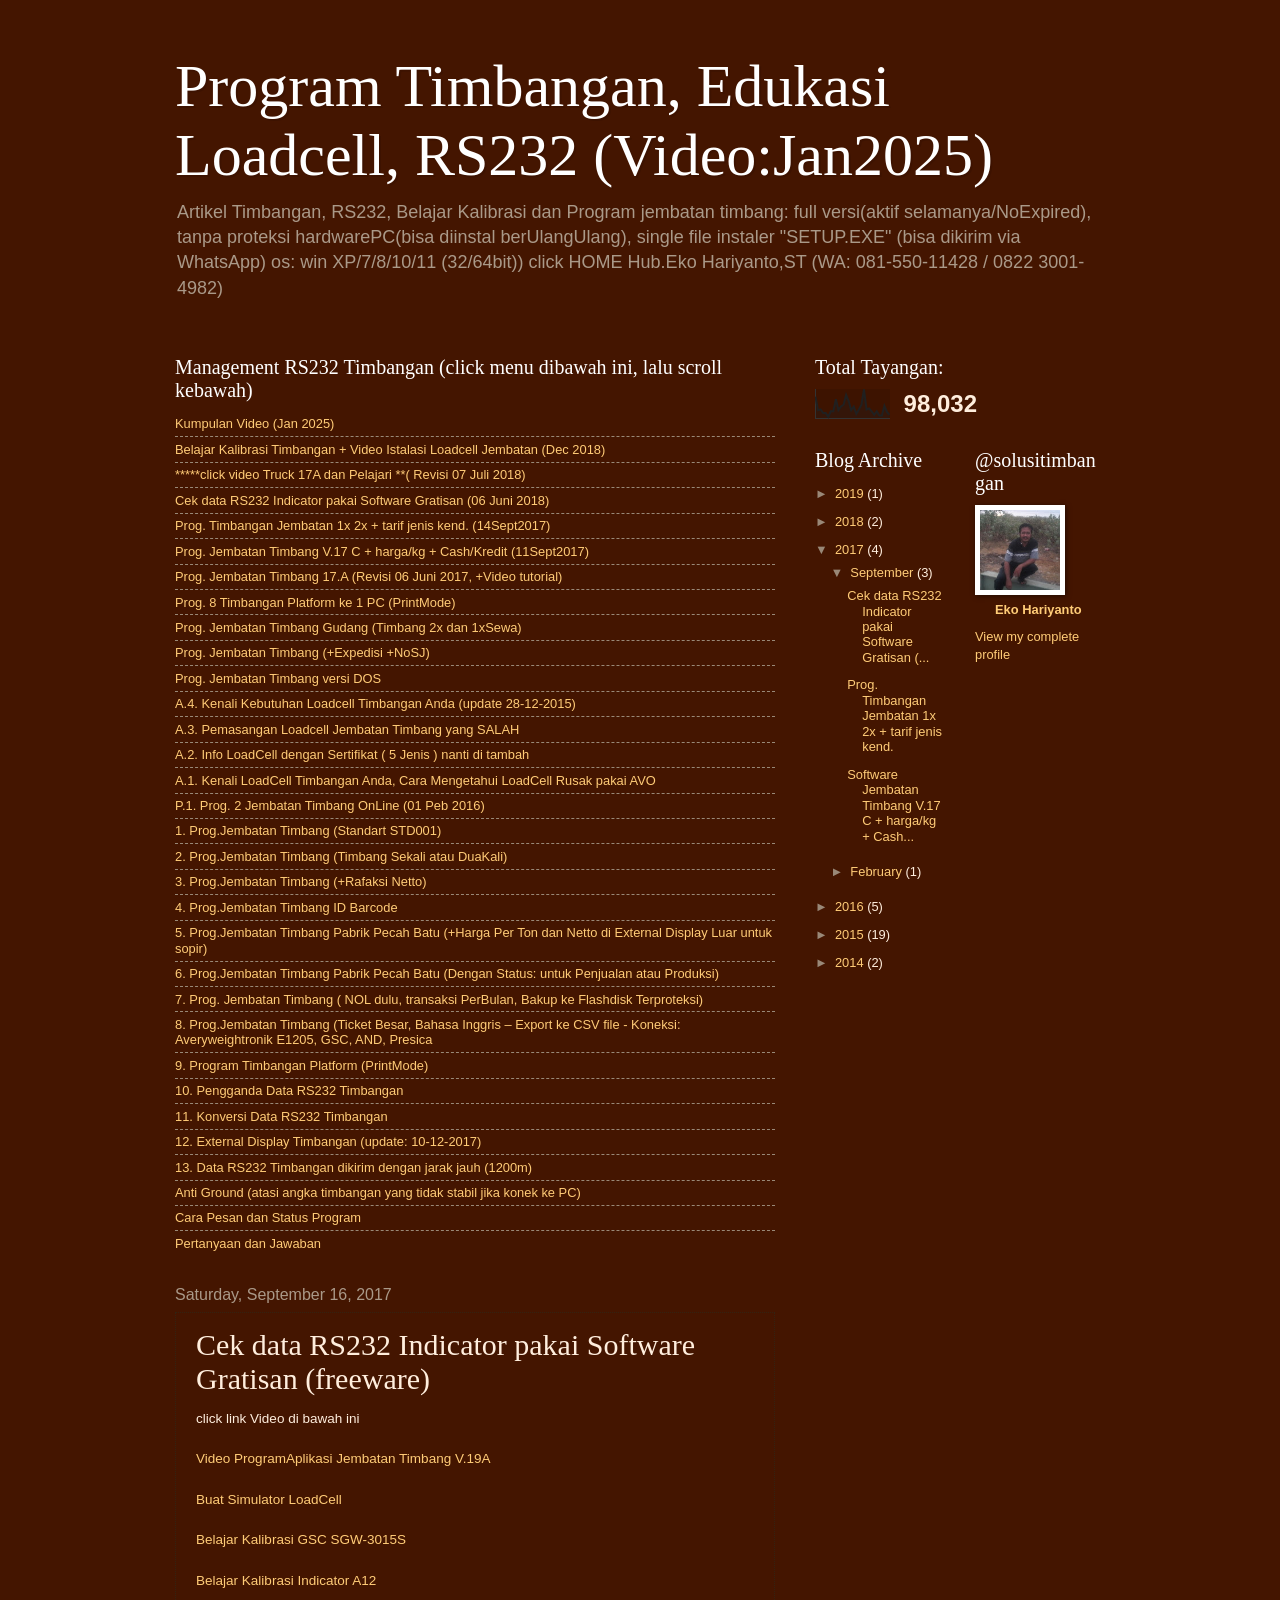
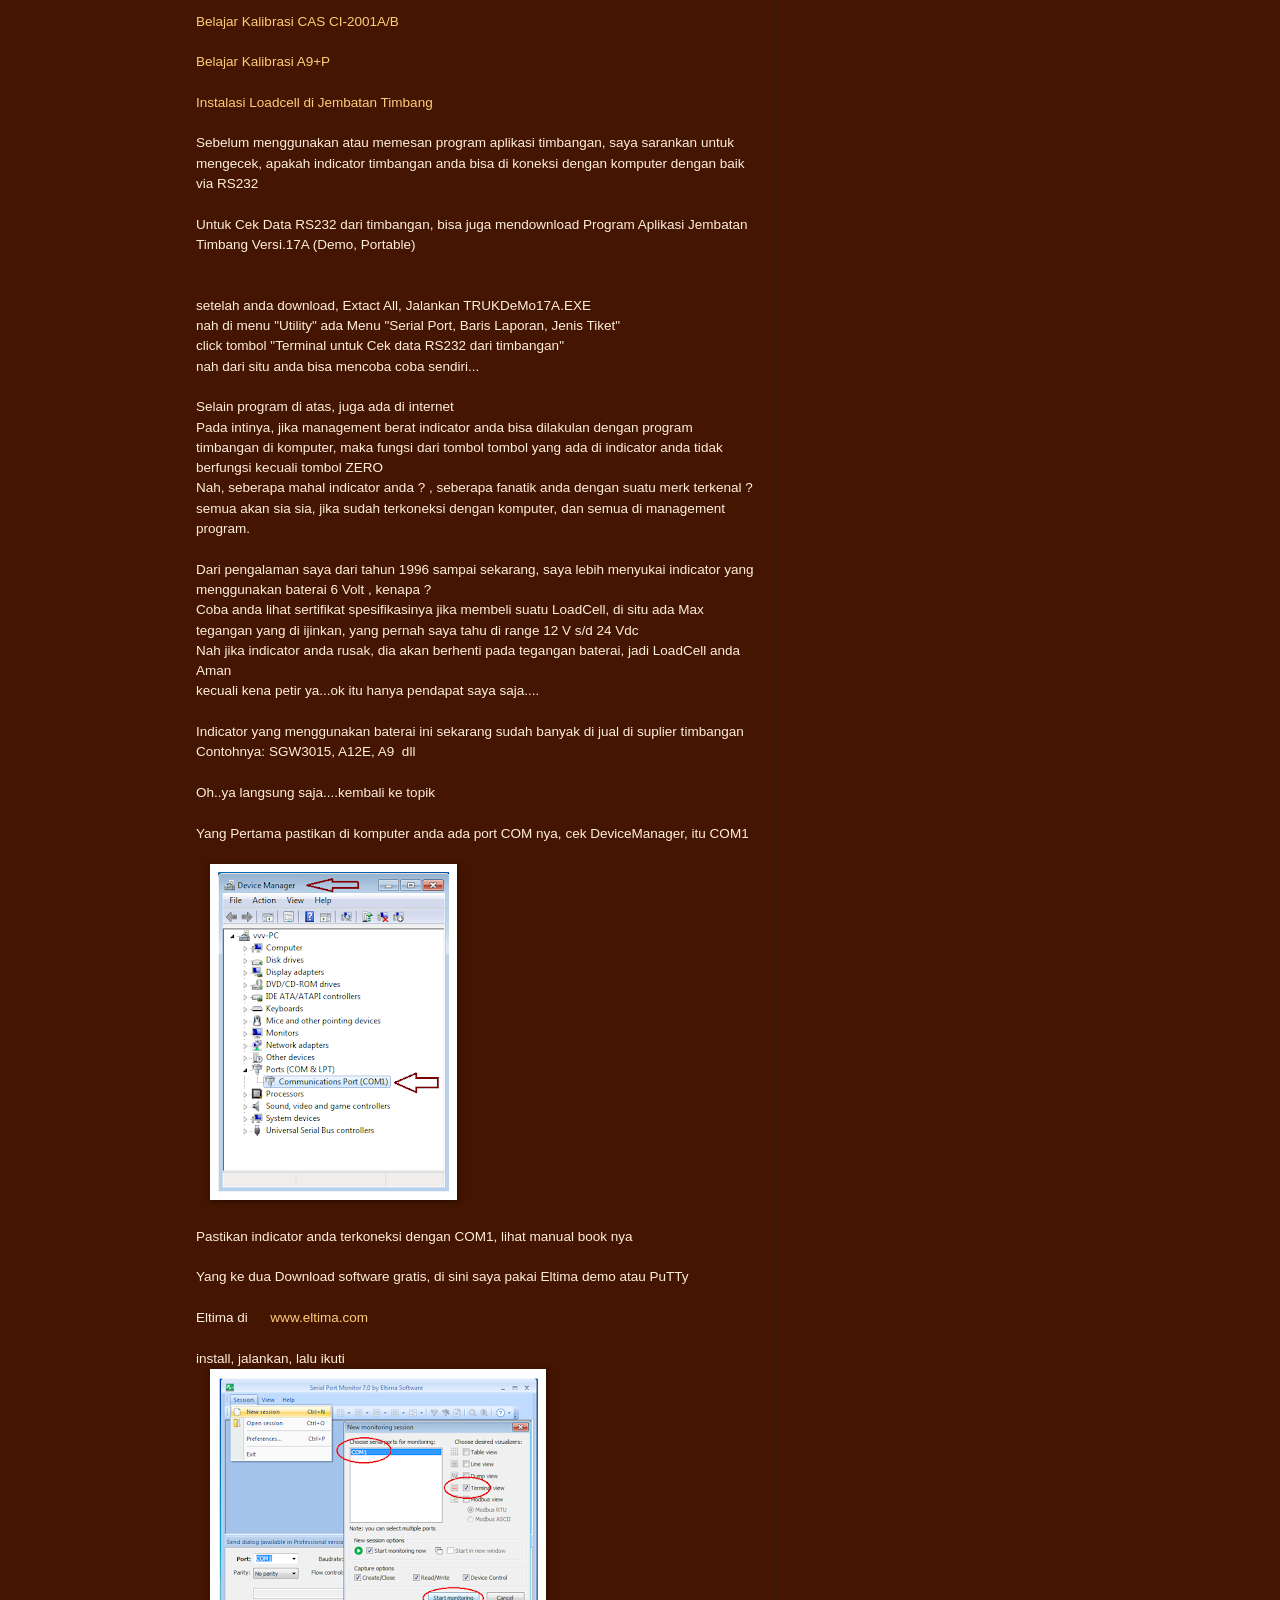
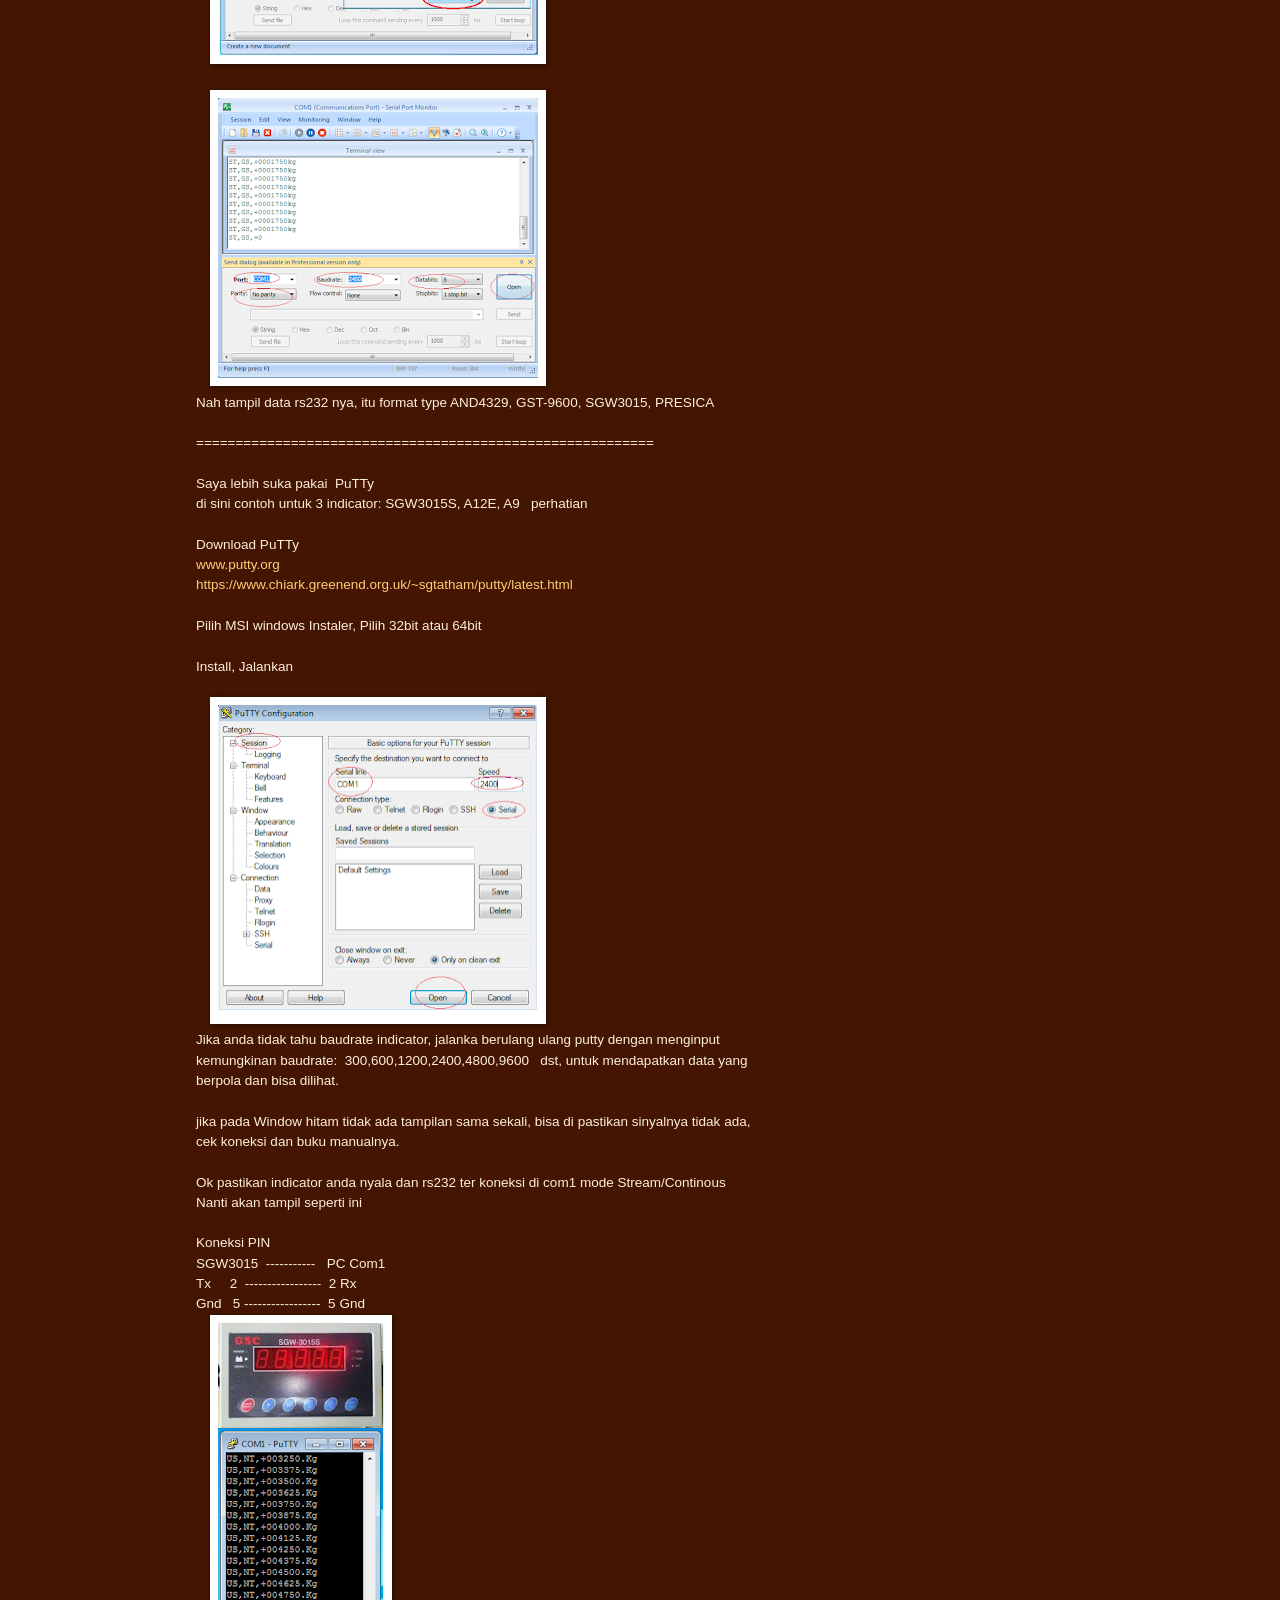
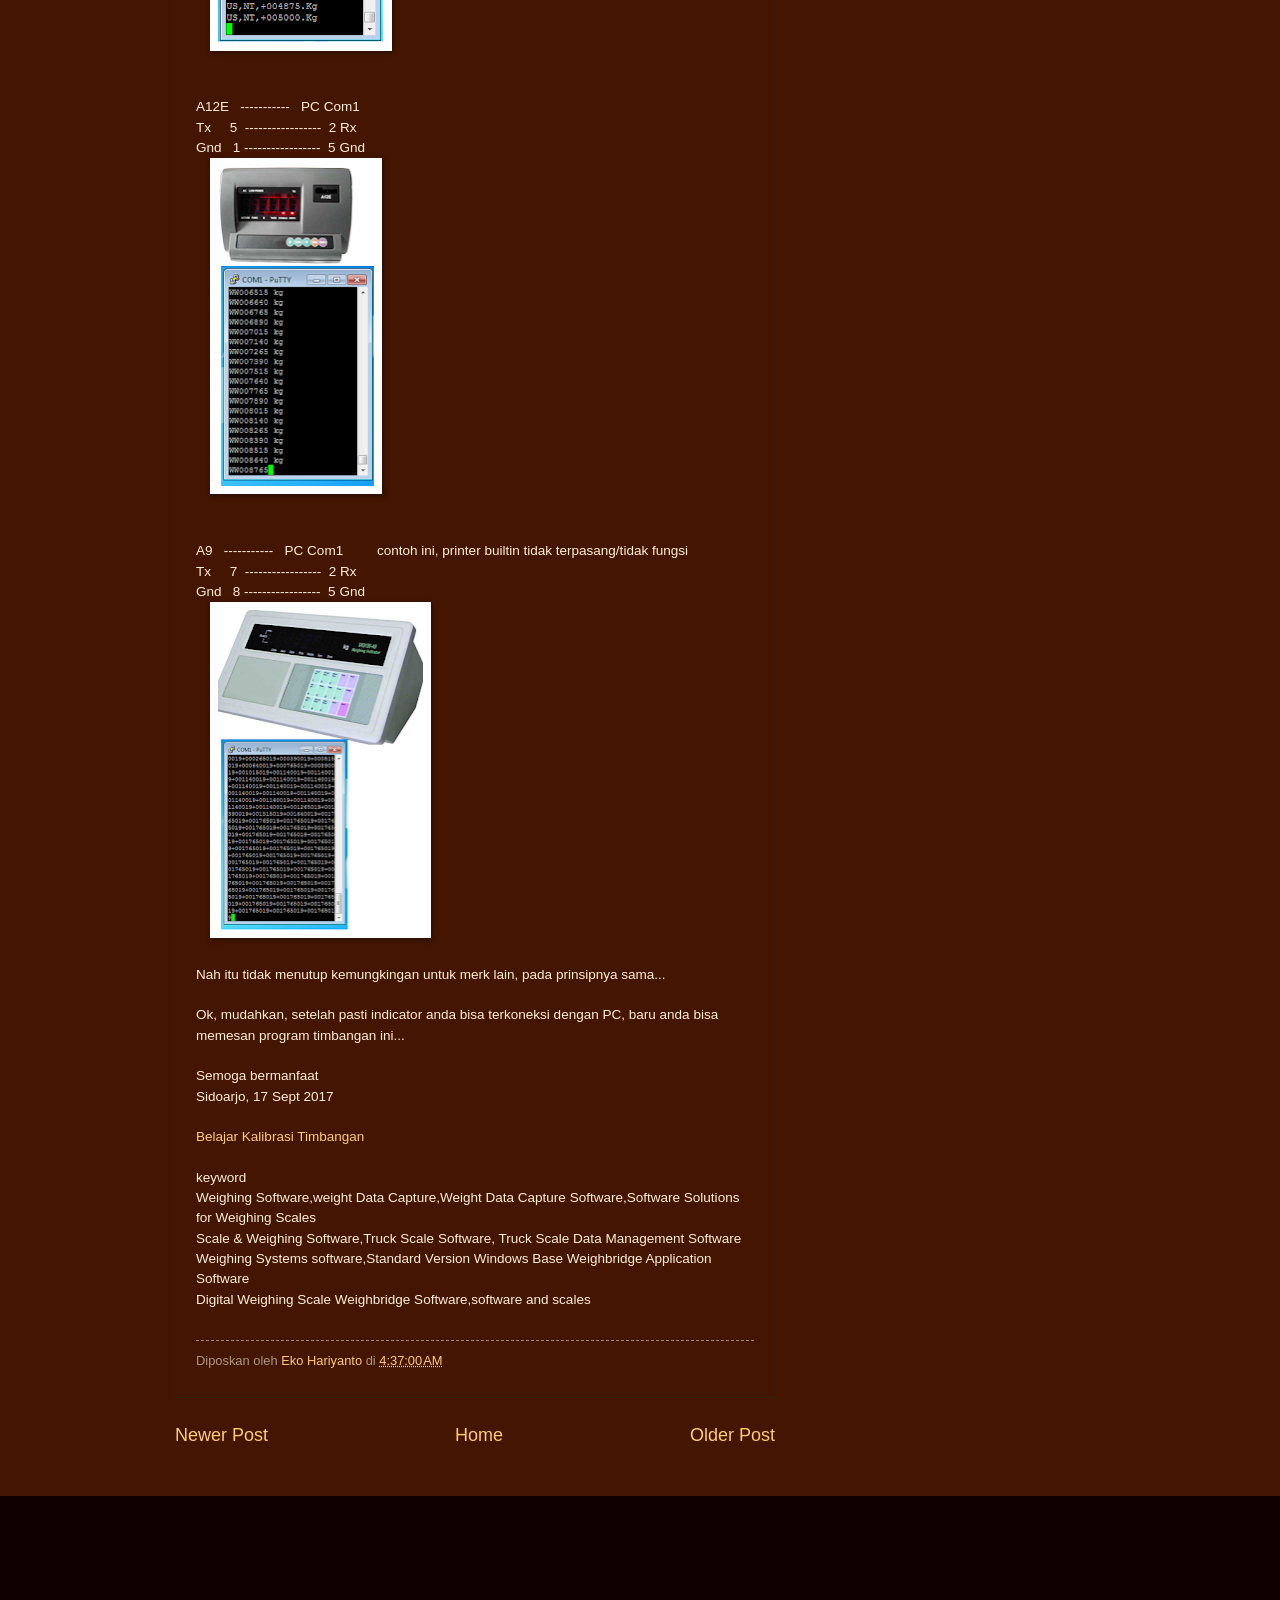
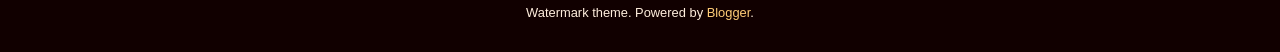
<file: Referensi/Cek data RS232 Indicator pakai Software Gratisan (freeware) _ Program Timbangan, Edukasi Loadcell, RS232 (Video_Jan2025).html>
<!DOCTYPE html>
<!-- saved from url=(0112)https://solusitimbangan.blogspot.com/2017/09/cek-data-rs232-indicator-pakai-software.html?utm_source=chatgpt.com -->
<html class="v2" dir="ltr" xmlns="http://www.w3.org/1999/xhtml" xmlns:b="http://www.google.com/2005/gml/b" xmlns:data="http://www.google.com/2005/gml/data" xmlns:expr="http://www.google.com/2005/gml/expr"><head><meta http-equiv="Content-Type" content="text/html; charset=UTF-8">
<link href="./Cek data RS232 Indicator pakai Software Gratisan (freeware) _ Program Timbangan, Edukasi Loadcell, RS232 (Video_Jan2025)_files/4128112664-css_bundle_v2.css" rel="stylesheet" type="text/css">

<link href="http://solusitimbangan.blogspot.com/" rel="canonical">
<title>Cek data RS232 Indicator pakai Software Gratisan (freeware) | Program Timbangan, Edukasi Loadcell, RS232 (Video:Jan2025)</title>
<meta content="Program Timbangan" name="description">
<meta content="Program Timbangan,Aplikasi Jembatan Timbang,Program Jembatan Timbang" name="keywords">
<meta content="index, follow" name="robots">
<meta content="Program Timbangan" name="google-site-verification">
<meta content="Program Timbangan" name="msvalidate.01">
<meta content="Program Timbangan" name="alexaVerifyID">
<meta content="2 days" name="revisit-after">
<meta content="general" name="rating">
<meta content="id" name="geo.country">
<meta content="Indonesia" name="geo.placename">
<meta content="Nama Author" name="author">
<meta content="all" name="Slurp">
<meta content="width=device-width" name="viewport">
<link href="https://solusitimbangan.blogspot.com/favicon.ico" rel="icon" type="image/x-icon">
<link href="http://solusitimbangan.blogspot.com/atom.xml" rel="alternate" title="Atom" type="application/atom+xml">
<link href="http://solusitimbangan.blogspot.com/feeds/posts/default" rel="alternate" title="RSS Feeds" type="application/atom+xml">
<link href="http://draft.blogger.com/openid-server.g" rel="openid.server">
<link href="http://solusitimbangan.blogspot.com/" rel="openid.delegate">
<meta content="width=1100" name="viewport">

<meta content="blogger" name="generator">
<link href="https://solusitimbangan.blogspot.com/favicon.ico" rel="icon" type="image/x-icon">
<link href="http://solusitimbangan.blogspot.com/2017/09/cek-data-rs232-indicator-pakai-software.html" rel="canonical">
<link rel="alternate" type="application/atom+xml" title="Program Timbangan, Edukasi Loadcell, RS232 (Video:Jan2025) - Atom" href="https://solusitimbangan.blogspot.com/feeds/posts/default">
<link rel="alternate" type="application/rss+xml" title="Program Timbangan, Edukasi Loadcell, RS232 (Video:Jan2025) - RSS" href="https://solusitimbangan.blogspot.com/feeds/posts/default?alt=rss">
<link rel="service.post" type="application/atom+xml" title="Program Timbangan, Edukasi Loadcell, RS232 (Video:Jan2025) - Atom" href="https://www.blogger.com/feeds/2668695991099072120/posts/default">

<link rel="alternate" type="application/atom+xml" title="Program Timbangan, Edukasi Loadcell, RS232 (Video:Jan2025) - Atom" href="https://solusitimbangan.blogspot.com/feeds/8276856949528897292/comments/default">
<!--Can't find substitution for tag [blog.ieCssRetrofitLinks]-->
<link href="./Cek data RS232 Indicator pakai Software Gratisan (freeware) _ Program Timbangan, Edukasi Loadcell, RS232 (Video_Jan2025)_files/DeviceManagerCom1.png" rel="image_src">
<meta content="http://solusitimbangan.blogspot.com/2017/09/cek-data-rs232-indicator-pakai-software.html" property="og:url">
<meta content="Cek data RS232 Indicator pakai Software Gratisan (freeware)" property="og:title">
<meta content="Program Timbangan" property="og:description">
<meta content="https://blogger.googleusercontent.com/img/b/R29vZ2xl/AVvXsEg4orHXqXpjLMjMhByH-rgsGA4v1mkLVOKpcD2E6ewItNT_DVXS9u4MlOV-TcWajqMSueomFTfBWs3Anzv3dTTr7Bi3C_50svY02V2pAhyxltVeI-p6Kwkx7x-gf5u_h4aUJCsjlIOkIOcq/w1200-h630-p-k-no-nu/DeviceManagerCom1.png" property="og:image">
<title>Program Timbangan, Edukasi Loadcell, RS232 (Video:Jan2025): Cek data RS232 Indicator pakai Software Gratisan (freeware)</title>
<style id="page-skin-1" type="text/css"><!--
/*
-----------------------------------------------
Blogger Template Style
Name:     Watermark
Designer: Blogger
URL:      www.blogger.com
----------------------------------------------- */
/* Use this with templates/1ktemplate-*.html */
/* Content
----------------------------------------------- */
body {
font: normal normal 14px Arial, Tahoma, Helvetica, FreeSans, sans-serif;
color: #ffeedd;
background: #441500 url(https://resources.blogblog.com/blogblog/data/1kt/watermark/body_background_navigator.png) repeat scroll top left;
}
html body .content-outer {
min-width: 0;
max-width: 100%;
width: 100%;
}
.content-outer {
font-size: 92%;
}
a:link {
text-decoration:none;
color: #ffcc77;
}
a:visited {
text-decoration:none;
color: #ff8866;
}
a:hover {
text-decoration:underline;
color: #ffeecc;
}
.body-fauxcolumns .cap-top {
margin-top: 30px;
background: transparent url(https://resources.blogblog.com/blogblog/data/1kt/watermark/body_overlay_navigator.png) no-repeat scroll top center;
height: 256px;
}
.content-inner {
padding: 0;
}
/* Header
----------------------------------------------- */
.header-inner .Header .titlewrapper,
.header-inner .Header .descriptionwrapper {
padding-left: 20px;
padding-right: 20px;
}
.Header h1 {
font: normal normal 60px Georgia, Utopia, 'Palatino Linotype', Palatino, serif;
color: #ffffff;
text-shadow: 2px 2px rgba(0, 0, 0, .1);
}
.Header h1 a {
color: #ffffff;
}
.Header .description {
font-size: 140%;
color: #aa9988;
}
/* Tabs
----------------------------------------------- */
.tabs-inner .section {
margin: 0 20px;
}
.tabs-inner .PageList, .tabs-inner .LinkList, .tabs-inner .Labels {
margin-left: -11px;
margin-right: -11px;
background-color: transparent;
border-top: 0 solid #ffffff;
border-bottom: 0 solid #ffffff;
-moz-box-shadow: 0 0 0 rgba(0, 0, 0, .3);
-webkit-box-shadow: 0 0 0 rgba(0, 0, 0, .3);
-goog-ms-box-shadow: 0 0 0 rgba(0, 0, 0, .3);
box-shadow: 0 0 0 rgba(0, 0, 0, .3);
}
.tabs-inner .PageList .widget-content,
.tabs-inner .LinkList .widget-content,
.tabs-inner .Labels .widget-content {
margin: -3px -11px;
background: transparent none  no-repeat scroll right;
}
.tabs-inner .widget ul {
padding: 2px 25px;
max-height: 34px;
background: transparent none no-repeat scroll left;
}
.tabs-inner .widget li {
border: none;
}
.tabs-inner .widget li a {
display: inline-block;
padding: .25em 1em;
font: normal normal 20px Georgia, Utopia, 'Palatino Linotype', Palatino, serif;
color: #ffcc77;
border-right: 1px solid #776655;
}
.tabs-inner .widget li:first-child a {
border-left: 1px solid #776655;
}
.tabs-inner .widget li.selected a, .tabs-inner .widget li a:hover {
color: #ffffff;
}
/* Headings
----------------------------------------------- */
h2 {
font: normal normal 20px Georgia, Utopia, 'Palatino Linotype', Palatino, serif;
color: #ffffff;
margin: 0 0 .5em;
}
h2.date-header {
font: normal normal 16px Arial, Tahoma, Helvetica, FreeSans, sans-serif;
color: #aa9988;
}
/* Main
----------------------------------------------- */
.main-inner .column-center-inner,
.main-inner .column-left-inner,
.main-inner .column-right-inner {
padding: 0 5px;
}
.main-outer {
margin-top: 0;
background: transparent none no-repeat scroll top left;
}
.main-inner {
padding-top: 30px;
}
.main-cap-top {
position: relative;
}
.main-cap-top .cap-right {
position: absolute;
height: 0;
width: 100%;
bottom: 0;
background: transparent none repeat-x scroll bottom center;
}
.main-cap-top .cap-left {
position: absolute;
height: 245px;
width: 280px;
right: 0;
bottom: 0;
background: transparent none no-repeat scroll bottom left;
}
/* Posts
----------------------------------------------- */
.post-outer {
padding: 15px 20px;
margin: 0 0 25px;
background: transparent url(https://resources.blogblog.com/blogblog/data/1kt/watermark/post_background_navigator.png) repeat scroll top left;
_background-image: none;
border: dotted 1px #332211;
-moz-box-shadow: 0 0 0 rgba(0, 0, 0, .1);
-webkit-box-shadow: 0 0 0 rgba(0, 0, 0, .1);
-goog-ms-box-shadow: 0 0 0 rgba(0, 0, 0, .1);
box-shadow: 0 0 0 rgba(0, 0, 0, .1);
}
h3.post-title {
font: normal normal 30px Georgia, Utopia, 'Palatino Linotype', Palatino, serif;
margin: 0;
}
.comments h4 {
font: normal normal 30px Georgia, Utopia, 'Palatino Linotype', Palatino, serif;
margin: 1em 0 0;
}
.post-body {
font-size: 105%;
line-height: 1.5;
position: relative;
}
.post-header {
margin: 0 0 1em;
color: #aa9988;
}
.post-footer {
margin: 10px 0 0;
padding: 10px 0 0;
color: #aa9988;
border-top: dashed 1px #998877;
}
#blog-pager {
font-size: 140%
}
#comments .comment-author {
padding-top: 1.5em;
border-top: dashed 1px #998877;
background-position: 0 1.5em;
}
#comments .comment-author:first-child {
padding-top: 0;
border-top: none;
}
.avatar-image-container {
margin: .2em 0 0;
}
/* Comments
----------------------------------------------- */
.comments .comments-content .icon.blog-author {
background-repeat: no-repeat;
background-image: url([data-uri]);
}
.comments .comments-content .loadmore a {
border-top: 1px solid #998877;
border-bottom: 1px solid #998877;
}
.comments .continue {
border-top: 2px solid #998877;
}
/* Widgets
----------------------------------------------- */
.widget ul, .widget #ArchiveList ul.flat {
padding: 0;
list-style: none;
}
.widget ul li, .widget #ArchiveList ul.flat li {
padding: .35em 0;
text-indent: 0;
border-top: dashed 1px #998877;
}
.widget ul li:first-child, .widget #ArchiveList ul.flat li:first-child {
border-top: none;
}
.widget .post-body ul {
list-style: disc;
}
.widget .post-body ul li {
border: none;
}
.widget .zippy {
color: #998877;
}
.post-body img, .post-body .tr-caption-container, .Profile img, .Image img,
.BlogList .item-thumbnail img {
padding: 5px;
background: #fff;
-moz-box-shadow: 1px 1px 5px rgba(0, 0, 0, .5);
-webkit-box-shadow: 1px 1px 5px rgba(0, 0, 0, .5);
-goog-ms-box-shadow: 1px 1px 5px rgba(0, 0, 0, .5);
box-shadow: 1px 1px 5px rgba(0, 0, 0, .5);
}
.post-body img, .post-body .tr-caption-container {
padding: 8px;
}
.post-body .tr-caption-container {
color: #333333;
}
.post-body .tr-caption-container img {
padding: 0;
background: transparent;
border: none;
-moz-box-shadow: 0 0 0 rgba(0, 0, 0, .1);
-webkit-box-shadow: 0 0 0 rgba(0, 0, 0, .1);
-goog-ms-box-shadow: 0 0 0 rgba(0, 0, 0, .1);
box-shadow: 0 0 0 rgba(0, 0, 0, .1);
}
/* Footer
----------------------------------------------- */
.footer-outer {
color:#ffeedd;
background: #110000 url(https://resources.blogblog.com/blogblog/data/1kt/watermark/body_background_navigator.png) repeat scroll top left;
}
.footer-outer a {
color: #ffcc77;
}
.footer-outer a:visited {
color: #ff8866;
}
.footer-outer a:hover {
color: #ffeecc;
}
.footer-outer .widget h2 {
color: #ffffff;
}
/* Mobile
----------------------------------------------- */
body.mobile  {
background-size: 100% auto;
}
.mobile .body-fauxcolumn-outer {
background: transparent none repeat scroll top left;
}
html .mobile .mobile-date-outer {
border-bottom: none;
background: transparent url(https://resources.blogblog.com/blogblog/data/1kt/watermark/post_background_navigator.png) repeat scroll top left;
_background-image: none;
margin-bottom: 10px;
}
.mobile .main-inner .date-outer {
padding: 0;
}
.mobile .main-inner .date-header {
margin: 10px;
}
.mobile .main-cap-top {
z-index: -1;
}
.mobile .content-outer {
font-size: 100%;
}
.mobile .post-outer {
padding: 10px;
}
.mobile .main-cap-top .cap-left {
background: transparent none no-repeat scroll bottom left;
}
.mobile .body-fauxcolumns .cap-top {
margin: 0;
}
.mobile-link-button {
background: transparent url(https://resources.blogblog.com/blogblog/data/1kt/watermark/post_background_navigator.png) repeat scroll top left;
}
.mobile-link-button a:link, .mobile-link-button a:visited {
color: #ffcc77;
}
.mobile-index-date .date-header {
color: #aa9988;
}
.mobile-index-contents {
color: #ffeedd;
}
.mobile .tabs-inner .section {
margin: 0;
}
.mobile .tabs-inner .PageList {
margin-left: 0;
margin-right: 0;
}
.mobile .tabs-inner .PageList .widget-content {
margin: 0;
color: #ffffff;
background: transparent url(https://resources.blogblog.com/blogblog/data/1kt/watermark/post_background_navigator.png) repeat scroll top left;
}
.mobile .tabs-inner .PageList .widget-content .pagelist-arrow {
border-left: 1px solid #776655;
}

--></style>
<style id="template-skin-1" type="text/css"><!--
body {
min-width: 970px;
}
.content-outer, .content-fauxcolumn-outer, .region-inner {
min-width: 970px;
max-width: 970px;
_width: 970px;
}
.main-inner .columns {
padding-left: 0;
padding-right: 330px;
}
.main-inner .fauxcolumn-center-outer {
left: 0;
right: 330px;
/* IE6 does not respect left and right together */
_width: expression(this.parentNode.offsetWidth -
parseInt("0") -
parseInt("330px") + 'px');
}
.main-inner .fauxcolumn-left-outer {
width: 0;
}
.main-inner .fauxcolumn-right-outer {
width: 330px;
}
.main-inner .column-left-outer {
width: 0;
right: 100%;
margin-left: -0;
}
.main-inner .column-right-outer {
width: 330px;
margin-right: -330px;
}
#layout {
min-width: 0;
}
#layout .content-outer {
min-width: 0;
width: 800px;
}
#layout .region-inner {
min-width: 0;
width: auto;
}
body#layout div.add_widget {
padding: 8px;
}
body#layout div.add_widget a {
margin-left: 32px;
}
--></style>
<link href="./Cek data RS232 Indicator pakai Software Gratisan (freeware) _ Program Timbangan, Edukasi Loadcell, RS232 (Video_Jan2025)_files/authorization.css" media="all" onload="if(media!=&#39;all&#39;)media=&#39;all&#39;" rel="stylesheet"><noscript><link href='https://www.blogger.com/dyn-css/authorization.css?targetBlogID=2668695991099072120&amp;zx=e6f39673-54e0-409c-960e-deb6ebcf954d' rel='stylesheet'/></noscript>
<meta name="google-adsense-platform-account" content="ca-host-pub-1556223355139109">
<meta name="google-adsense-platform-domain" content="blogspot.com">

<!-- data-ad-client=ca-pub-5803968724264755 -->

<script type="text/javascript" src="./Cek data RS232 Indicator pakai Software Gratisan (freeware) _ Program Timbangan, Edukasi Loadcell, RS232 (Video_Jan2025)_files/f.txt"></script><script type="text/javascript" charset="UTF-8" src="./Cek data RS232 Indicator pakai Software Gratisan (freeware) _ Program Timbangan, Edukasi Loadcell, RS232 (Video_Jan2025)_files/loader.js.download"></script><link id="load-css-0" rel="stylesheet" type="text/css" href="./Cek data RS232 Indicator pakai Software Gratisan (freeware) _ Program Timbangan, Edukasi Loadcell, RS232 (Video_Jan2025)_files/tooltip.css"><link id="load-css-1" rel="stylesheet" type="text/css" href="./Cek data RS232 Indicator pakai Software Gratisan (freeware) _ Program Timbangan, Edukasi Loadcell, RS232 (Video_Jan2025)_files/util.css"><script type="text/javascript" charset="UTF-8" src="./Cek data RS232 Indicator pakai Software Gratisan (freeware) _ Program Timbangan, Edukasi Loadcell, RS232 (Video_Jan2025)_files/jsapi_compiled_default_module.js.download"></script><script type="text/javascript" charset="UTF-8" src="./Cek data RS232 Indicator pakai Software Gratisan (freeware) _ Program Timbangan, Edukasi Loadcell, RS232 (Video_Jan2025)_files/jsapi_compiled_graphics_module.js.download"></script><script type="text/javascript" charset="UTF-8" src="./Cek data RS232 Indicator pakai Software Gratisan (freeware) _ Program Timbangan, Edukasi Loadcell, RS232 (Video_Jan2025)_files/jsapi_compiled_ui_module.js.download"></script><script type="text/javascript" charset="UTF-8" src="./Cek data RS232 Indicator pakai Software Gratisan (freeware) _ Program Timbangan, Edukasi Loadcell, RS232 (Video_Jan2025)_files/jsapi_compiled_corechart_module.js.download"></script><style>.gc-bubbleDefault{background-color:transparent!important;text-align:left;padding:0!important;margin:0!important;border:0!important;table-layout:auto!important}.gc-reset{background-color:transparent!important;border:0!important;padding:0!important;margin:0!important;text-align:left}.pls-bubbleTop{border-bottom:1px solid #ccc!important}.pls-contentLeft,.pls-topTail,.pls-vertShimLeft{background-image:url(//ssl.gstatic.com/s2/oz/images/stars/po/bubblev1/border_3.gif)!important}.pls-topTail{background-repeat:repeat-x!important;background-position:bottom!important}.pls-vertShim{background-color:#fff!important;text-align:right}.tbl-grey .pls-vertShim{background-color:#f5f5f5!important}.pls-vertShimLeft{background-repeat:repeat-y!important;background-position:100%!important;height:4px}.pls-vertShimRight{height:4px}.pls-confirm-container .pls-vertShim{background-color:#fff3c2!important}.pls-contentWrap{background-color:#fff!important;position:relative!important;vertical-align:top}.pls-contentLeft{background-repeat:repeat-y;background-position:100%;vertical-align:top}.pls-dropRight{background-image:url(//ssl.gstatic.com/s2/oz/images/stars/po/bubblev1/bubbleDropR_3.png)!important;background-repeat:repeat-y!important;vertical-align:top}.pls-dropBL,.pls-dropTR .pls-dropBR,.pls-tailleft,.pls-vert,.pls-vert img{vertical-align:top}.pls-dropBottom{background-image:url(//ssl.gstatic.com/s2/oz/images/stars/po/bubblev1/bubbleDropB_3.png)!important;background-repeat:repeat-x!important;width:100%;vertical-align:top}.pls-topLeft{background:inherit!important;text-align:right;vertical-align:bottom}.pls-topRight{background:inherit!important;text-align:left;vertical-align:bottom}.pls-bottomLeft{background:inherit!important;text-align:right}.pls-bottomRight{background:inherit!important;text-align:left;vertical-align:top}.pls-tailbottom,.pls-tailleft,.pls-tailright,.pls-tailtop{display:none;position:relative}.pls-dropBL,.pls-dropBR,.pls-dropTR,.pls-tailbottom,.pls-tailleft,.pls-tailright,.pls-tailtop{background-image:url(//ssl.gstatic.com/s2/oz/images/stars/po/bubblev1/bubbleSprite_3.png)!important;background-repeat:no-repeat}.tbl-grey .pls-dropBL,.tbl-grey .pls-dropBR,.tbl-grey .pls-dropTR,.tbl-grey .pls-tailbottom,.tbl-grey .pls-tailleft,.tbl-grey .pls-tailright,.tbl-grey .pls-tailtop{background-image:url(//ssl.gstatic.com/s2/oz/images/stars/po/bubblev1/bubbleSprite-grey.png)!important}.pls-tailbottom{background-position:-23px 0}.pls-confirm-container .pls-tailbottom{background-position:-23px -10px}.pls-tailtop{background-position:-19px -20px}.pls-tailright{background-position:0 0}.pls-tailleft{background-position:-10px 0}.pls-tailtop{vertical-align:top}.gc-bubbleDefault td{line-height:0;font-size:0}.pls-tailbottom,.pls-topLeft img,.pls-topRight img{vertical-align:bottom}.bubbleDropTR,.pls-bottomLeft,.pls-bottomLeft img,.pls-dropBottom img,.pls-dropBottomL img,.pls-dropBottomR img{vertical-align:top}.pls-dropTR{background-position:0 -22px}.pls-dropBR{background-position:0 -27px}.pls-dropBL{background-position:0 -16px}.pls-spacerbottom,.pls-spacerleft,.pls-spacerright,.pls-spacertop{position:static!important}.pls-spinner{bottom:0;position:absolute;left:0;margin:auto;right:0;top:0}</style></head>
<body class=" variant-navigator">
<div class="navbar section" id="navbar" name="Navbar"><div class="widget Navbar" data-version="1" id="Navbar1"><script src="./Cek data RS232 Indicator pakai Software Gratisan (freeware) _ Program Timbangan, Edukasi Loadcell, RS232 (Video_Jan2025)_files/cb=gapi.loaded_0" async=""></script><script type="text/javascript">
    function setAttributeOnload(object, attribute, val) {
      if(window.addEventListener) {
        window.addEventListener('load',
          function(){ object[attribute] = val; }, false);
      } else {
        window.attachEvent('onload', function(){ object[attribute] = val; });
      }
    }
  </script>
<div id="navbar-iframe-container"><iframe ng-non-bindable="" frameborder="0" hspace="0" marginheight="0" marginwidth="0" scrolling="no" style="" tabindex="0" vspace="0" width="100%" id="navbar-iframe" name="navbar-iframe" src="./Cek data RS232 Indicator pakai Software Gratisan (freeware) _ Program Timbangan, Edukasi Loadcell, RS232 (Video_Jan2025)_files/2668695991099072120.html"></iframe></div>
<script type="text/javascript" src="./Cek data RS232 Indicator pakai Software Gratisan (freeware) _ Program Timbangan, Edukasi Loadcell, RS232 (Video_Jan2025)_files/platform.js.download" gapi_processed="true"></script>
<script type="text/javascript">
      gapi.load("gapi.iframes:gapi.iframes.style.bubble", function() {
        if (gapi.iframes && gapi.iframes.getContext) {
          gapi.iframes.getContext().openChild({
              url: 'https://www.blogger.com/navbar/2668695991099072120?po\x3d8276856949528897292\x26origin\x3dhttps://solusitimbangan.blogspot.com',
              where: document.getElementById("navbar-iframe-container"),
              id: "navbar-iframe"
          });
        }
      });
    </script><script type="text/javascript">
(function() {
var script = document.createElement('script');
script.type = 'text/javascript';
script.src = '//pagead2.googlesyndication.com/pagead/js/google_top_exp.js';
var head = document.getElementsByTagName('head')[0];
if (head) {
head.appendChild(script);
}})();
</script>
</div></div>
<div class="body-fauxcolumns">
<div class="fauxcolumn-outer body-fauxcolumn-outer">
<div class="cap-top">
<div class="cap-left"></div>
<div class="cap-right"></div>
</div>
<div class="fauxborder-left">
<div class="fauxborder-right"></div>
<div class="fauxcolumn-inner">
</div>
</div>
<div class="cap-bottom">
<div class="cap-left"></div>
<div class="cap-right"></div>
</div>
</div>
</div>
<div class="content">
<div class="content-fauxcolumns">
<div class="fauxcolumn-outer content-fauxcolumn-outer">
<div class="cap-top">
<div class="cap-left"></div>
<div class="cap-right"></div>
</div>
<div class="fauxborder-left">
<div class="fauxborder-right"></div>
<div class="fauxcolumn-inner">
</div>
</div>
<div class="cap-bottom">
<div class="cap-left"></div>
<div class="cap-right"></div>
</div>
</div>
</div>
<div class="content-outer">
<div class="content-cap-top cap-top">
<div class="cap-left"></div>
<div class="cap-right"></div>
</div>
<div class="fauxborder-left content-fauxborder-left">
<div class="fauxborder-right content-fauxborder-right"></div>
<div class="content-inner">
<header>
<div class="header-outer">
<div class="header-cap-top cap-top">
<div class="cap-left"></div>
<div class="cap-right"></div>
</div>
<div class="fauxborder-left header-fauxborder-left">
<div class="fauxborder-right header-fauxborder-right"></div>
<div class="region-inner header-inner">
<div class="header section" id="header" name="Header"><div class="widget Header" data-version="1" id="Header1">
<div id="header-inner">
<div class="titlewrapper">
<h1 class="title">
<a href="https://solusitimbangan.blogspot.com/">
Program Timbangan, Edukasi Loadcell, RS232 (Video:Jan2025)
</a>
</h1>
</div>
<div class="descriptionwrapper">
<p class="description"><span>Artikel Timbangan, RS232, Belajar Kalibrasi dan Program jembatan timbang: full versi(aktif selamanya/NoExpired), tanpa proteksi hardwarePC(bisa diinstal berUlangUlang), single file instaler "SETUP.EXE"
 (bisa dikirim via WhatsApp)  os: win XP/7/8/10/11 (32/64bit)) click HOME 
Hub.Eko Hariyanto,ST (WA: 081-550-11428 / 0822 3001-4982)</span></p>
</div>
</div>
</div></div>
</div>
</div>
<div class="header-cap-bottom cap-bottom">
<div class="cap-left"></div>
<div class="cap-right"></div>
</div>
</div>
</header>
<div class="tabs-outer">
<div class="tabs-cap-top cap-top">
<div class="cap-left"></div>
<div class="cap-right"></div>
</div>
<div class="fauxborder-left tabs-fauxborder-left">
<div class="fauxborder-right tabs-fauxborder-right"></div>
<div class="region-inner tabs-inner">
<div class="tabs no-items section" id="crosscol" name="Cross-Column"></div>
<div class="tabs no-items section" id="crosscol-overflow" name="Cross-Column 2"></div>
</div>
</div>
<div class="tabs-cap-bottom cap-bottom">
<div class="cap-left"></div>
<div class="cap-right"></div>
</div>
</div>
<div class="main-outer">
<div class="main-cap-top cap-top">
<div class="cap-left"></div>
<div class="cap-right"></div>
</div>
<div class="fauxborder-left main-fauxborder-left">
<div class="fauxborder-right main-fauxborder-right"></div>
<div class="region-inner main-inner">
<div class="columns fauxcolumns">
<div class="fauxcolumn-outer fauxcolumn-center-outer">
<div class="cap-top">
<div class="cap-left"></div>
<div class="cap-right"></div>
</div>
<div class="fauxborder-left">
<div class="fauxborder-right"></div>
<div class="fauxcolumn-inner">
</div>
</div>
<div class="cap-bottom">
<div class="cap-left"></div>
<div class="cap-right"></div>
</div>
</div>
<div class="fauxcolumn-outer fauxcolumn-left-outer">
<div class="cap-top">
<div class="cap-left"></div>
<div class="cap-right"></div>
</div>
<div class="fauxborder-left">
<div class="fauxborder-right"></div>
<div class="fauxcolumn-inner">
</div>
</div>
<div class="cap-bottom">
<div class="cap-left"></div>
<div class="cap-right"></div>
</div>
</div>
<div class="fauxcolumn-outer fauxcolumn-right-outer">
<div class="cap-top">
<div class="cap-left"></div>
<div class="cap-right"></div>
</div>
<div class="fauxborder-left">
<div class="fauxborder-right"></div>
<div class="fauxcolumn-inner">
</div>
</div>
<div class="cap-bottom">
<div class="cap-left"></div>
<div class="cap-right"></div>
</div>
</div>
<!-- corrects IE6 width calculation -->
<div class="columns-inner">
<div class="column-center-outer">
<div class="column-center-inner">
<div class="main section" id="main" name="Main"><div class="widget LinkList" data-version="1" id="LinkList1">
<h2>Management RS232 Timbangan (click menu dibawah ini, lalu scroll kebawah)</h2>
<div class="widget-content">
<ul>
<li><a href="https://solusitimbangan.blogspot.com/2019/05/video-baru-mei-2019.html">Kumpulan Video (Jan 2025)</a></li>
<li><a href="http://solusitimbangan.blogspot.com/2018/06/belajar-kalibrasi-timbangan-dgn.html">Belajar Kalibrasi Timbangan + Video Istalasi Loadcell Jembatan  (Dec 2018)</a></li>
<li><a href="http://solusitimbangan.blogspot.com/2018/04/download-program-demonya.html">*****click   video Truck 17A dan Pelajari  **( Revisi 07 Juli 2018)</a></li>
<li><a href="http://solusitimbangan.blogspot.co.id/2017/09/cek-data-rs232-indicator-pakai-software.html">Cek data RS232 Indicator pakai Software Gratisan (06 Juni 2018)</a></li>
<li><a href="http://solusitimbangan.blogspot.co.id/2017/09/prog-timbangan-jembatan-1x-2x-tarif.html">Prog. Timbangan Jembatan 1x 2x + tarif jenis kend. (14Sept2017)</a></li>
<li><a href="http://solusitimbangan.blogspot.co.id/2017/09/software-jembatan-timbang-v17-c-hargakg.html">Prog. Jembatan Timbang V.17 C + harga/kg + Cash/Kredit  (11Sept2017)</a></li>
<li><a href="http://solusitimbangan.blogspot.co.id/2017/02/program-jembatan-timbang-versi-2017.html">Prog. Jembatan Timbang 17.A   (Revisi 06 Juni 2017, +Video tutorial)</a></li>
<li><a href="http://solusitimbangan.blogspot.com/2016/09/program-8-timbangan-1-pc-printmode.html">Prog. 8 Timbangan Platform ke 1 PC (PrintMode)</a></li>
<li><a href="http://solusitimbangan.blogspot.com/2016/09/program-jembatan-timbang-gudang-timbang.html">Prog. Jembatan Timbang Gudang (Timbang 2x dan 1xSewa)</a></li>
<li><a href="http://solusitimbangan.blogspot.com/2016/09/program-jembatan-timbang-expedisi-nosj.html">Prog. Jembatan Timbang (+Expedisi +NoSJ)</a></li>
<li><a href="http://solusitimbangan.blogspot.com/2016/09/program-jembatan-timbang-versi-under.html">Prog. Jembatan Timbang versi DOS</a></li>
<li><a href="http://solusitimbangan.blogspot.co.id/2015/12/artikel-kenali-kebutuhan-loadcell.html">A.4. Kenali Kebutuhan Loadcell Timbangan Anda (update 28-12-2015)</a></li>
<li><a href="http://solusitimbangan.blogspot.com/2015/11/pemasangan-loadcell-jembatan-timbang.html">A.3. Pemasangan Loadcell Jembatan Timbang yang SALAH</a></li>
<li><a href="http://solusitimbangan.blogspot.co.id/2015/10/artikel-info-loadcell-dengan-sertifikat.html">A.2. Info LoadCell dengan Sertifikat ( 5 Jenis ) nanti di tambah</a></li>
<li><a href="http://solusitimbangan.blogspot.com/2015/10/kenali-loadcell-timbangan-anda-cara.html">A.1. Kenali LoadCell Timbangan Anda, Cara Mengetahui LoadCell Rusak pakai AVO</a></li>
<li><a href="http://solusitimbangan.blogspot.com/2016/01/aplikasi-2-jembatan-timbang-online-01.html">P.1. Prog. 2 Jembatan Timbang OnLine (01 Peb 2016)</a></li>
<li><a href="http://solusitimbangan.blogspot.com/2014_08_01_archive.html">1. Prog.Jembatan Timbang (Standart STD001)</a></li>
<li><a href="http://solusitimbangan.blogspot.com/2015/08/program-jembatan-timbang-truk-timbang-1.html">2. Prog.Jembatan Timbang (Timbang Sekali atau DuaKali)</a></li>
<li><a href="http://solusitimbangan.blogspot.co.id/2015/04/program-jembatan-timbang-dengan-rafaksi.html">3. Prog.Jembatan Timbang (+Rafaksi Netto)</a></li>
<li><a href="http://solusitimbangan.blogspot.co.id/2015/05/program-jembatan-timbang-dengan-id.html">4. Prog.Jembatan Timbang ID Barcode</a></li>
<li><a href="http://solusitimbangan.blogspot.com/2015/08/program-aplikasi-jembatan-timbangan.html">5. Prog.Jembatan Timbang Pabrik Pecah Batu (+Harga Per Ton dan Netto di External Display Luar untuk sopir)</a></li>
<li><a href="http://solusitimbangan.blogspot.com/2015/08/program-aplikasi-jembatan-timbangan_18.html">6. Prog.Jembatan Timbang Pabrik Pecah Batu (Dengan Status: untuk Penjualan atau Produksi)</a></li>
<li><a href="http://solusitimbangan.blogspot.co.id/2015/10/program-jembatan-timbangan-harus-nol.html">7. Prog. Jembatan Timbang ( NOL dulu, transaksi PerBulan, Bakup ke Flashdisk Terproteksi)</a></li>
<li><a href="http://solusitimbangan.blogspot.com/2015/10/prog-jembatan-timbang-ticket-besar.html">8. Prog.Jembatan Timbang (Ticket Besar, Bahasa Inggris – Export ke CSV file - Koneksi: Averyweightronik E1205, GSC, AND, Presica</a></li>
<li><a href="http://solusitimbangan.blogspot.com/2015/06/program-timbangan-platform-printmode.html">9. Program Timbangan Platform (PrintMode)</a></li>
<li><a href="http://solusitimbangan.blogspot.com/2015/06/penggandaan-data-rs232-timbangan.html">10. Pengganda Data RS232 Timbangan</a></li>
<li><a href="http://solusitimbangan.blogspot.com/2015/06/mikrokontroler-konversi-data-rs232.html">11. Konversi Data RS232 Timbangan</a></li>
<li><a href="http://solusitimbangan.blogspot.com/2015/08/external-display-jembatan-timbang.html">12. External Display Timbangan (update: 10-12-2017)</a></li>
<li><a href="http://solusitimbangan.blogspot.com/2015/09/data-timbangan-dikirim-dengan-jarak.html">13. Data RS232 Timbangan dikirim dengan jarak jauh (1200m)</a></li>
<li><a href="http://solusitimbangan.blogspot.com/2015/10/anti-ground-atasi-angka-timbangan-yang.html">Anti Ground (atasi angka timbangan yang tidak stabil jika konek ke PC)</a></li>
<li><a href="http://solusitimbangan.blogspot.com/2015/08/cara-pesan-dan-status-program.html">Cara Pesan dan Status Program</a></li>
<li><a href="http://solusitimbangan.blogspot.com/2015/08/pertanyaan-dan-jawaban.html">Pertanyaan dan Jawaban</a></li>
</ul>
<div class="clear"></div>
</div>
</div><div class="widget Blog" data-version="1" id="Blog1">
<div class="blog-posts hfeed">

          <div class="date-outer">
        
<h2 class="date-header"><span>Saturday, September 16, 2017</span></h2>

          <div class="date-posts">
        
<div class="post-outer">
<div class="post hentry uncustomized-post-template" itemprop="blogPost" itemscope="itemscope" itemtype="http://schema.org/BlogPosting">
<meta content="https://blogger.googleusercontent.com/img/b/R29vZ2xl/AVvXsEg4orHXqXpjLMjMhByH-rgsGA4v1mkLVOKpcD2E6ewItNT_DVXS9u4MlOV-TcWajqMSueomFTfBWs3Anzv3dTTr7Bi3C_50svY02V2pAhyxltVeI-p6Kwkx7x-gf5u_h4aUJCsjlIOkIOcq/s320/DeviceManagerCom1.png" itemprop="image_url">
<meta content="2668695991099072120" itemprop="blogId">
<meta content="8276856949528897292" itemprop="postId">
<a name="8276856949528897292"></a>
<h3 class="post-title entry-title" itemprop="name">
Cek data RS232 Indicator pakai Software Gratisan (freeware)
</h3>
<div class="post-header">
<div class="post-header-line-1"></div>
</div>
<div class="post-body entry-content" id="post-body-8276856949528897292" itemprop="description articleBody">
click link Video di bawah ini<br>
<br>
<a href="https://youtu.be/PlKtni_kyIo">Video ProgramAplikasi Jembatan Timbang V.19A</a><br>
<br>
<a href="https://youtu.be/ZBQjfpOjrBI">Buat Simulator LoadCell</a><br>
<br>
<a href="https://youtu.be/gWuZyl1-cAg">Belajar Kalibrasi GSC SGW-3015S</a><br>
<br>
<a href="https://youtu.be/Tp9H7mZ0YdM">Belajar Kalibrasi Indicator A12</a><br>
<br>
<a href="https://youtu.be/DbfdRiplM20">Belajar Kalibrasi CAS CI-2001A/B</a><br>
<br>
<a href="https://youtu.be/cik_W0wGAE0">Belajar Kalibrasi A9+P</a><br>
<br>
<a href="https://youtu.be/TTHvMquHeJc">Instalasi Loadcell di Jembatan Timbang</a><br>
<br>
Sebelum menggunakan atau memesan program aplikasi timbangan, saya sarankan untuk mengecek, apakah indicator timbangan anda bisa di koneksi dengan komputer dengan baik via RS232<br>
<div>
<br></div>
Untuk Cek Data RS232 dari timbangan, bisa juga mendownload Program Aplikasi Jembatan Timbang Versi.17A (Demo, Portable)<br>
<br>
<br>
setelah anda download, Extact All, Jalankan TRUKDeMo17A.EXE<br>
nah di menu "Utility" ada Menu "Serial Port, Baris Laporan, Jenis Tiket"<br>
click tombol "Terminal untuk Cek data RS232 dari timbangan"<br>
nah dari situ anda bisa mencoba coba sendiri...<br>
<br>
Selain program di atas, juga ada di internet<br>
Pada intinya, jika management berat indicator anda bisa dilakulan dengan program timbangan di komputer, maka fungsi dari tombol tombol yang ada di indicator anda tidak berfungsi kecuali tombol ZERO<br>
Nah, seberapa mahal indicator anda ? , seberapa fanatik anda dengan suatu merk terkenal ? semua akan sia sia, jika sudah terkoneksi dengan komputer, dan semua di management program.<br>
<br>
Dari pengalaman saya dari tahun 1996 sampai sekarang, saya lebih menyukai indicator yang menggunakan baterai 6 Volt , kenapa ?<br>
Coba anda lihat sertifikat spesifikasinya jika membeli suatu LoadCell, di situ ada Max tegangan yang di ijinkan, yang pernah saya tahu di range 12 V s/d 24 Vdc<br>
Nah jika indicator anda rusak, dia akan berhenti pada tegangan baterai, jadi LoadCell anda Aman<br>
kecuali kena petir ya...ok itu hanya pendapat saya saja....<br>
<br>
Indicator yang menggunakan baterai ini sekarang sudah banyak di jual di suplier timbangan<br>
Contohnya: SGW3015, A12E, A9 &nbsp;dll<br>
<br>
Oh..ya langsung saja....kembali ke topik<br>
<br>
Yang Pertama pastikan di komputer anda ada port COM nya, cek DeviceManager, itu COM1<br>
<br>
<div class="separator" style="clear: both; text-align: left;">
<a href="https://blogger.googleusercontent.com/img/b/R29vZ2xl/AVvXsEg4orHXqXpjLMjMhByH-rgsGA4v1mkLVOKpcD2E6ewItNT_DVXS9u4MlOV-TcWajqMSueomFTfBWs3Anzv3dTTr7Bi3C_50svY02V2pAhyxltVeI-p6Kwkx7x-gf5u_h4aUJCsjlIOkIOcq/s1600/DeviceManagerCom1.png" imageanchor="1" style="margin-left: 1em; margin-right: 1em;"><img border="0" data-original-height="473" data-original-width="342" height="320" src="./Cek data RS232 Indicator pakai Software Gratisan (freeware) _ Program Timbangan, Edukasi Loadcell, RS232 (Video_Jan2025)_files/DeviceManagerCom1.png" width="231"></a></div>
<br>
Pastikan indicator anda terkoneksi dengan COM1, lihat manual book nya<br>
<br>
Yang ke dua Download software gratis, di sini saya pakai Eltima demo atau PuTTy<br>
<br>
Eltima di &nbsp; &nbsp; &nbsp;<a href="http://www.eltima.com/" target="_blank">www.eltima.com</a><br>
<br>
<div class="separator" style="clear: both; text-align: left;">
</div>
install, jalankan, lalu ikuti<br>
<div class="separator" style="clear: both; text-align: left;">
<a href="https://blogger.googleusercontent.com/img/b/R29vZ2xl/AVvXsEjPMTqA80v3hF11lS4rqZvvhtWFukNWcPpWHggly9iZLrtkC3hbErcKInPHShyphenhyphenSctfS3_f3hLg_g7GsWdNVABfjXV1sJAtkBptg_MhHrDlRtEsbvnVEQa7kfrTfOyDawKVhzGuYosBBAcYH/s1600/Menu1.png" imageanchor="1" style="margin-left: 1em; margin-right: 1em;"><img border="0" data-original-height="538" data-original-width="617" height="279" src="./Cek data RS232 Indicator pakai Software Gratisan (freeware) _ Program Timbangan, Edukasi Loadcell, RS232 (Video_Jan2025)_files/Menu1.png" width="320"></a></div>
<br>
<div class="separator" style="clear: both; text-align: left;">
<a href="https://blogger.googleusercontent.com/img/b/R29vZ2xl/AVvXsEjpj4YnITEkpUnqPyMgDQR8ge09tVoQ80b_wPCInLOVqxLU_dy1uLDQ5GpbPw4PBcvCEE1Gwb5FHgN6pPuObgcU31s7IY7mShV6_BElQndjn3lmUMukPJOAJQOe9sgfmKyBDKCMGXWkI_4S/s1600/Menu2.png" imageanchor="1" style="margin-left: 1em; margin-right: 1em;"><img border="0" data-original-height="532" data-original-width="608" height="280" src="./Cek data RS232 Indicator pakai Software Gratisan (freeware) _ Program Timbangan, Edukasi Loadcell, RS232 (Video_Jan2025)_files/Menu2.png" width="320"></a></div>
Nah tampil data rs232 nya, itu format type AND4329, GST-9600, SGW3015, PRESICA<br>
<br>
==========================================================<br>
<br>
Saya lebih suka pakai &nbsp;PuTTy<br>
di sini contoh untuk 3 indicator: SGW3015S, A12E, A9 &nbsp; perhatian<br>
<br>
Download PuTTy <br>
<a href="http://www.putty.org/" target="_blank">www.putty.org</a>&nbsp; <br>
<a href="https://www.chiark.greenend.org.uk/~sgtatham/putty/latest.html" target="_blank">https://www.chiark.greenend.org.uk/~sgtatham/putty/latest.html</a><br>
<br>
Pilih MSI windows Instaler, Pilih 32bit atau 64bit<br>
<br>
Install, Jalankan<br>
<br>
<div class="separator" style="clear: both; text-align: left;">
<a href="https://blogger.googleusercontent.com/img/b/R29vZ2xl/AVvXsEgqxKUiJU-mFyE747Doek-v2GovKE02gdf0ksukvIk75sOMDFwYncWswZhvGOtYjwtZ3RRD0Z5HR0arIEkmnj1HFP6CwOevrUnluq99r1AWDiUjMwZNYeMaYyi-V4V3P_lxKdiodl_n0owq/s1600/PuttyMenu.png" imageanchor="1" style="margin-left: 1em; margin-right: 1em;"><img border="0" data-original-height="443" data-original-width="455" height="311" src="./Cek data RS232 Indicator pakai Software Gratisan (freeware) _ Program Timbangan, Edukasi Loadcell, RS232 (Video_Jan2025)_files/PuttyMenu.png" width="320"></a></div>
Jika anda tidak tahu baudrate indicator, jalanka berulang ulang putty dengan menginput kemungkinan baudrate: &nbsp;300,600,1200,2400,4800,9600 &nbsp; dst, untuk mendapatkan data yang berpola dan bisa dilihat.<br>
<br>
jika pada Window hitam tidak ada tampilan sama sekali, bisa di pastikan sinyalnya tidak ada, cek koneksi dan buku manualnya.<br>
<br>
Ok pastikan indicator anda nyala dan rs232 ter koneksi di com1 mode Stream/Continous<br>
Nanti akan tampil seperti ini<br>
<br>
Koneksi PIN<br>
SGW3015 &nbsp;----------- &nbsp; PC Com1<br>
Tx &nbsp; &nbsp; 2 &nbsp;----------------- &nbsp;2 Rx<br>
Gnd &nbsp; 5 ----------------- &nbsp;5 Gnd<br>
<div class="separator" style="clear: both; text-align: left;">
<a href="https://blogger.googleusercontent.com/img/b/R29vZ2xl/AVvXsEhxoqkV-FMg5Xa6eep_27qZ8VYDqTD6aePv6p2W45nDKq2YmPGjVEjkLRTN5mAzykpWbQ0gpXBFmPK0mEQk_DHyaGVvANA6QIx89Ot9DuwHRo6_7UDOoB7DDcw91ZpmIXJJizkq7tk63QCo/s1600/SGW3015.png" imageanchor="1" style="margin-left: 1em; margin-right: 1em;"><img border="0" data-original-height="451" data-original-width="234" height="320" src="./Cek data RS232 Indicator pakai Software Gratisan (freeware) _ Program Timbangan, Edukasi Loadcell, RS232 (Video_Jan2025)_files/SGW3015.png" width="166"></a></div>
<br>
<br>
A12E &nbsp; ----------- &nbsp; PC Com1<br>
Tx &nbsp; &nbsp; 5 &nbsp;----------------- &nbsp;2 Rx<br>
Gnd &nbsp; 1 ----------------- &nbsp;5 Gnd<br>
<div class="separator" style="clear: both; text-align: left;">
<a href="https://blogger.googleusercontent.com/img/b/R29vZ2xl/AVvXsEjUQa2LfdgEkT4rHpqkSPnPCev9E13DDNzCU9lmnxUVimaEJ3vRrdB44HeJ80VrVbpfVr5HbwfE5T5yIqSL2L5e13GbF-lTe4nlNyq3iSV5G7ip5ULkYx8kDt6mHvYctISFFP7u7I97K0h9/s1600/A12E.png" imageanchor="1" style="margin-left: 1em; margin-right: 1em;"><img border="0" data-original-height="519" data-original-width="254" height="320" src="./Cek data RS232 Indicator pakai Software Gratisan (freeware) _ Program Timbangan, Edukasi Loadcell, RS232 (Video_Jan2025)_files/A12E.png" width="156"></a></div>
<div>
<br></div>
<br>
A9 &nbsp; ----------- &nbsp; PC Com1 &nbsp; &nbsp; &nbsp; &nbsp; contoh ini, printer builtin tidak terpasang/tidak fungsi<br>
Tx &nbsp; &nbsp; 7 &nbsp;----------------- &nbsp;2 Rx<br>
Gnd &nbsp; 8 ----------------- &nbsp;5 Gnd<br>
<div class="separator" style="clear: both; text-align: left;">
<a href="https://blogger.googleusercontent.com/img/b/R29vZ2xl/AVvXsEiLxmgPj2qBojK2RBURDvNh1MNznHCoFxcnTzn4MwRJ1xE6G6KtX1NNWeKcGyTHc5iTikcXNeN04bNDuMbX4ya2_tLiRCBdXIJyzbN2lkfHjYjIvu_d1pYf_YI5T2F2RJDXRqhKiwHOnIq4/s1600/A9.png" imageanchor="1" style="margin-left: 1em; margin-right: 1em;"><img border="0" data-original-height="741" data-original-width="477" height="320" src="./Cek data RS232 Indicator pakai Software Gratisan (freeware) _ Program Timbangan, Edukasi Loadcell, RS232 (Video_Jan2025)_files/A9.png" width="205"></a></div>
<div>
<br></div>
Nah itu tidak menutup kemungkingan untuk merk lain, pada prinsipnya sama...<br>
<br>
Ok, mudahkan, setelah pasti indicator anda bisa terkoneksi dengan PC, baru anda bisa memesan program timbangan ini...<br>
<br>
Semoga bermanfaat<br>
Sidoarjo, 17 Sept 2017<br>
<br>
<a href="http://solusitimbangan.blogspot.com/2018/06/belajar-kalibrasi-timbangan-dgn.html">Belajar Kalibrasi Timbangan</a><br>
<br>
keyword<br>
Weighing Software,weight Data Capture,Weight Data Capture Software,Software Solutions for Weighing Scales<br>
Scale &amp; Weighing Software,Truck Scale Software, Truck Scale Data Management Software<br>
Weighing Systems software,Standard Version Windows Base Weighbridge Application Software<br>
Digital Weighing Scale Weighbridge Software,software and scales<br>
<div>
<br></div>
<div style="clear: both;"></div>
</div>
<div class="post-footer">
<div class="post-footer-line post-footer-line-1">
<span class="post-author vcard">
Diposkan oleh
<span class="fn" itemprop="author" itemscope="itemscope" itemtype="http://schema.org/Person">
<meta content="https://www.blogger.com/profile/16546355697514097799" itemprop="url">
<a class="g-profile" href="https://www.blogger.com/profile/16546355697514097799" rel="author" title="author profile">
<span itemprop="name">Eko Hariyanto</span>
</a>
</span>
</span>
<span class="post-timestamp">
di
<meta content="http://solusitimbangan.blogspot.com/2017/09/cek-data-rs232-indicator-pakai-software.html" itemprop="url">
<a class="timestamp-link" href="https://solusitimbangan.blogspot.com/2017/09/cek-data-rs232-indicator-pakai-software.html" rel="bookmark" title="permanent link"><abbr class="published" itemprop="datePublished" title="2017-09-16T04:37:00-07:00">4:37:00 AM</abbr></a>
</span>
<span class="post-comment-link">
</span>
<span class="post-icons">
</span>
<div class="post-share-buttons goog-inline-block">
</div>
</div>
<div class="post-footer-line post-footer-line-2">
<span class="post-labels">
</span>
</div>
<div class="post-footer-line post-footer-line-3">
<span class="post-location">
</span>
</div>
</div>
</div>
<div class="comments" id="comments">
<a name="comments"></a>
</div>
</div>

        </div></div>
      
</div>
<div class="blog-pager" id="blog-pager">
<span id="blog-pager-newer-link">
<a class="blog-pager-newer-link" href="https://solusitimbangan.blogspot.com/2018/04/download-program-demonya.html" id="Blog1_blog-pager-newer-link" title="Newer Post">Newer Post</a>
</span>
<span id="blog-pager-older-link">
<a class="blog-pager-older-link" href="https://solusitimbangan.blogspot.com/2017/09/prog-timbangan-jembatan-1x-2x-tarif.html" id="Blog1_blog-pager-older-link" title="Older Post">Older Post</a>
</span>
<a class="home-link" href="https://solusitimbangan.blogspot.com/">Home</a>
</div>
<div class="clear"></div>
<div class="post-feeds">
</div>
</div></div>
</div>
</div>
<div class="column-left-outer">
<div class="column-left-inner">
<aside>
</aside>
</div>
</div>
<div class="column-right-outer">
<div class="column-right-inner">
<aside>
<div class="sidebar section" id="sidebar-right-1"><div class="widget Stats" data-version="1" id="Stats1">
<h2>Total Tayangan:</h2>
<div class="widget-content">
<div id="Stats1_content" style="">
<script src="./Cek data RS232 Indicator pakai Software Gratisan (freeware) _ Program Timbangan, Edukasi Loadcell, RS232 (Video_Jan2025)_files/loader(1).js.download" type="text/javascript"></script>
<span id="Stats1_sparklinespan" style="display:inline-block; width:75px; height:30px"><div style="position: relative;"><div dir="ltr" style="position: relative; width: 75px; height: 30px;"><div aria-label="A chart." style="position: absolute; left: 0px; top: 0px; width: 100%; height: 100%;"><svg width="75" height="30" aria-label="A chart." style="overflow: hidden;"><defs id="_ABSTRACT_RENDERER_ID_0"><clippath id="_ABSTRACT_RENDERER_ID_1"><rect x="0" y="0" width="75" height="30"></rect></clippath></defs><rect x="0" y="0" width="75" height="30" stroke="none" stroke-width="0" fill-opacity="0.1" fill="#000000"></rect><g><rect x="0" y="0" width="75" height="30" stroke="none" stroke-width="0" fill-opacity="0" fill="#ffffff"></rect><g clip-path="url(https://solusitimbangan.blogspot.com/2017/09/cek-data-rs232-indicator-pakai-software.html?utm_source=chatgpt.com#_ABSTRACT_RENDERER_ID_1)"><g><g><path d="M0.5,29.5L0.5,29.5L0.5,7.75L3.0517241379310347,21.1625L5.603448275862069,20.4375L8.155172413793103,24.0625L10.706896551724139,24.0625L13.258620689655174,27.6875L15.810344827586208,22.25L18.362068965517242,22.25L20.913793103448278,10.287500000000001L23.465517241379313,21.1625L26.01724137931035,17.5375L28.56896551724138,15.725L31.120689655172416,5.9375L33.67241379310345,12.100000000000001L36.224137931034484,21.1625L38.77586206896552,17.5375L41.327586206896555,24.7875L43.87931034482759,20.4375L46.431034482758626,15.725L48.98275862068966,0.5L51.5344827586207,20.4375L54.08620689655173,19.35L56.63793103448276,22.25L59.1896551724138,25.875L61.74137931034483,22.25L64.29310344827587,26.6L66.8448275862069,26.6L69.39655172413794,16.8125L71.94827586206897,22.975L74.5,25.875L74.5,29.5L74.5,29.5Z" stroke="none" stroke-width="0" fill-opacity="0.3" fill="#202020"></path></g></g><g><rect x="0" y="0" width="1" height="30" stroke="none" stroke-width="0" fill="#333333"></rect><rect x="0" y="29" width="75" height="1" stroke="none" stroke-width="0" fill="#333333"></rect></g><g><path d="M0.5,7.75L3.0517241379310347,21.1625L5.603448275862069,20.4375L8.155172413793103,24.0625L10.706896551724139,24.0625L13.258620689655174,27.6875L15.810344827586208,22.25L18.362068965517242,22.25L20.913793103448278,10.287500000000001L23.465517241379313,21.1625L26.01724137931035,17.5375L28.56896551724138,15.725L31.120689655172416,5.9375L33.67241379310345,12.100000000000001L36.224137931034484,21.1625L38.77586206896552,17.5375L41.327586206896555,24.7875L43.87931034482759,20.4375L46.431034482758626,15.725L48.98275862068966,0.5L51.5344827586207,20.4375L54.08620689655173,19.35L56.63793103448276,22.25L59.1896551724138,25.875L61.74137931034483,22.25L64.29310344827587,26.6L66.8448275862069,26.6L69.39655172413794,16.8125L71.94827586206897,22.975L74.5,25.875" stroke="#202020" stroke-width="2" fill-opacity="1" fill="none"></path></g></g><g></g></g><g></g></svg><div aria-label="A tabular representation of the data in the chart." style="position: absolute; left: -10000px; top: auto; width: 1px; height: 1px; overflow: hidden;"><table><thead><tr><th></th><th></th></tr></thead><tbody><tr><td>0</td><td>60</td></tr><tr><td>1</td><td>23</td></tr><tr><td>2</td><td>25</td></tr><tr><td>3</td><td>15</td></tr><tr><td>4</td><td>15</td></tr><tr><td>5</td><td>5</td></tr><tr><td>6</td><td>20</td></tr><tr><td>7</td><td>20</td></tr><tr><td>8</td><td>53</td></tr><tr><td>9</td><td>23</td></tr><tr><td>10</td><td>33</td></tr><tr><td>11</td><td>38</td></tr><tr><td>12</td><td>65</td></tr><tr><td>13</td><td>48</td></tr><tr><td>14</td><td>23</td></tr><tr><td>15</td><td>33</td></tr><tr><td>16</td><td>13</td></tr><tr><td>17</td><td>25</td></tr><tr><td>18</td><td>38</td></tr><tr><td>19</td><td>80</td></tr><tr><td>20</td><td>25</td></tr><tr><td>21</td><td>28</td></tr><tr><td>22</td><td>20</td></tr><tr><td>23</td><td>10</td></tr><tr><td>24</td><td>20</td></tr><tr><td>25</td><td>8</td></tr><tr><td>26</td><td>8</td></tr><tr><td>27</td><td>35</td></tr><tr><td>28</td><td>18</td></tr><tr><td>29</td><td>10</td></tr></tbody></table></div></div></div><div aria-hidden="true" style="display: none; position: absolute; top: 40px; left: 85px; white-space: nowrap; font-family: Arial; font-size: 6px; font-weight: bold;"></div><div></div></div></span>
<span class="counter-wrapper text-counter-wrapper" id="Stats1_totalCount">98,032</span>
<div class="clear"></div>
</div>
</div>
</div></div>
<table border="0" cellpadding="0" cellspacing="0" class="section-columns columns-2">
<tbody>
<tr>
<td class="first columns-cell">
<div class="sidebar section" id="sidebar-right-2-1"><div class="widget BlogArchive" data-version="1" id="BlogArchive1">
<h2>Blog Archive</h2>
<div class="widget-content">
<div id="ArchiveList">
<div id="BlogArchive1_ArchiveList">
<ul class="hierarchy">
<li class="archivedate collapsed">
<a class="toggle" href="javascript:void(0)">
<span class="zippy">

        ►&nbsp;
      
</span>
</a>
<a class="post-count-link" href="https://solusitimbangan.blogspot.com/2019/">
2019
</a>
<span class="post-count" dir="ltr">(1)</span>
<ul class="hierarchy">
<li class="archivedate collapsed">
<a class="toggle" href="javascript:void(0)">
<span class="zippy">

        ►&nbsp;
      
</span>
</a>
<a class="post-count-link" href="https://solusitimbangan.blogspot.com/2019/05/">
May
</a>
<span class="post-count" dir="ltr">(1)</span>
</li>
</ul>
</li>
</ul>
<ul class="hierarchy">
<li class="archivedate collapsed">
<a class="toggle" href="javascript:void(0)">
<span class="zippy">

        ►&nbsp;
      
</span>
</a>
<a class="post-count-link" href="https://solusitimbangan.blogspot.com/2018/">
2018
</a>
<span class="post-count" dir="ltr">(2)</span>
<ul class="hierarchy">
<li class="archivedate collapsed">
<a class="toggle" href="javascript:void(0)">
<span class="zippy">

        ►&nbsp;
      
</span>
</a>
<a class="post-count-link" href="https://solusitimbangan.blogspot.com/2018/06/">
June
</a>
<span class="post-count" dir="ltr">(1)</span>
</li>
</ul>
<ul class="hierarchy">
<li class="archivedate collapsed">
<a class="toggle" href="javascript:void(0)">
<span class="zippy">

        ►&nbsp;
      
</span>
</a>
<a class="post-count-link" href="https://solusitimbangan.blogspot.com/2018/04/">
April
</a>
<span class="post-count" dir="ltr">(1)</span>
</li>
</ul>
</li>
</ul>
<ul class="hierarchy">
<li class="archivedate expanded">
<a class="toggle" href="javascript:void(0)">
<span class="zippy toggle-open">

        ▼&nbsp;
      
</span>
</a>
<a class="post-count-link" href="https://solusitimbangan.blogspot.com/2017/">
2017
</a>
<span class="post-count" dir="ltr">(4)</span>
<ul class="hierarchy">
<li class="archivedate expanded">
<a class="toggle" href="javascript:void(0)">
<span class="zippy toggle-open">

        ▼&nbsp;
      
</span>
</a>
<a class="post-count-link" href="https://solusitimbangan.blogspot.com/2017/09/">
September
</a>
<span class="post-count" dir="ltr">(3)</span>
<ul class="posts">
<li><a href="https://solusitimbangan.blogspot.com/2017/09/cek-data-rs232-indicator-pakai-software.html">Cek data RS232 Indicator pakai Software Gratisan (...</a></li>
<li><a href="https://solusitimbangan.blogspot.com/2017/09/prog-timbangan-jembatan-1x-2x-tarif.html">Prog. Timbangan Jembatan 1x 2x + tarif jenis kend.</a></li>
<li><a href="https://solusitimbangan.blogspot.com/2017/09/software-jembatan-timbang-v17-c-hargakg.html">Software Jembatan Timbang V.17 C + harga/kg + Cash...</a></li>
</ul>
</li>
</ul>
<ul class="hierarchy">
<li class="archivedate collapsed">
<a class="toggle" href="javascript:void(0)">
<span class="zippy">

        ►&nbsp;
      
</span>
</a>
<a class="post-count-link" href="https://solusitimbangan.blogspot.com/2017/02/">
February
</a>
<span class="post-count" dir="ltr">(1)</span>
</li>
</ul>
</li>
</ul>
<ul class="hierarchy">
<li class="archivedate collapsed">
<a class="toggle" href="javascript:void(0)">
<span class="zippy">

        ►&nbsp;
      
</span>
</a>
<a class="post-count-link" href="https://solusitimbangan.blogspot.com/2016/">
2016
</a>
<span class="post-count" dir="ltr">(5)</span>
<ul class="hierarchy">
<li class="archivedate collapsed">
<a class="toggle" href="javascript:void(0)">
<span class="zippy">

        ►&nbsp;
      
</span>
</a>
<a class="post-count-link" href="https://solusitimbangan.blogspot.com/2016/09/">
September
</a>
<span class="post-count" dir="ltr">(4)</span>
</li>
</ul>
<ul class="hierarchy">
<li class="archivedate collapsed">
<a class="toggle" href="javascript:void(0)">
<span class="zippy">

        ►&nbsp;
      
</span>
</a>
<a class="post-count-link" href="https://solusitimbangan.blogspot.com/2016/01/">
January
</a>
<span class="post-count" dir="ltr">(1)</span>
</li>
</ul>
</li>
</ul>
<ul class="hierarchy">
<li class="archivedate collapsed">
<a class="toggle" href="javascript:void(0)">
<span class="zippy">

        ►&nbsp;
      
</span>
</a>
<a class="post-count-link" href="https://solusitimbangan.blogspot.com/2015/">
2015
</a>
<span class="post-count" dir="ltr">(19)</span>
<ul class="hierarchy">
<li class="archivedate collapsed">
<a class="toggle" href="javascript:void(0)">
<span class="zippy">

        ►&nbsp;
      
</span>
</a>
<a class="post-count-link" href="https://solusitimbangan.blogspot.com/2015/12/">
December
</a>
<span class="post-count" dir="ltr">(1)</span>
</li>
</ul>
<ul class="hierarchy">
<li class="archivedate collapsed">
<a class="toggle" href="javascript:void(0)">
<span class="zippy">

        ►&nbsp;
      
</span>
</a>
<a class="post-count-link" href="https://solusitimbangan.blogspot.com/2015/11/">
November
</a>
<span class="post-count" dir="ltr">(1)</span>
</li>
</ul>
<ul class="hierarchy">
<li class="archivedate collapsed">
<a class="toggle" href="javascript:void(0)">
<span class="zippy">

        ►&nbsp;
      
</span>
</a>
<a class="post-count-link" href="https://solusitimbangan.blogspot.com/2015/10/">
October
</a>
<span class="post-count" dir="ltr">(5)</span>
</li>
</ul>
<ul class="hierarchy">
<li class="archivedate collapsed">
<a class="toggle" href="javascript:void(0)">
<span class="zippy">

        ►&nbsp;
      
</span>
</a>
<a class="post-count-link" href="https://solusitimbangan.blogspot.com/2015/09/">
September
</a>
<span class="post-count" dir="ltr">(1)</span>
</li>
</ul>
<ul class="hierarchy">
<li class="archivedate collapsed">
<a class="toggle" href="javascript:void(0)">
<span class="zippy">

        ►&nbsp;
      
</span>
</a>
<a class="post-count-link" href="https://solusitimbangan.blogspot.com/2015/08/">
August
</a>
<span class="post-count" dir="ltr">(6)</span>
</li>
</ul>
<ul class="hierarchy">
<li class="archivedate collapsed">
<a class="toggle" href="javascript:void(0)">
<span class="zippy">

        ►&nbsp;
      
</span>
</a>
<a class="post-count-link" href="https://solusitimbangan.blogspot.com/2015/06/">
June
</a>
<span class="post-count" dir="ltr">(3)</span>
</li>
</ul>
<ul class="hierarchy">
<li class="archivedate collapsed">
<a class="toggle" href="javascript:void(0)">
<span class="zippy">

        ►&nbsp;
      
</span>
</a>
<a class="post-count-link" href="https://solusitimbangan.blogspot.com/2015/05/">
May
</a>
<span class="post-count" dir="ltr">(1)</span>
</li>
</ul>
<ul class="hierarchy">
<li class="archivedate collapsed">
<a class="toggle" href="javascript:void(0)">
<span class="zippy">

        ►&nbsp;
      
</span>
</a>
<a class="post-count-link" href="https://solusitimbangan.blogspot.com/2015/04/">
April
</a>
<span class="post-count" dir="ltr">(1)</span>
</li>
</ul>
</li>
</ul>
<ul class="hierarchy">
<li class="archivedate collapsed">
<a class="toggle" href="javascript:void(0)">
<span class="zippy">

        ►&nbsp;
      
</span>
</a>
<a class="post-count-link" href="https://solusitimbangan.blogspot.com/2014/">
2014
</a>
<span class="post-count" dir="ltr">(2)</span>
<ul class="hierarchy">
<li class="archivedate collapsed">
<a class="toggle" href="javascript:void(0)">
<span class="zippy">

        ►&nbsp;
      
</span>
</a>
<a class="post-count-link" href="https://solusitimbangan.blogspot.com/2014/11/">
November
</a>
<span class="post-count" dir="ltr">(1)</span>
</li>
</ul>
<ul class="hierarchy">
<li class="archivedate collapsed">
<a class="toggle" href="javascript:void(0)">
<span class="zippy">

        ►&nbsp;
      
</span>
</a>
<a class="post-count-link" href="https://solusitimbangan.blogspot.com/2014/08/">
August
</a>
<span class="post-count" dir="ltr">(1)</span>
</li>
</ul>
</li>
</ul>
</div>
</div>
<div class="clear"></div>
</div>
</div></div>
</td>
<td class="columns-cell">
<div class="sidebar section" id="sidebar-right-2-2"><div class="widget Profile" data-version="1" id="Profile1">
<h2>@solusitimbangan</h2>
<div class="widget-content">
<a href="https://www.blogger.com/profile/16546355697514097799"><img alt="My photo" class="profile-img" height="80" src="./Cek data RS232 Indicator pakai Software Gratisan (freeware) _ Program Timbangan, Edukasi Loadcell, RS232 (Video_Jan2025)_files/Foto1 (1).jpg" width="80"></a>
<dl class="profile-datablock">
<dt class="profile-data">
<a class="profile-name-link g-profile" href="https://www.blogger.com/profile/16546355697514097799" rel="author" style="background-image: url(//www.blogger.com/img/logo-16.png);">
Eko Hariyanto
</a>
</dt>
</dl>
<a class="profile-link" href="https://www.blogger.com/profile/16546355697514097799" rel="author">View my complete profile</a>
<div class="clear"></div>
</div>
</div></div>
</td>
</tr>
</tbody>
</table>
<div class="sidebar no-items section" id="sidebar-right-3"></div>
</aside>
</div>
</div>
</div>
<div style="clear: both"></div>
<!-- columns -->
</div>
<!-- main -->
</div>
</div>
<div class="main-cap-bottom cap-bottom">
<div class="cap-left"></div>
<div class="cap-right"></div>
</div>
</div>
<footer>
<div class="footer-outer">
<div class="footer-cap-top cap-top">
<div class="cap-left"></div>
<div class="cap-right"></div>
</div>
<div class="fauxborder-left footer-fauxborder-left">
<div class="fauxborder-right footer-fauxborder-right"></div>
<div class="region-inner footer-inner">
<div class="foot section" id="footer-1"><div class="widget Text" data-version="1" id="Text1">
<div class="widget-content">
<br>
</div>
<div class="clear"></div>
</div></div>
<table border="0" cellpadding="0" cellspacing="0" class="section-columns columns-2">
<tbody>
<tr>
<td class="first columns-cell">
<div class="foot no-items section" id="footer-2-1"></div>
</td>
<td class="columns-cell">
<div class="foot no-items section" id="footer-2-2"></div>
</td>
</tr>
</tbody>
</table>
<!-- outside of the include in order to lock Attribution widget -->
<div class="foot section" id="footer-3" name="Footer"><div class="widget Attribution" data-version="1" id="Attribution1">
<div class="widget-content" style="text-align: center;">
Watermark theme. Powered by <a href="https://www.blogger.com/" target="_blank">Blogger</a>.
</div>
<div class="clear"></div>
</div></div>
</div>
</div>
<div class="footer-cap-bottom cap-bottom">
<div class="cap-left"></div>
<div class="cap-right"></div>
</div>
</div>
</footer>
<!-- content -->
</div>
</div>
<div class="content-cap-bottom cap-bottom">
<div class="cap-left"></div>
<div class="cap-right"></div>
</div>
</div>
</div>
<script type="text/javascript">
    window.setTimeout(function() {
        document.body.className = document.body.className.replace('loading', '');
      }, 10);
  </script>

<script type="text/javascript" src="./Cek data RS232 Indicator pakai Software Gratisan (freeware) _ Program Timbangan, Edukasi Loadcell, RS232 (Video_Jan2025)_files/1601900224-widgets.js.download"></script>
<script type="text/javascript">
window['__wavt'] = 'AOuZoY573aNAUY4Bu6FBBAK5jd-u1ckPOQ:1763187399331';_WidgetManager._Init('//www.blogger.com/rearrange?blogID\x3d2668695991099072120','//solusitimbangan.blogspot.com/2017/09/cek-data-rs232-indicator-pakai-software.html','2668695991099072120');
_WidgetManager._SetDataContext([{'name': 'blog', 'data': {'blogId': '2668695991099072120', 'title': 'Program Timbangan, Edukasi Loadcell, RS232 (Video:Jan2025)', 'url': 'https://solusitimbangan.blogspot.com/2017/09/cek-data-rs232-indicator-pakai-software.html', 'canonicalUrl': 'http://solusitimbangan.blogspot.com/2017/09/cek-data-rs232-indicator-pakai-software.html', 'homepageUrl': 'https://solusitimbangan.blogspot.com/', 'searchUrl': 'https://solusitimbangan.blogspot.com/search', 'canonicalHomepageUrl': 'http://solusitimbangan.blogspot.com/', 'blogspotFaviconUrl': 'https://solusitimbangan.blogspot.com/favicon.ico', 'bloggerUrl': 'https://www.blogger.com', 'hasCustomDomain': false, 'httpsEnabled': true, 'enabledCommentProfileImages': true, 'gPlusViewType': 'FILTERED_POSTMOD', 'adultContent': false, 'analyticsAccountNumber': '', 'encoding': 'UTF-8', 'locale': 'en', 'localeUnderscoreDelimited': 'en', 'languageDirection': 'ltr', 'isPrivate': false, 'isMobile': false, 'isMobileRequest': false, 'mobileClass': '', 'isPrivateBlog': false, 'isDynamicViewsAvailable': true, 'feedLinks': '\x3clink rel\x3d\x22alternate\x22 type\x3d\x22application/atom+xml\x22 title\x3d\x22Program Timbangan, Edukasi Loadcell, RS232 (Video:Jan2025) - Atom\x22 href\x3d\x22https://solusitimbangan.blogspot.com/feeds/posts/default\x22 /\x3e\n\x3clink rel\x3d\x22alternate\x22 type\x3d\x22application/rss+xml\x22 title\x3d\x22Program Timbangan, Edukasi Loadcell, RS232 (Video:Jan2025) - RSS\x22 href\x3d\x22https://solusitimbangan.blogspot.com/feeds/posts/default?alt\x3drss\x22 /\x3e\n\x3clink rel\x3d\x22service.post\x22 type\x3d\x22application/atom+xml\x22 title\x3d\x22Program Timbangan, Edukasi Loadcell, RS232 (Video:Jan2025) - Atom\x22 href\x3d\x22https://www.blogger.com/feeds/2668695991099072120/posts/default\x22 /\x3e\n\n\x3clink rel\x3d\x22alternate\x22 type\x3d\x22application/atom+xml\x22 title\x3d\x22Program Timbangan, Edukasi Loadcell, RS232 (Video:Jan2025) - Atom\x22 href\x3d\x22https://solusitimbangan.blogspot.com/feeds/8276856949528897292/comments/default\x22 /\x3e\n', 'meTag': '', 'adsenseClientId': 'ca-pub-5803968724264755', 'adsenseHostId': 'ca-host-pub-1556223355139109', 'adsenseHasAds': false, 'adsenseAutoAds': false, 'boqCommentIframeForm': true, 'loginRedirectParam': '', 'view': '', 'dynamicViewsCommentsSrc': '//www.blogblog.com/dynamicviews/4224c15c4e7c9321/js/comments.js', 'dynamicViewsScriptSrc': '//www.blogblog.com/dynamicviews/b2db86565aaa500f', 'plusOneApiSrc': 'https://apis.google.com/js/platform.js', 'disableGComments': true, 'interstitialAccepted': false, 'sharing': {'platforms': [{'name': 'Get link', 'key': 'link', 'shareMessage': 'Get link', 'target': ''}, {'name': 'Facebook', 'key': 'facebook', 'shareMessage': 'Share to Facebook', 'target': 'facebook'}, {'name': 'BlogThis!', 'key': 'blogThis', 'shareMessage': 'BlogThis!', 'target': 'blog'}, {'name': 'X', 'key': 'twitter', 'shareMessage': 'Share to X', 'target': 'twitter'}, {'name': 'Pinterest', 'key': 'pinterest', 'shareMessage': 'Share to Pinterest', 'target': 'pinterest'}, {'name': 'Email', 'key': 'email', 'shareMessage': 'Email', 'target': 'email'}], 'disableGooglePlus': true, 'googlePlusShareButtonWidth': 0, 'googlePlusBootstrap': '\x3cscript type\x3d\x22text/javascript\x22\x3ewindow.___gcfg \x3d {\x27lang\x27: \x27en\x27};\x3c/script\x3e'}, 'hasCustomJumpLinkMessage': true, 'jumpLinkMessage': 'Program Timbangan', 'pageType': 'item', 'postId': '8276856949528897292', 'postImageThumbnailUrl': 'https://blogger.googleusercontent.com/img/b/R29vZ2xl/AVvXsEg4orHXqXpjLMjMhByH-rgsGA4v1mkLVOKpcD2E6ewItNT_DVXS9u4MlOV-TcWajqMSueomFTfBWs3Anzv3dTTr7Bi3C_50svY02V2pAhyxltVeI-p6Kwkx7x-gf5u_h4aUJCsjlIOkIOcq/s72-c/DeviceManagerCom1.png', 'postImageUrl': 'https://blogger.googleusercontent.com/img/b/R29vZ2xl/AVvXsEg4orHXqXpjLMjMhByH-rgsGA4v1mkLVOKpcD2E6ewItNT_DVXS9u4MlOV-TcWajqMSueomFTfBWs3Anzv3dTTr7Bi3C_50svY02V2pAhyxltVeI-p6Kwkx7x-gf5u_h4aUJCsjlIOkIOcq/s320/DeviceManagerCom1.png', 'pageName': 'Cek data RS232 Indicator pakai Software Gratisan (freeware)', 'pageTitle': 'Program Timbangan, Edukasi Loadcell, RS232 (Video:Jan2025): Cek data RS232 Indicator pakai Software Gratisan (freeware)', 'metaDescription': ''}}, {'name': 'features', 'data': {}}, {'name': 'messages', 'data': {'edit': 'Edit', 'linkCopiedToClipboard': 'Link copied to clipboard!', 'ok': 'Ok', 'postLink': 'Post Link'}}, {'name': 'template', 'data': {'name': 'custom', 'localizedName': 'Custom', 'isResponsive': false, 'isAlternateRendering': false, 'isCustom': true, 'variant': 'navigator', 'variantId': 'navigator'}}, {'name': 'view', 'data': {'classic': {'name': 'classic', 'url': '?view\x3dclassic'}, 'flipcard': {'name': 'flipcard', 'url': '?view\x3dflipcard'}, 'magazine': {'name': 'magazine', 'url': '?view\x3dmagazine'}, 'mosaic': {'name': 'mosaic', 'url': '?view\x3dmosaic'}, 'sidebar': {'name': 'sidebar', 'url': '?view\x3dsidebar'}, 'snapshot': {'name': 'snapshot', 'url': '?view\x3dsnapshot'}, 'timeslide': {'name': 'timeslide', 'url': '?view\x3dtimeslide'}, 'isMobile': false, 'title': 'Cek data RS232 Indicator pakai Software Gratisan (freeware)', 'description': 'Program Timbangan', 'featuredImage': 'https://blogger.googleusercontent.com/img/b/R29vZ2xl/AVvXsEg4orHXqXpjLMjMhByH-rgsGA4v1mkLVOKpcD2E6ewItNT_DVXS9u4MlOV-TcWajqMSueomFTfBWs3Anzv3dTTr7Bi3C_50svY02V2pAhyxltVeI-p6Kwkx7x-gf5u_h4aUJCsjlIOkIOcq/s320/DeviceManagerCom1.png', 'url': 'https://solusitimbangan.blogspot.com/2017/09/cek-data-rs232-indicator-pakai-software.html', 'type': 'item', 'isSingleItem': true, 'isMultipleItems': false, 'isError': false, 'isPage': false, 'isPost': true, 'isHomepage': false, 'isArchive': false, 'isLabelSearch': false, 'postId': 8276856949528897292}}]);
_WidgetManager._RegisterWidget('_NavbarView', new _WidgetInfo('Navbar1', 'navbar', document.getElementById('Navbar1'), {}, 'displayModeFull'));
_WidgetManager._RegisterWidget('_HeaderView', new _WidgetInfo('Header1', 'header', document.getElementById('Header1'), {}, 'displayModeFull'));
_WidgetManager._RegisterWidget('_LinkListView', new _WidgetInfo('LinkList1', 'main', document.getElementById('LinkList1'), {}, 'displayModeFull'));
_WidgetManager._RegisterWidget('_BlogView', new _WidgetInfo('Blog1', 'main', document.getElementById('Blog1'), {'cmtInteractionsEnabled': false, 'lightboxEnabled': true, 'lightboxModuleUrl': 'https://www.blogger.com/static/v1/jsbin/3651071657-lbx.js', 'lightboxCssUrl': 'https://www.blogger.com/static/v1/v-css/828616780-lightbox_bundle.css'}, 'displayModeFull'));
_WidgetManager._RegisterWidget('_StatsView', new _WidgetInfo('Stats1', 'sidebar-right-1', document.getElementById('Stats1'), {'title': 'Total Tayangan:', 'showGraphicalCounter': false, 'showAnimatedCounter': false, 'showSparkline': true, 'statsUrl': '//solusitimbangan.blogspot.com/b/stats?style\x3dBLACK_TRANSPARENT\x26timeRange\x3dALL_TIME\x26token\x3dAPq4FmCGA2ld3QzawjGGRposMR_Eb2T2CwnSJKJcNzqKiH0y6mFaZEu5DaYEM7sy6dnBZ1SIJZ3NfK0Fc2vwU4fhzprmPDHRNw'}, 'displayModeFull'));
_WidgetManager._RegisterWidget('_BlogArchiveView', new _WidgetInfo('BlogArchive1', 'sidebar-right-2-1', document.getElementById('BlogArchive1'), {'languageDirection': 'ltr', 'loadingMessage': 'Loading\x26hellip;'}, 'displayModeFull'));
_WidgetManager._RegisterWidget('_ProfileView', new _WidgetInfo('Profile1', 'sidebar-right-2-2', document.getElementById('Profile1'), {}, 'displayModeFull'));
_WidgetManager._RegisterWidget('_TextView', new _WidgetInfo('Text1', 'footer-1', document.getElementById('Text1'), {}, 'displayModeFull'));
_WidgetManager._RegisterWidget('_AttributionView', new _WidgetInfo('Attribution1', 'footer-3', document.getElementById('Attribution1'), {}, 'displayModeFull'));
</script>

<link type="text/css" rel="stylesheet" href="./Cek data RS232 Indicator pakai Software Gratisan (freeware) _ Program Timbangan, Edukasi Loadcell, RS232 (Video_Jan2025)_files/828616780-lightbox_bundle.css"><script type="text/javascript" src="./Cek data RS232 Indicator pakai Software Gratisan (freeware) _ Program Timbangan, Edukasi Loadcell, RS232 (Video_Jan2025)_files/3651071657-lbx.js.download"></script></body></html>
</file>
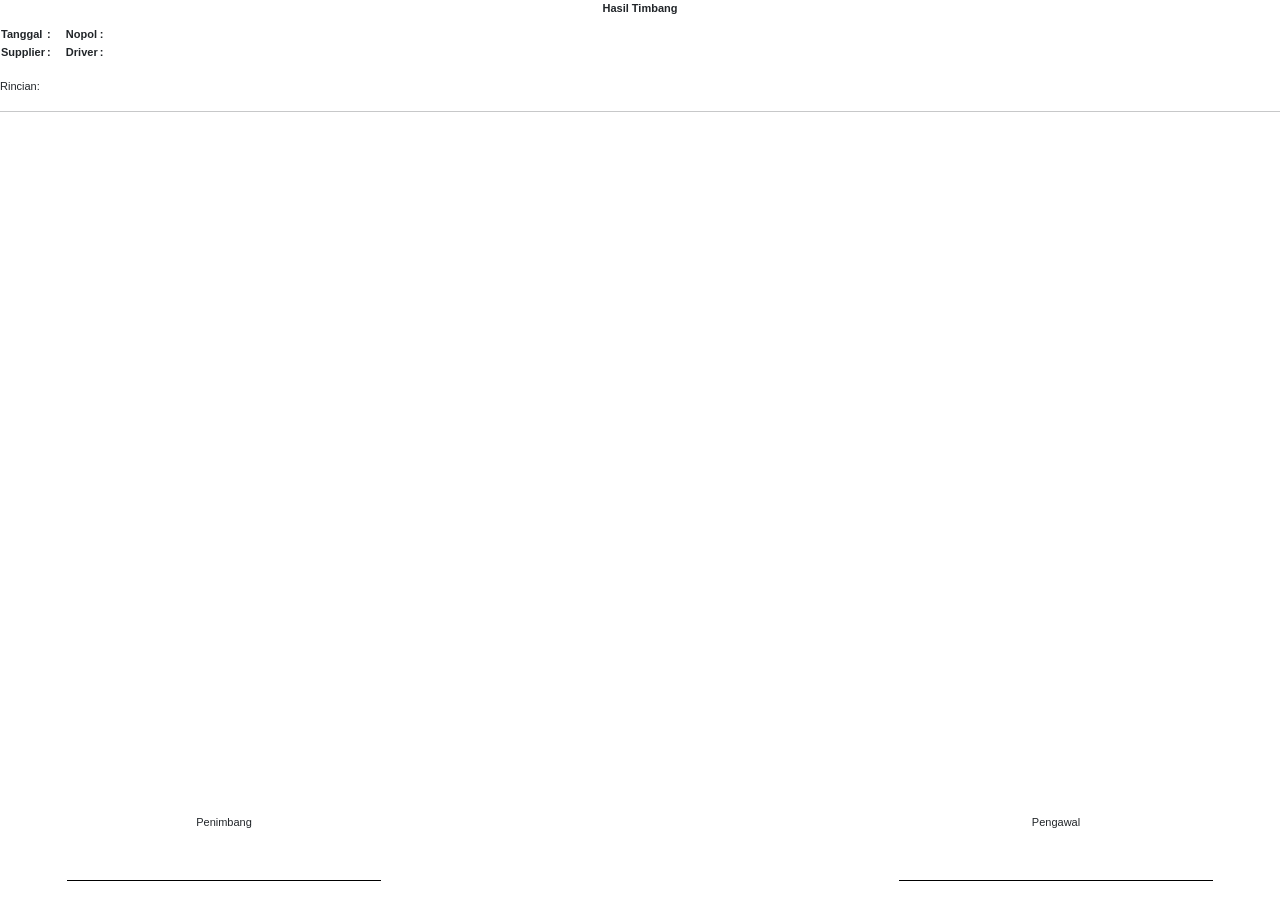
<file: templates/printout.html>
<!doctype html>
<html>
<head>
  <meta charset="utf-8">
  <title>Print Hasil Timbang</title>
  <!-- Bootstrap CSS -->
  <link href="https://cdn.jsdelivr.net/npm/bootstrap@5.3.3/dist/css/bootstrap.min.css" rel="stylesheet">
  <link rel="stylesheet" href="https://cdn.jsdelivr.net/npm/bootstrap-icons@1.11.3/font/bootstrap-icons.css">
  <style>
    @page { size: A5; margin: 10mm; }
    body { font-family: Arial, sans-serif; font-size: 11px; }
    .header { text-align:center; font-weight:700; margin-bottom:8px; }
    .small { font-size:11px; color:#333; }
    .signature-area {
      position: fixed;
      bottom: 5mm;
      left: 0;
      right: 0;
      width: 100%;
    }

    .signature-box {
      width: 35%;
      float: left;
      text-align: center;
      font-size: 11px;
    }

    .signature-box.right {
      float: right;
    }

    .line {
      width: 70%;
      margin: 50px auto 0 auto;
      border-top: 1px solid black;
      height: 1px;
    }
  </style>
</head>
<body onafterprint="myFunction()">
  <div class="header">Hasil Timbang</div>
  <table>
    <tr>
      <td><strong>Tanggal</strong></td>
      <td><strong>:</strong></td>
      <td><div id="tanggal"></div></td>
      <td>&nbsp;&nbsp;&nbsp;</td>
      <td><strong>Nopol</strong></td>
      <td><strong>:</strong></td>
      <td><div id="nopol"></div></td>
    </tr>
    <tr>
      <td><strong>Supplier</strong></td>
      <td><strong>:</strong></td>
      <td><div id="supplier"></div></td>
      <td></td>
      <td><strong>Driver</strong></td>
      <td><strong>:</strong></td>
      <td><div id="driver"></div></td>
    </tr>
  </table>
  <br>
  Rincian:
  <br>
  <div id="dataTabel"></div>
  <hr>
  <!--div class="small">Dicetak dari sistem Timbangan</div-->
  <div class="signature-area">
    <div class="signature-box">
        Penimbang
        <div class="line"></div>
    </div>

    <div class="signature-box right">
        Pengawal
        <div class="line"></div>
    </div>
  </div>
  <script>
    window.print();
  </script>
</body>
<script src="https://code.jquery.com/jquery-3.7.0.min.js"></script>
<script src="https://cdn.jsdelivr.net/npm/bootstrap@5.3.3/dist/js/bootstrap.bundle.min.js"></script>
<script>
  function myFunction() {
    window.close();
  }

  const data = {{ data_print | tojson }};
  console.log(data);

  document.getElementById('tanggal').textContent = new Date().toLocaleDateString('id-ID');
  document.getElementById('supplier').textContent = data.supplier;
  document.getElementById('nopol').textContent = data.nopol;
  document.getElementById('driver').textContent = data.driver;

  const container = document.getElementById('dataTabel');
  container.innerHTML = "";  

  let html = "";
  let colCount = 0;

  data.produk.forEach((itemProduk, index) => {
      const namaProduk = Object.keys(itemProduk)[0];
      const daftar = itemProduk[namaProduk];
      console.log(namaProduk);
      console.log(daftar);

      // BUKA row baru setiap 6 kolom
      if (colCount === 0) {
          html += `<div class="row g-3 mb-2">`;
      }

      html += `
          <div class="col-3"> 
              <div class="fw-bold text-center mb-1">${namaProduk}</div>
              <table class="table table-bordered table-sm" style="font-size:11px;">
                  <thead class="table-light text-center">
                      <tr>
                          <th>Kotor</th>
                          <th>Tare</th>
                          <th>Nett</th>
                      </tr>
                  </thead>
                  <tbody>
      `;
      
      let totalNett = 0;

      daftar.forEach(baris => {
        const nett = parseFloat(baris.berat_nett) || 0;
        totalNett += nett;
        html += `
            <tr class="text-end">
                <td>${baris.berat_kotor}</td>
                <td>${baris.berat_tare}</td>
                <td>${baris.berat_nett}</td>
            </tr>
        `;
      });

      // Baris TOTAL
      html += `
          <tr class="fw-bold text-end table-light">
              <td colspan="2" class="text-center">TOTAL</td>
              <td>${totalNett.toFixed(2)}</td>
          </tr>
      `;

      html += `
                  </tbody>
              </table>
          </div>
      `;

      colCount++;

      // Jika sudah 6 kolom, tutup row
      if (colCount === 4) {
          html += `</div>`;
          colCount = 0;
      }
  });

  // Jika loop berhenti tapi row belum ditutup
  if (colCount !== 0) {
      html += `</div>`;
  }

  container.innerHTML = html;
</script>
</html>
</file>
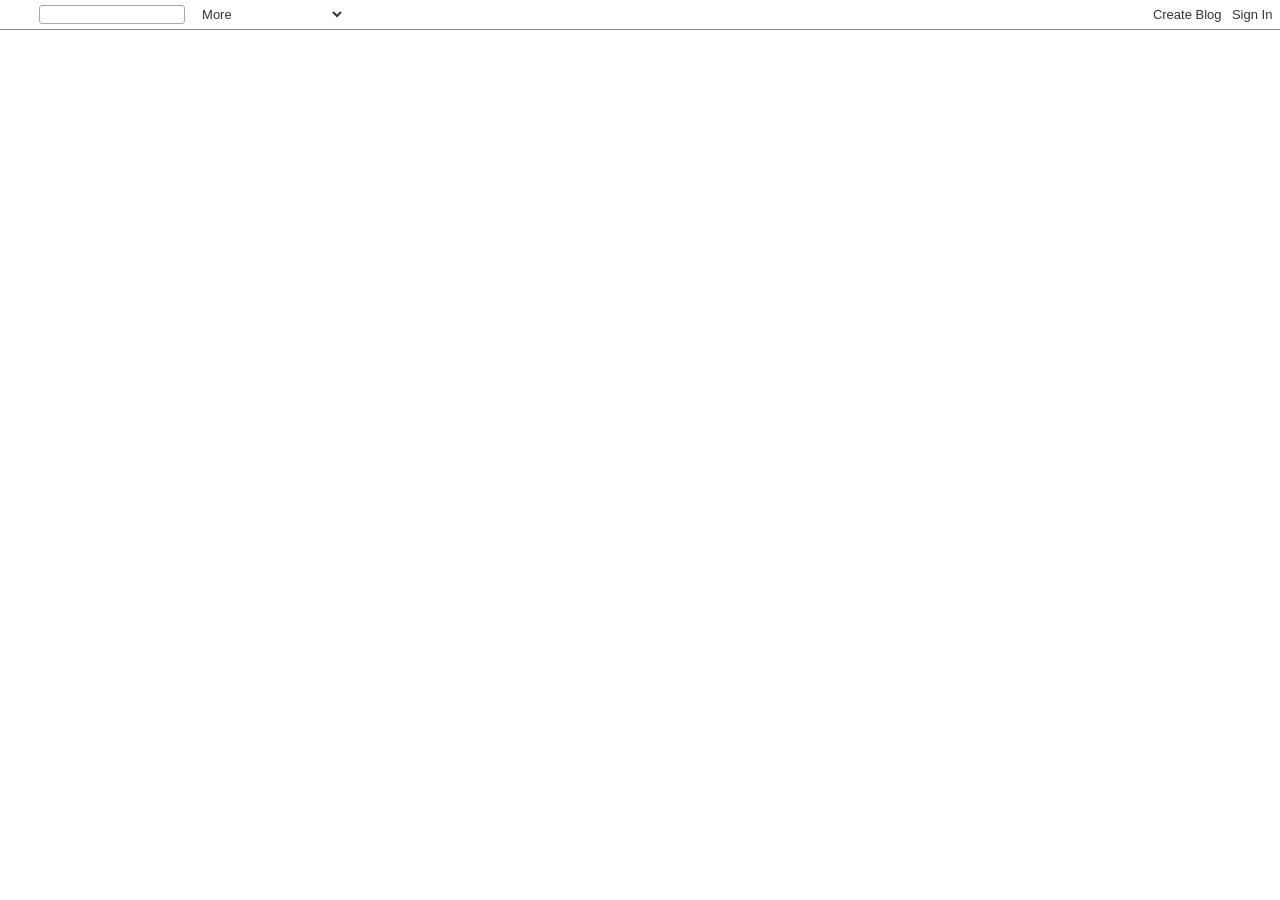
<file: Referensi/Cek data RS232 Indicator pakai Software Gratisan (freeware) _ Program Timbangan, Edukasi Loadcell, RS232 (Video_Jan2025)_files/2668695991099072120.html>
<!DOCTYPE html>
<!-- saved from url=(0381)https://www.blogger.com/navbar/2668695991099072120?po=8276856949528897292&origin=https://solusitimbangan.blogspot.com&usegapi=1&jsh=m%3B%2F_%2Fscs%2Fabc-static%2F_%2Fjs%2Fk%3Dgapi.lb.en.W5qDlPExdtA.O%2Fd%3D1%2Frs%3DAHpOoo8JInlRP_yLzwScb00AozrrUS6gJg%2Fm%3D__features__#id=navbar-iframe&_gfid=navbar-iframe&parent=https%3A%2F%2Fsolusitimbangan.blogspot.com&pfname=&rpctoken=36283620 -->
<html lang="en-US" dir="ltr"><head><meta http-equiv="Content-Type" content="text/html; charset=UTF-8"><!--<base href="https://www.blogger.com/">--><base href="."><link rel="preconnect" href="https://www.gstatic.com/"><meta name="referrer" content="origin"><script nonce="">window['ppConfig'] = {productName: 'BloggerNavbarUi', deleteIsEnforced:  true , sealIsEnforced:  true , heartbeatRate:  0.5 , periodicReportingRateMillis:  60000.0 , disableAllReporting:  false };(function(){'use strict';function k(a){var b=0;return function(){return b<a.length?{done:!1,value:a[b++]}:{done:!0}}}function l(a){var b=typeof Symbol!="undefined"&&Symbol.iterator&&a[Symbol.iterator];if(b)return b.call(a);if(typeof a.length=="number")return{next:k(a)};throw Error(String(a)+" is not an iterable or ArrayLike");}var m=typeof Object.defineProperties=="function"?Object.defineProperty:function(a,b,c){if(a==Array.prototype||a==Object.prototype)return a;a[b]=c.value;return a};
function n(a){a=["object"==typeof globalThis&&globalThis,a,"object"==typeof window&&window,"object"==typeof self&&self,"object"==typeof global&&global];for(var b=0;b<a.length;++b){var c=a[b];if(c&&c.Math==Math)return c}throw Error("Cannot find global object");}var p=n(this);function q(a,b){if(b)a:{var c=p;a=a.split(".");for(var d=0;d<a.length-1;d++){var e=a[d];if(!(e in c))break a;c=c[e]}a=a[a.length-1];d=c[a];b=b(d);b!=d&&b!=null&&m(c,a,{configurable:!0,writable:!0,value:b})}}
q("Object.is",function(a){return a?a:function(b,c){return b===c?b!==0||1/b===1/c:b!==b&&c!==c}});q("Array.prototype.includes",function(a){return a?a:function(b,c){var d=this;d instanceof String&&(d=String(d));var e=d.length;c=c||0;for(c<0&&(c=Math.max(c+e,0));c<e;c++){var f=d[c];if(f===b||Object.is(f,b))return!0}return!1}});
q("String.prototype.includes",function(a){return a?a:function(b,c){if(this==null)throw new TypeError("The 'this' value for String.prototype.includes must not be null or undefined");if(b instanceof RegExp)throw new TypeError("First argument to String.prototype.includes must not be a regular expression");return this.indexOf(b,c||0)!==-1}});function r(a,b,c){a("https://csp.withgoogle.com/csp/proto/"+encodeURIComponent(b),JSON.stringify(c))}function t(){var a;if((a=window.ppConfig)==null?0:a.disableAllReporting)return function(){};var b,c,d,e;return(e=(b=window)==null?void 0:(c=b.navigator)==null?void 0:(d=c.sendBeacon)==null?void 0:d.bind(navigator))!=null?e:u}function u(a,b){var c=new XMLHttpRequest;c.open("POST",a);c.send(b)}
function v(){var a=(w=Object.prototype)==null?void 0:w.__lookupGetter__("__proto__"),b=x,c=y;return function(){var d=a.call(this),e,f,g,h;r(c,b,{type:"ACCESS_GET",origin:(f=window.location.origin)!=null?f:"unknown",report:{className:(g=d==null?void 0:(e=d.constructor)==null?void 0:e.name)!=null?g:"unknown",stackTrace:(h=Error().stack)!=null?h:"unknown"}});return d}}
function z(){var a=(A=Object.prototype)==null?void 0:A.__lookupSetter__("__proto__"),b=x,c=y;return function(d){d=a.call(this,d);var e,f,g,h;r(c,b,{type:"ACCESS_SET",origin:(f=window.location.origin)!=null?f:"unknown",report:{className:(g=d==null?void 0:(e=d.constructor)==null?void 0:e.name)!=null?g:"unknown",stackTrace:(h=Error().stack)!=null?h:"unknown"}});return d}}function B(a,b){C(a.productName,b);setInterval(function(){C(a.productName,b)},a.periodicReportingRateMillis)}
var D="constructor __defineGetter__ __defineSetter__ hasOwnProperty __lookupGetter__ __lookupSetter__ isPrototypeOf propertyIsEnumerable toString valueOf __proto__ toLocaleString x_ngfn_x".split(" "),E=D.concat,F=navigator.userAgent.match(/Firefox\/([0-9]+)\./),G=(!F||F.length<2?0:Number(F[1])<75)?["toSource"]:[],H;if(G instanceof Array)H=G;else{for(var I=l(G),J,K=[];!(J=I.next()).done;)K.push(J.value);H=K}var L=E.call(D,H),M=[];
function C(a,b){for(var c=[],d=l(Object.getOwnPropertyNames(Object.prototype)),e=d.next();!e.done;e=d.next())e=e.value,L.includes(e)||M.includes(e)||c.push(e);e=Object.prototype;d=[];for(var f=0;f<c.length;f++){var g=c[f];d[f]={name:g,descriptor:Object.getOwnPropertyDescriptor(Object.prototype,g),type:typeof e[g]}}if(d.length!==0){c=l(d);for(e=c.next();!e.done;e=c.next())M.push(e.value.name);var h;r(b,a,{type:"SEAL",origin:(h=window.location.origin)!=null?h:"unknown",report:{blockers:d}})}};var N=Math.random(),O=t(),P=window.ppConfig;P&&(P.disableAllReporting||P.deleteIsEnforced&&P.sealIsEnforced||N<P.heartbeatRate&&r(O,P.productName,{origin:window.location.origin,type:"HEARTBEAT"}));var y=t(),Q=window.ppConfig;if(Q)if(Q.deleteIsEnforced)delete Object.prototype.__proto__;else if(!Q.disableAllReporting){var x=Q.productName;try{var w,A;Object.defineProperty(Object.prototype,"__proto__",{enumerable:!1,get:v(),set:z()})}catch(a){}}
(function(){var a=t(),b=window.ppConfig;b&&(b.sealIsEnforced?Object.seal(Object.prototype):b.disableAllReporting||(document.readyState!=="loading"?B(b,a):document.addEventListener("DOMContentLoaded",function(){B(b,a)})))})();}).call(this);
</script><link rel="canonical" href="https://www.blogger.com/navbar/2668695991099072120"><script data-id="_gd" nonce="">window.WIZ_global_data = {"D09FCc":false,"DhgoDe":"%.@.null,null,null,\"https://www.google.com/recaptcha/api.js?trustedtypes\\u003dtrue\\u0026render\\u003d6LcdyMoZAAAAAFYwZAM4wZySTWVzr15BuInOVasu\"]","DpimGf":false,"EP1ykd":["/_/*","/mediamanager","/mediamanager/*"],"FdrFJe":"1866603112727433942","HiPsbb":1,"Im6cmf":"/_/BloggerNavbarUi","LVIXXb":1,"LoQv7e":true,"MT7f9b":[],"MUE6Ne":"BloggerNavbarUi","O0O8Gc":"prod","Pttpvd":"https://connect.corp.google.com/","QrtxK":"","S06Grb":"","S6lZl":98421741,"TSDtV":"%.@.[[null,[[45706070,null,true,null,null,null,\"VhgKkb\"],[45622724,null,true,null,null,null,\"jrwoqf\"],[45724899,null,false,null,null,null,\"SpBeL\"],[45687699,null,false,null,null,null,\"H1TAV\"],[45453809,null,false,null,null,null,\"D1bn1b\"],[45462839,null,true,null,null,null,\"UQiIPe\"],[45671567,null,false,null,null,null,\"syoxBb\"],[45694355,null,true,null,null,null,\"bcGtuc\"],[45453591,null,false,null,null,null,\"q0Wzdd\"],[45459555,null,false,null,null,null,\"Imeoqb\"],[45453783,null,true,null,null,null,\"hruxee\"],[45453806,null,true,null,null,null,\"UvZcsc\"],[45693316,null,false,null,null,null,\"T2lxsf\"],[45711842,null,false,null,null,null,\"Augo5c\"],[45453587,null,true,null,null,null,\"vBV9id\"],[45667569,null,false,null,null,null,\"auEOke\"],[45648186,null,true,null,null,null,\"uOGlLc\"],[45672035,null,true,null,null,null,\"Ppwqme\"],[45688853,null,true,null,null,null,\"eXTpR\"],[45615300,null,false,null,null,null,\"aBBWjd\"],[45453583,null,false,null,null,null,\"htThDb\"],[45453581,null,false,null,null,null,\"HVBB8d\"],[45720536,null,true,null,null,null,\"mGQ3hc\"],[45667603,null,false,null,null,null,\"GxOdpf\"],[45639442,null,true,null,null,null,\"aJMCnf\"],[45453582,null,false,null,null,null,\"rfYutc\"],[45453804,null,true,null,null,null,\"xmeGFd\"],[45679914,null,false,null,null,null,\"XZBBvd\"],[45665065,null,true,null,null,null,\"rrTD8\"],[45453588,null,true,null,null,null,\"cWN23c\"],[45453805,null,true,null,null,null,\"dYFpCd\"],[45453589,null,false,null,null,null,\"RiMaOe\"],[45715646,null,false,null,null,null,\"HKrpcf\"],[45679915,null,false,null,null,null,\"kPOBAc\"],[45731966,null,false,null,null,null,\"vq89Ac\"],[45453808,null,true,null,null,null,\"RKg7re\"],[45453598,null,true,null,null,null,\"Uf0Lzf\"],[45713180,null,true,null,null,null,\"Uzyvjf\"],[45453584,null,false,null,null,null,\"ba4e8\"],[45676334,null,true,null,null,null,\"IO3One\"]],\"CAMSDh0LjcK5KRafuisW7/YL\"]]]","UUFaWc":"%.@.null,1000,2]","Vvafkd":false,"Yllh3e":"%.@.1763187402651036,16322676,2769266641]","b5W2zf":"default_BloggerNavbarUi","bhtUOb":"","cfb2h":"boq_bloggeruiserver_20251111.02_p0","eNnkwf":"1763187402","eptZe":"/_/BloggerNavbarUi/","fPDxwd":[97493660,98222407],"gGcLoe":false,"iCzhFc":false,"khbx6e":false,"mEBQib":"6LcdyMoZAAAAAFYwZAM4wZySTWVzr15BuInOVasu","nQyAE":{"aBBWjd":"false","kPOBAc":"false","UQiIPe":"true","XZBBvd":"false","Augo5c":"false","RiMaOe":"false","aJMCnf":"true","HKrpcf":"false","rrTD8":"true","htThDb":"false","rfYutc":"false","ba4e8":"false","HVBB8d":"false","cWN23c":"true","vBV9id":"true","xmeGFd":"true","GxOdpf":"false","SpBeL":"false","Uzyvjf":"true","UvZcsc":"true","RKg7re":"true","D1bn1b":"false","q0Wzdd":"false","Uf0Lzf":"true","hruxee":"true","auEOke":"false","IO3One":"true","Ppwqme":"true","H1TAV":"false","T2lxsf":"false","eXTpR":"true","vq89Ac":"false"},"p9hQne":"/_/scs/mss-static/_/r/","qwAQke":"BloggerNavbarUi","qymVe":"ixdDurzKooBiHZFBe0DTg04q4fU","rEWKVc":"prod","rtQCxc":-420,"u4g7r":"%.@.null,1,2]","vJQk6":false,"w2btAe":"%.@.null,null,\"\",true,null,null,true,false]","xn5OId":false,"xnI9P":true,"xwAfE":true,"y2FhP":"prod","yFnxrf":1884,"zChJod":"%.@.]"};</script><script nonce="">(function(){'use strict';var a=window,d=a.performance,l=k();a.cc_latency_start_time=d&&d.now?0:d&&d.timing&&d.timing.navigationStart?d.timing.navigationStart:l;function k(){return d&&d.now?d.now():(new Date).getTime()}function n(e){if(d&&d.now&&d.mark){var g=d.mark(e);if(g)return g.startTime;if(d.getEntriesByName&&(e=d.getEntriesByName(e).pop()))return e.startTime}return k()}a.onaft=function(){n("aft")};a._isLazyImage=function(e){return e.hasAttribute("data-src")||e.hasAttribute("data-ils")||e.getAttribute("loading")==="lazy"};
a.l=function(e){function g(b){var c={};c[b]=k();a.cc_latency.push(c)}function m(b){var c=n("iml");b.setAttribute("data-iml",c);return c}a.cc_aid=e;a.iml_start=a.cc_latency_start_time;a.css_size=0;a.cc_latency=[];a.ccTick=g;a.onJsLoad=function(){g("jsl")};a.onCssLoad=function(){g("cssl")};a._isVisible=function(b,c){if(!c||c.style.display=="none")return!1;var f=b.defaultView;if(f&&f.getComputedStyle&&(f=f.getComputedStyle(c),f.height=="0px"||f.width=="0px"||f.visibility=="hidden"))return!1;if(!c.getBoundingClientRect)return!0;
var h=c.getBoundingClientRect();c=h.left+a.pageXOffset;f=h.top+a.pageYOffset;if(f+h.height<0||c+h.width<0||h.height<=0||h.width<=0)return!1;b=b.documentElement;return f<=(a.innerHeight||b.clientHeight)&&c<=(a.innerWidth||b.clientWidth)};a._recordImlEl=m;document.documentElement.addEventListener("load",function(b){b=b.target;var c;b.tagName!="IMG"||b.hasAttribute("data-iid")||a._isLazyImage(b)||b.hasAttribute("data-noaft")||(c=m(b));if(a.aft_counter&&(b=a.aft_counter.indexOf(b),b!==-1&&(b=a.aft_counter.splice(b,
1).length===1,a.aft_counter.length===0&&b&&c)))a.onaft(c)},!0);a.prt=-1;a.wiz_tick=function(){var b=n("prt");a.prt=b}};}).call(this);
l('pwnGW')</script><script nonce="">var _F_cssRowKey = 'boq-blogger.BloggerNavbarUi.fnDb6J3MMI4.L.W.O';var _F_combinedSignature = 'AEy-KP0hYO8pgIS4FCdTqOC25DgqQ1y3Nw';function _DumpException(e) {throw e;}</script><style data-href="/_/scs/mss-static/_/ss/k=boq-blogger.BloggerNavbarUi.fnDb6J3MMI4.L.W.O/am=oAAM2AKA/d=1/ed=1/rs=AEy-KP3nVYNpxCfYXV3fCzkjLmhEoF4FSQ/m=navbarview,_b,_tp" nonce="">html,body{height:100%;overflow:hidden}body{-webkit-font-smoothing:antialiased;-moz-osx-font-smoothing:grayscale;color:rgba(0,0,0,0.87);font-family:Roboto,RobotoDraft,Helvetica,Arial,sans-serif;margin:0;-webkit-text-size-adjust:100%;text-size-adjust:100%}textarea{font-family:Roboto,RobotoDraft,Helvetica,Arial,sans-serif}a{text-decoration:none;color:#2962ff}img{border:none}*{-webkit-tap-highlight-color:transparent}#apps-debug-tracers{display:none}html,body{overflow:visible}body{overflow-y:scroll}.kFwPee{height:100%}.ydMMEb{width:100%}.SSPGKf{display:block;overflow-y:hidden;z-index:1}.eejsDc{overflow-y:auto;-webkit-overflow-scrolling:touch}.MCcOAc{bottom:0;left:0;position:absolute;right:0;top:0;overflow:hidden;z-index:1}.MCcOAc>.pGxpHc{-webkit-flex-shrink:0;flex-shrink:0;-webkit-box-flex:0;-webkit-flex-grow:0;flex-grow:0}.IqBfM>.HLlAHb{-webkit-box-align:center;-webkit-align-items:center;align-items:center;display:-webkit-box;display:-webkit-flex;display:flex;height:60px;position:absolute;right:16px;top:0;z-index:9999}.VUoKZ{display:none;position:absolute;top:0;left:0;right:0;height:3px;z-index:1001}.TRHLAc{position:absolute;top:0;left:0;width:25%;height:100%;background:#68e;-webkit-transform:scaleX(0);transform:scaleX(0)}.TRHLAc{-webkit-transform-origin:0 0;transform-origin:0 0}.mIM26c .VUoKZ{display:block}.mIM26c .TRHLAc{-webkit-animation:boqChromeapiPageProgressAnimation 1s infinite;animation:boqChromeapiPageProgressAnimation 1s infinite;-webkit-animation-timing-function:cubic-bezier(.4,0,1,1);animation-timing-function:cubic-bezier(.4,0,1,1);-webkit-animation-delay:.1s;animation-delay:.1s}.ghyPEc .VUoKZ{position:fixed}@-webkit-keyframes boqChromeapiPageProgressAnimation{0%{-webkit-transform:scaleX(0);transform:scaleX(0)}50%{-webkit-transform:scaleX(5);transform:scaleX(5)}100%{-webkit-transform:scaleX(5) translateX(100%);transform:scaleX(5) translateX(100%)}}@keyframes boqChromeapiPageProgressAnimation{0%{-webkit-transform:scaleX(0);transform:scaleX(0)}50%{-webkit-transform:scaleX(5);transform:scaleX(5)}100%{-webkit-transform:scaleX(5) translateX(100%);transform:scaleX(5) translateX(100%)}}.IqBfM{bottom:auto;height:100%;right:auto;width:auto}c-wiz{contain:style}c-wiz>c-data{display:none}c-wiz.rETSD{contain:none}c-wiz.Ubi8Z{contain:layout style}.T4LgNb{bottom:0;left:0;top:0;right:0;position:absolute;z-index:1}.QMEh5b{position:absolute;top:0;left:0;right:0;z-index:3}.AOq4tb{height:56px}.kFwPee{position:relative;z-index:1;height:100%}.ydMMEb{height:56px;width:100%}.SSPGKf{overflow-y:hidden;position:absolute;bottom:0;left:0;right:0;top:0}.ecJEib .AOq4tb,.ecJEib .ydMMEb{height:64px}.e2G3Fb.EWZcud .AOq4tb,.e2G3Fb.EWZcud .ydMMEb{height:48px}.e2G3Fb.b30Rkd .AOq4tb,.e2G3Fb.b30Rkd .ydMMEb{height:56px}.cqsZzb{color:#fff;border-bottom-color:#024}.uFJ9Xb{color:#333;border-bottom-color:#f5ece2}.rCOdyc{color:#fff;border-bottom-color:#111}.vzSyEf{color:#000;border-bottom-color:#ccc}.mwFK0c{color:#444;border-bottom-color:#888}.TvaWRc{color:#ccc;border-bottom-color:#000}.k0qKjf{position:absolute;left:0;top:0;width:100%;height:30px;z-index:-1}.SPddH{background-color:#036}.jeP7cd{background-color:#e1d4c0}.pxD7f{background-color:#333}.axN5sf{background-color:#ededed}.ijDOxc{background-color:#fff;opacity:.4}.fhABSc{background-color:#000;opacity:.4}.ToxeQe{background-color:transparent}.ToxeQe:active{background-color:#fff;opacity:.4}.JJYBTc{background-color:transparent}.JJYBTc:active{background-color:#000;opacity:.4}.PGEEnb{display:inline-block;font-size:13px;vertical-align:middle;padding:2px .4em}.PGEEnb:hover{text-decoration:underline}.TbO8xc{color:#9cf}.TbO8xc:hover{color:#fff}.IZfeAd{color:#664e38}.IZfeAd:hover{color:#047}.DO9Q8b{color:#aaa}.DO9Q8b:hover{color:#fff}.ZCoDM{color:#333}.ZCoDM:hover{color:#930}.s8lUn{color:#333}.s8lUn:hover{color:#55e}.HyeTMe{color:#ddd}.HyeTMe:hover{color:#fff}.QESfS{display:block;margin-right:8px;margin-left:8px;width:20px;height:20px;cursor:pointer;cursor:hand}.dtva3b{background:url(https://resources.blogblog.com/img/navbar/icons_orange.png) no-repeat -26px 0}.IDE63d{background:url(https://resources.blogblog.com/img/navbar/icons_orange.png) no-repeat -26px 0}.RJhere{background:url(https://resources.blogblog.com/img/navbar/icons_gray.png) no-repeat -26px 0}.F5rZ9d{background:url(https://resources.blogblog.com/img/navbar/icons_orange.png) no-repeat -26px 0}.jgqtSe{background:url(https://resources.blogblog.com/img/navbar/icons_peach.png) no-repeat -26px 0}.uxk61d{background:url(https://resources.blogblog.com/img/navbar/icons_gray.png) no-repeat -26px 0}.ENqPLc{font-size:13px;color:#000;background-color:transparent;border:none;width:120px;margin:0}.bQ1fYb{margin:0 .5em 0 0;border-radius:3px;-moz-border-radius:3px;-webkit-border-radius:3px;padding:0 .3em}.lVTjQb{background-color:#fff;border:1px solid #014}.YDEM2{background-color:#fff;border:1px solid #bcac97}.d6y1ec{background-color:#fff;border:1px solid #000}.d8Wvcd,.nl9vJe{background-color:#fff;border:1px solid #014}.ZObeYc{background-color:#fff;border:1px solid #aaa}.m3Blcf{display:block;width:13px;height:13px;cursor:pointer;cursor:hand}.XFFe5e{background:url(https://resources.blogblog.com/img/navbar/icons_orange.png) no-repeat 0 0}.XFFe5e:hover{background:url(https://resources.blogblog.com/img/navbar/icons_orange.png) no-repeat -13px 0}.iXjxgf{background:url(https://resources.blogblog.com/img/navbar/icons_orange.png) no-repeat 0 0}.iXjxgf:hover{background:url(https://resources.blogblog.com/img/navbar/icons_orange.png) no-repeat -13px 0}.BgPLxc{background:url(https://resources.blogblog.com/img/navbar/icons_gray.png) no-repeat 0 0}.BgPLxc:hover{background:url(https://resources.blogblog.com/img/navbar/icons_gray.png) no-repeat -13px 0}.metDId{background:url(https://resources.blogblog.com/img/navbar/icons_orange.png) no-repeat 0 0}.metDId:hover{background:url(https://resources.blogblog.com/img/navbar/icons_orange.png) no-repeat -13px 0}.opT0zc{background:url(https://resources.blogblog.com/img/navbar/icons_peach.png) no-repeat 0 0}.opT0zc:hover{background:url(https://resources.blogblog.com/img/navbar/icons_peach.png) no-repeat -13px 0}.oeB2wf{background:url(https://resources.blogblog.com/img/navbar/icons_gray.png) no-repeat 0 0}.oeB2wf:hover{background:url(https://resources.blogblog.com/img/navbar/icons_gray.png) no-repeat -13px 0}.GHuuof{white-space:nowrap;height:29px;background:transparent;border-bottom-style:solid;border-bottom-width:1px;font-size:13px;font-family:Arial,Sans-serif;position:relative;overflow:hidden}.sOblfe{border:0;margin-left:.2em;height:29px;width:100%}.L3Qlm{text-indent:1px;text-overflow:"";border:0}.Lfphtd{text-align:right;padding-right:5px;white-space:nowrap}.MLeDjd{display:inline-block;font-size:13px;vertical-align:middle;padding:2px .4em}.SSPGKf{position:relative;min-height:100%}.SSPGKf.BIIBbc{height:100%;overflow:hidden}.kFwPee{-webkit-backface-visibility:hidden;backface-visibility:hidden;min-height:100%;height:auto}.T4LgNb{min-height:100%;position:relative}.T4LgNb.eejsDc{min-height:100%;overflow-y:hidden;-webkit-overflow-scrolling:auto}.QMEh5b{position:fixed}sentinel{}</style><script nonce="">onCssLoad();</script><script nonce="">window["_F_toggles_default_BloggerNavbarUi"] = [0x180c00a0, 0x2000b, ];</script><script nonce="">(function(){'use strict';function g(){var a=k,b=0;return function(){return b<a.length?{done:!1,value:a[b++]}:{done:!0}}};/*

 Copyright The Closure Library Authors.
 SPDX-License-Identifier: Apache-2.0
*/
var l=this||self;/*

 Copyright 2024 Google, Inc
 SPDX-License-Identifier: MIT
*/
var m=["focus","blur","error","load","toggle"];function n(a){return a==="mouseenter"?"mouseover":a==="mouseleave"?"mouseout":a==="pointerenter"?"pointerover":a==="pointerleave"?"pointerout":a};function p(a){this.l={};this.m={};this.i=null;this.g=[];this.o=a}p.prototype.handleEvent=function(a,b,c){q(this,{eventType:a,event:b,targetElement:b.target,eic:c,timeStamp:Date.now(),eia:void 0,eirp:void 0,eiack:void 0})};function q(a,b){if(a.i)a.i(b);else{b.eirp=!0;var c;(c=a.g)==null||c.push(b)}}
function r(a,b,c){if(!(b in a.l)&&a.o){var e=function(f,d,B){a.handleEvent(f,d,B)};a.l[b]=e;c=n(c||b);if(c!==b){var h=a.m[c]||[];h.push(b);a.m[c]=h}a.o.addEventListener(c,function(f){return function(d){e(b,d,f)}},void 0)}}p.prototype.j=function(a){return this.l[a]};p.prototype.ecrd=function(a){this.i=a;var b;if((b=this.g)==null?0:b.length){for(a=0;a<this.g.length;a++)q(this,this.g[a]);this.g=null}};var t=typeof navigator!=="undefined"&&/iPhone|iPad|iPod/.test(navigator.userAgent);function u(a){this.g=a;this.i=[]}u.prototype.addEventListener=function(a,b,c){t&&(this.g.style.cursor="pointer");var e=this.i,h=e.push,f=this.g;b=b(this.g);var d=!1;m.indexOf(a)>=0&&(d=!0);f.addEventListener(a,b,typeof c==="boolean"?{capture:d,passive:c}:d);h.call(e,{eventType:a,j:b,capture:d,passive:c})};var k="click dblclick focus focusin blur error focusout keydown keyup keypress load mouseover mouseout mouseenter mouseleave mousemove submit toggle touchstart touchend touchmove touchcancel auxclick change compositionstart compositionupdate compositionend beforeinput input select selectstart textinput copy cut paste mousedown mouseup wheel contextmenu dragover dragenter dragleave drop dragstart dragend pointerdown pointermove pointerup pointercancel pointerenter pointerleave pointerover pointerout gotpointercapture lostpointercapture ended loadedmetadata pagehide pageshow visibilitychange beforematch".split(" ");
if(!(k instanceof Array)){var v;var w=typeof Symbol!="undefined"&&Symbol.iterator&&k[Symbol.iterator];if(w)v=w.call(k);else if(typeof k.length=="number")v={next:g()};else throw Error(String(k)+" is not an iterable or ArrayLike");for(var x,y=[];!(x=v.next()).done;)y.push(x.value)};var z=function(a){return{trigger:function(b){var c=a.j(b.type);c||(r(a,b.type),c=a.j(b.type));var e=b.target||b.srcElement;c&&c(b.type,b,e.ownerDocument.documentElement)},configure:function(b){b(a)}}}(function(){var a=window,b=new u(a.document.documentElement),c=new p(b);k.forEach(function(d){return r(c,d)});var e,h,f;"onwebkitanimationend"in a&&(e="webkitAnimationEnd");r(c,"animationend",e);"onwebkitanimationstart"in a&&(h="webkitAnimationStart");r(c,"animationstart",h);r(c,"animationcancel");"onwebkittransitionend"in
a&&(f="webkitTransitionEnd");r(c,"transitionend",f);return{u:c,container:b}}().u),A=["BOQ_wizbind"],C=window||l,D;for(;A.length&&(D=A.shift());)A.length||z===void 0?C[D]&&C[D]!==Object.prototype[D]?C=C[D]:C=C[D]={}:C[D]=z;}).call(this);
</script><script nocollect="" src="./m=_b,_tp" defer="" id="base-js" fetchpriority="high" nonce=""></script><script nonce="">if (window.BOQ_loadedInitialJS) {onJsLoad();} else {document.getElementById('base-js').addEventListener('load', onJsLoad, false);}</script><script nonce="">
    window['_wjdc'] = function (d) {window['_wjdd'] = d};
    </script><title></title><script nonce="">var AF_initDataKeys = ["ds:0","ds:1"]; var AF_dataServiceRequests = {'ds:0' : {id:'rWj6Xe',request:["2668695991099072120","8276856949528897292",1]},'ds:1' : {id:'VLcYO',request:["2668695991099072120","https://solusitimbangan.blogspot.com"]}}; var AF_initDataChunkQueue = []; var AF_initDataCallback; var AF_initDataInitializeCallback; if (AF_initDataInitializeCallback) {AF_initDataInitializeCallback(AF_initDataKeys, AF_initDataChunkQueue, AF_dataServiceRequests);}if (!AF_initDataCallback) {AF_initDataCallback = function(chunk) {AF_initDataChunkQueue.push(chunk);};}</script><style nonce="" type="text/css" data-late-css="">.EDId0c{position:relative}.nhh4Ic{position:absolute;left:0;right:0;top:0;z-index:1;pointer-events:none}.nhh4Ic[data-state=snapping],.nhh4Ic[data-state=cancelled]{-webkit-transition:-webkit-transform .2s;transition:-webkit-transform .2s;transition:transform .2s;transition:transform .2s,-webkit-transform .2s}.MGUFnf{display:block;width:28px;height:28px;padding:15px;margin:0 auto;-webkit-transform:scale(.7);transform:scale(.7);background-color:#fafafa;border:1px solid #e0e0e0;border-radius:50%;box-shadow:0 2px 2px 0 rgba(0,0,0,.2);-webkit-transition:opacity .4s;transition:opacity .4s}.nhh4Ic[data-state=resting] .MGUFnf,.nhh4Ic[data-state=cooldown] .MGUFnf{-webkit-transform:scale(0);transform:scale(0);-webkit-transition:-webkit-transform .15s;transition:-webkit-transform .15s;transition:transform .15s;transition:transform .15s,-webkit-transform .15s}.nhh4Ic .LLCa0e{stroke-width:3.6px}.nhh4Ic .LLCa0e{-webkit-transform:translateZ(1px);transform:translateZ(1px)}.nhh4Ic[data-past-threshold=false] .LLCa0e{opacity:.3}.rOhAxb{fill:#4285f4;stroke:#4285f4}.A6UUqe{display:none;stroke-width:3px}.A6UUqe,.tbcVO{width:28px;height:28px}.bQ7oke{position:absolute;width:0;height:0;overflow:hidden}.A6UUqe.qs41qe{-webkit-animation-name:quantumWizSpinnerRotate;animation-name:quantumWizSpinnerRotate;-webkit-animation-duration:1568.63ms;animation-duration:1568.63ms;-webkit-animation-iteration-count:infinite;animation-iteration-count:infinite;-webkit-animation-timing-function:linear;animation-timing-function:linear}.A6UUqe.qs41qe,.A6UUqe.SdoWjb{display:inline-block}.A6UUqe.qs41qe .ceIWpc{stroke:none;fill:none}.A6UUqe.sf4e6b .qjUCkf{stroke-width:0}.qjUCkf{-webkit-transition:stroke-width .4s;transition:stroke-width .4s;-webkit-transform-origin:50% 50%;transform-origin:14px 14px;stroke-dasharray:58.9 58.9;stroke-dashoffset:58.9;fill:none;-webkit-transform:rotate(0deg);transform:rotate(0deg)}.A6UUqe.SdoWjb .qjUCkf{-webkit-transition-duration:0;transition-duration:0}.A6UUqe.iPwZeb .qjUCkf{-webkit-animation-delay:-466ms,-466ms,-466ms;animation-delay:-466ms,-466ms,-466ms}.A6UUqe.qs41qe .qjUCkf{-webkit-animation-name:quantumWizSpinnerFillUnfill,quantumWizSpinnerRot,quantumWizSpinnerColors;animation-name:quantumWizSpinnerFillUnfill,quantumWizSpinnerRot,quantumWizSpinnerColors;-webkit-animation-duration:1333ms,5332ms,5332ms;animation-duration:1333ms,5332ms,5332ms;-webkit-animation-iteration-count:infinite,infinite,infinite;animation-iteration-count:infinite,infinite,infinite;-webkit-animation-timing-function:cubic-bezier(.4,0,.2,1),steps(4),linear;animation-timing-function:cubic-bezier(.4,0,.2,1),steps(4),linear;-webkit-animation-fill-mode:forwards;animation-fill-mode:forwards}@-webkit-keyframes quantumWizSpinnerRotate{from{-webkit-transform:rotate(0deg);transform:rotate(0deg)}to{-webkit-transform:rotate(1turn);transform:rotate(1turn)}}@keyframes quantumWizSpinnerRotate{from{-webkit-transform:rotate(0deg);transform:rotate(0deg)}to{-webkit-transform:rotate(1turn);transform:rotate(1turn)}}@-webkit-keyframes quantumWizSpinnerFillUnfill{from{stroke-dashoffset:58.8}50%{stroke-dashoffset:0}to{stroke-dashoffset:-58.4}}@keyframes quantumWizSpinnerFillUnfill{from{stroke-dashoffset:58.8}50%{stroke-dashoffset:0}to{stroke-dashoffset:-58.4}}@-webkit-keyframes quantumWizSpinnerRot{from{-webkit-transform:rotate(0deg);transform:rotate(0deg)}to{-webkit-transform:rotate(-1turn);transform:rotate(-1turn)}}@keyframes quantumWizSpinnerRot{from{-webkit-transform:rotate(0deg);transform:rotate(0deg)}to{-webkit-transform:rotate(-1turn);transform:rotate(-1turn)}}@-webkit-keyframes quantumWizSpinnerColors{0%{stroke:#4285f4}18%{stroke:#4285f4}25%{stroke:#db4437}43%{stroke:#db4437}50%{stroke:#f4b400}68%{stroke:#f4b400}75%{stroke:#0f9d58}93%{stroke:#0f9d58}100%{stroke:#4285f4}}@keyframes quantumWizSpinnerColors{0%{stroke:#4285f4}18%{stroke:#4285f4}25%{stroke:#db4437}43%{stroke:#db4437}50%{stroke:#f4b400}68%{stroke:#f4b400}75%{stroke:#0f9d58}93%{stroke:#0f9d58}100%{stroke:#4285f4}}:root{--boq-chrometransition-background:#eee;--boq-chrometransition-active-background-opacity:0.8}.KL4X6e{background:var(--boq-chrometransition-background);bottom:0;left:0;opacity:0;position:absolute;right:0;top:0}.TuA45b{opacity:var(--boq-chrometransition-active-background-opacity)}sentinel{}</style></head><body id="yDmH0d" jscontroller="pjICDe" jsaction="rcuQ6b:npT2md; click:FAbpgf; auxclick:FAbpgf;c0v8t:.CLIENT;keydown:.CLIENT;keyup:.CLIENT;keypress:.CLIENT;UjQMac:.CLIENT;nHjqDd:.CLIENT" class="tQj5Y ghyPEc IqBfM ecJEib EWZcud EIlDfe cjGgHb d8Etdd LcUz9d" marginwidth="0" marginheight="0"><script aria-hidden="true" nonce="">window.wiz_progress&&window.wiz_progress();</script><div class="VUoKZ" aria-hidden="true"><div class="TRHLAc"></div></div><c-wiz jsrenderer="ybDRad" class="SSPGKf" jsdata="deferred-i1" data-p="%.@.&quot;2668695991099072120&quot;,&quot;8276856949528897292&quot;,1,null,null,&quot;https://solusitimbangan.blogspot.com&quot;]" data-node-index="0;0" jsmodel="hc6Ubd" view="" c-wiz="" data-ogpc=""><div class="T4LgNb " jsname="a9kxte"><div jsname="qJTHM" class="kFwPee"><div jscontroller="hkrsAe" class="GHuuof mwFK0c"><div class="k0qKjf ijDOxc"></div><div><table class="sOblfe" cellpadding="0" cellspacing="0"><tbody><tr style="height:20px"><td style="width: 24px"><a href="https://www.blogger.com/" title="Go to Blogger.com" class="QESfS jgqtSe" tabindex="0" target="_top"></a></td><td style="width: 150px;"><form action="https://solusitimbangan.blogspot.com/search" method="GET" style="display:inline" jsname="UevHkd" target="_top"><div class="bQ1fYb ZObeYc"><table cellpadding="0" cellspacing="0"><tbody><tr><td><input name="q" type="text" class="ENqPLc"></td><td style="width:15px"><span class="m3Blcf opT0zc" jsname="SyZOob" jsaction="click:U067Gf" aria-label="Search" role="button"></span></td></tr></tbody></table></div></form></td><td style="white-space: nowrap"><select class="L3Qlm PGEEnb s8lUn ToxeQe" jsname="c4bvtd" jsaction="change:zm3wZe" aria-label="More options"><option value="more" selected="">More</option><option value="/email-post/2668695991099072120/8276856949528897292">Share by email</option><option value="/share-post.g?blogID=2668695991099072120&amp;postID=8276856949528897292&amp;isHttps=true&amp;target=facebook">Share with Facebook</option><option value="/share-post.g?blogID=2668695991099072120&amp;postID=8276856949528897292&amp;isHttps=true&amp;target=twitter">Share with Twitter</option><option value="https://www.blogger.com/report">Report Abuse</option></select></td><td class="Lfphtd"><a class="PGEEnb s8lUn" href="https://www.blogger.com/onboarding" tabindex="0" target="_top">Create Blog</a><a class="PGEEnb s8lUn" href="https://www.blogger.com/" tabindex="0" target="_top">Sign In</a></td></tr></tbody></table></div></div></div></div><c-data id="i1" jsdata=" I1WxAd;_;1 swLfsc;_;2"></c-data></c-wiz><script aria-hidden="true" nonce="">window.wiz_progress&&window.wiz_progress();window.wiz_tick&&window.wiz_tick('ybDRad');</script><script nonce="">(function(){'use strict';var c=window,d=[];c.aft_counter=d;var e=[],f=0;function _recordIsAboveFold(a){if(!c._isLazyImage(a)&&!a.hasAttribute("data-noaft")&&a.src){var b=(c._isVisible||function(){})(c.document,a);a.setAttribute("data-atf",b);b&&(e.indexOf(a)!==-1||d.indexOf(a)!==-1||a.complete||d.push(a),a.hasAttribute("data-iml")&&(a=Number(a.getAttribute("data-iml")),a>f&&(f=a)))}}
c.initAft=function(){f=0;e=Array.prototype.slice.call(document.getElementsByTagName("img")).filter(function(a){return!!a.getAttribute("data-iml")});[].forEach.call(document.getElementsByTagName("img"),function(a){try{_recordIsAboveFold(a)}catch(b){throw b.message=a.hasAttribute("data-iid")?b.message+"\nrecordIsAboveFold error for defer inlined image":b.message+("\nrecordIsAboveFold error for img element with <src: "+a.src+">"),b;}});if(d.length===0)c.onaft(f)};}).call(this);
initAft()</script><script id="_ij" nonce="">window.IJ_values = [[null,null,"",true,null,null,true,false],'0','https:\/\/www.blogger.com\/','AIzaSyAWeffli3QsBopC0tEtHq9E29LQEBwwS1Q','blogspot.com','6LdyZ_4SAAAAAKirYQFAvI_BEKsYyTQLdCegE8Ah', 90.0 , false , false , false , false ,'https:\/\/www.blogger.com', false , null ,'boq_bloggeruiserver_20251111.02_p0','www.blogger.com', 0.0 ,'','7XakkauW_tlyzSIC1MY95g','GhHrvJPeSEG9ZJY1ttWiuw','DEFAULT', 1.763187402656E12 ,'', 2025.0 ,'https:\/\/www.blogger.com\/navbar\/2668695991099072120', null ,'ltr', false ,'https:\/\/accounts.google.com\/AccountChooser?continue\x3dhttps:\/\/www.blogger.com\/navbar\/2668695991099072120?po%3D8276856949528897292%26origin%3Dhttps:\/\/solusitimbangan.blogspot.com%26usegapi%3D1%26jsh%3Dm;\/_\/scs\/abc-static\/_\/js\/k%253Dgapi.lb.en.W5qDlPExdtA.O\/d%253D1\/rs%253DAHpOoo8JInlRP_yLzwScb00AozrrUS6gJg\/m%253D__features__\x26hl\x3den-US','https:\/\/accounts.google.com\/ServiceLogin?hl\x3den-US\x26continue\x3dhttps:\/\/www.blogger.com\/navbar\/2668695991099072120?po%3D8276856949528897292%26origin%3Dhttps:\/\/solusitimbangan.blogspot.com%26usegapi%3D1%26jsh%3Dm;\/_\/scs\/abc-static\/_\/js\/k%253Dgapi.lb.en.W5qDlPExdtA.O\/d%253D1\/rs%253DAHpOoo8JInlRP_yLzwScb00AozrrUS6gJg\/m%253D__features__','','https:\/\/accounts.google.com\/SignOutOptions?continue\x3dhttps:\/\/www.blogger.com\/navbar\/2668695991099072120?po%3D8276856949528897292%26origin%3Dhttps:\/\/solusitimbangan.blogspot.com%26usegapi%3D1%26jsh%3Dm;\/_\/scs\/abc-static\/_\/js\/k%253Dgapi.lb.en.W5qDlPExdtA.O\/d%253D1\/rs%253DAHpOoo8JInlRP_yLzwScb00AozrrUS6gJg\/m%253D__features__', false , null ,'', false , false ,'en','en-US','en_US', null , null ,'https:\/\/www.blogger.com\/picker','https:\/\/docs.google.com\/picker','\/upload\/blogger\/photos\/resumable', true ,'','\/upload\/blogger\/resumable','https:\/\/myaccount.google.com\/privacypolicy?hl\x3den-US', false , null ,'\/_\/scs\/mss-static\/_\/r\/','https:\/\/myaccount.google.com\/termsofservice?hl\x3den-US','gdu', null , false , null ,];</script><script class="ds:0" nonce="">AF_initDataCallback({key: 'ds:0', hash: '1', data:["https://solusitimbangan.blogspot.com/logout?d\u003dhttps://www.blogger.com/logout-redirect.g?blogID%3D2668695991099072120%26postID%3D8276856949528897292","https://solusitimbangan.blogspot.com/search",5,1,"/email-post/2668695991099072120/8276856949528897292","/share-post.g?blogID\u003d2668695991099072120\u0026postID\u003d8276856949528897292\u0026isHttps\u003dtrue\u0026target\u003dfacebook","/share-post.g?blogID\u003d2668695991099072120\u0026postID\u003d8276856949528897292\u0026isHttps\u003dtrue\u0026target\u003dtwitter","https://www.blogger.com/report"], sideChannel: {}});</script><script class="ds:1" nonce="">AF_initDataCallback({key: 'ds:1', hash: '2', data:[], sideChannel: {}});</script><script id="wiz_jd" nonce="">if (window['_wjdc']) {const wjd = {}; window['_wjdc'](wjd); delete window['_wjdc'];}</script><script aria-hidden="true" id="WIZ-footer" nonce="">window.wiz_progress&&window.wiz_progress();window.stopScanForCss&&window.stopScanForCss(); ccTick('bl');</script></body></html>
</file>
<file: Referensi/Cek data RS232 Indicator pakai Software Gratisan (freeware) _ Program Timbangan, Edukasi Loadcell, RS232 (Video_Jan2025)_files/4128112664-css_bundle_v2.css>
html{height:100%}body{min-height:100%;_height:100%;position:relative}.content{position:relative;word-wrap:break-word}.content-outer,.region-inner{min-height:0;margin:0 auto}.columns{zoom:1}.loading .columns{overflow:hidden}.columns-inner{_height:1%;min-height:0}.column-center-outer,.column-left-outer,.column-right-outer{position:relative;float:left;_display:inline;_overflow:hidden}.column-center-outer{width:100%}.column-left-outer{margin-left:-100%}.fauxcolumns{position:relative;_height:1%}.fauxcolumn-outer{position:absolute;top:0;bottom:0;height:expression(this.parentNode.offsetHeight + 'px');overflow:hidden}.fauxcolumn-outer .fauxborder-left,.fauxcolumn-outer .fauxborder-right,.fauxcolumn-inner{height:100%}.fauxcolumn-left-outer{left:0}.fauxcolumn-right-outer{right:0}.cap-top,.cap-bottom{position:relative;height:0;background-repeat:repeat-x}.cap-top .cap-left,.cap-top .cap-right,.cap-bottom .cap-left,.cap-bottom .cap-right{height:100%;background-repeat:no-repeat}.cap-top,.cap-top .cap-left{background-position:top left}.cap-bottom,.cap-bottom .cap-left{background-position:bottom left}.cap-top .cap-left,.cap-bottom .cap-left{float:left}.cap-top .cap-right{background-position:top right;float:right}.cap-bottom .cap-right{background-position:bottom right;float:right}.fauxborder-left{background-position:top left;background-repeat:repeat-y;position:relative;_height:1%}.fauxborder-right{background-position:top right;background-repeat:repeat-y;position:absolute;right:0;height:100%;_height:expression(this.parentNode.offsetHeight + 'px')}table.section-columns{border:none;table-layout:fixed;width:100%;position:relative}table.columns-2 td.columns-cell{width:50%}table.columns-3 td.columns-cell{width:33.33%}table.columns-4 td.columns-cell{width:25%}table.section-columns td.columns-cell{vertical-align:top}.body-fauxcolumns,.content-fauxcolumns{position:absolute;top:0;left:0;z-index:-1;height:100%;_height:expression(this.parentNode.offsetHeight + 'px');width:100%;overflow:hidden}.body-fauxcolumns .fauxcolumn-outer{width:100%}.content-fauxcolumns .fauxcolumn-outer{position:relative;overflow:visible;height:100%;margin:0 auto}.content-fauxcolumns .fauxcolumn-left{width:100%}body{margin:0;padding:0 0 1px}.content-outer,.header-outer,.tabs-outer,.main-outer,.main-inner,.footer-outer,.post,.comments,.widget,.date-header,.inline-ad{position:relative;min-height:0;_position:static;_height:1%}.footer-outer{margin-bottom:-1px}.content-inner{padding:10px}.tabs-inner{padding:0 15px}.main-inner{padding:30px 0}.main-inner .column-center-inner,.main-inner .column-left-inner,.main-inner .column-right-inner{padding:0 15px}.footer-inner{padding:30px 15px}.section{margin:0 15px}.widget{margin:30px 0;_margin:0 0 10px}.section:first-child .widget:first-child{margin-top:0}.section:first-child #uds-searchControl+.widget{margin-top:0}.section:last-child .widget:last-child{margin-bottom:0}.tabs:first-child .widget{margin-bottom:0}body .navbar{height:30px;padding:0;margin:0}body .navbar .Navbar{position:absolute;z-index:10;left:0;width:100%;margin:0;padding:0;background:none;border:none}.header-inner .section{margin:0}.header-inner .widget{margin-left:30px;margin-right:30px}.header-inner .Header{margin:0}.header-inner .Header #header-inner{overflow:hidden}.header-inner .Header .titlewrapper{padding:22px 30px 0}.header-inner .Header .descriptionwrapper{padding:0 30px;margin-bottom:25px}.Header h1{margin-bottom:10px}.Header .description{margin:.5em 0 10px;padding:0 2px}a img{border:none;position:relative}h1,h2,h3,h4{margin:0;position:relative}h1 a:hover{text-decoration:none}h3 a:hover{text-decoration:none}.tabs .widget h2{display:none}.tabs .widget ul,.tabs .widget ul{margin:0;padding:0;overflow:hidden;list-style:none}.tabs .widget li,.tabs .widget li{margin:0;padding:0;float:left}.tabs .widget li a:hover{text-decoration:none}.widget{line-height:1.4}.widget ul{padding:0 0 0 1.25em;margin:0;line-height:1.2}.BlogList ul{padding:0}.BlogList li .blog-content{position:relative}.widget li,.BlogArchive #ArchiveList ul.flat li{padding:.25em 0;margin:0;text-indent:0}.widget .post-body ul{padding:0 2.5em;margin:.5em 0;line-height:1.4}.widget .post-body li{margin-bottom:.25em;padding-top:0;padding-bottom:0}.post-body a.b-tooltip-container{position:relative;display:inline-block}.post-body a.b-tooltip-container .b-tooltip{display:block !important;position:absolute;top:100%;left:50%;transform:translate(-20%,1px);visibility:hidden;opacity:0;z-index:1;transition:opacity .2s ease-in-out}.post-body a.b-tooltip-container .b-tooltip iframe{width:200px;height:198px;border:none;border-radius:20px;box-shadow:1px 1px 3px 1px rgba(0,0,0,.2)}@media (hover:hover){.post-body a.b-tooltip-container:hover .b-tooltip{visibility:visible;opacity:1}}.item-control{display:none}.item-control a,.item-action a{text-decoration:none !important}.widget-item-control{float:right;height:20px;margin-top:-20px;position:relative;z-index:10}.widget-item-control a{opacity:.5}.widget-item-control a:hover{opacity:1}.widget .widget-item-control a img{border:none;padding:none;background:none;-moz-box-shadow:none;-webkit-box-shadow:none;-ie-box-shadow:none;box-shadow:none}.post-body{width:100%;_overflow:hidden}.post-header,.post-footer{line-height:1.6}.post-footer-line>*{margin-right:1em}.post-footer-line>*:last-child{margin-right:0}.post-timestamp{margin-left:-1em}.post-footer-line>*:first-child{margin-left:0}.post .tr-caption-container{position:relative}.inline-ad{margin:2em 0;text-align:center;line-height:0}#comments .comment-author{padding-left:25px}.comment-body{margin:.5em 25px}.comment-footer{margin:.5em 25px 1.5em}.comment-body p{margin:0}#comments .avatar-comment-indent .comment-author{margin-left:-45px;padding-left:45px}.deleted-comment{font-style:italic;opacity:.5}.Profile img{margin:0 .75em .5em 0}.Profile .profile-datablock{margin:0 0 .5em}dt{font-weight:bold}table.section-columns td.first.columns-cell{border-left:none}.post-summary{padding-top:8px}#layout .header-outer,#layout .tabs-outer,#layout .main-outer,#layout .footer-outer{margin:5px 0}#layout .cap-top,#layout .cap-bottom{display:none}#layout .region-inner{padding:0 10px;margin:0}#layout .main-inner .column-center-inner,#layout .main-inner .column-left-inner,#layout .main-inner .column-right-inner{padding:0 5px}section,nav,article,aside,hgroup,header,footer{display:block}time,mark{display:inline}.blog-list-container ul{padding-left:0}.blog-list-container ul li{padding-left:0;list-style:none;list-style-image:none;clear:left}.blog-list-container a{text-decoration:none}.blog-list-container a:hover{text-decoration:underline}.blog-list-container .blog-content{float:left;margin:0 0 5px 5px;text-indent:0;width:85%}.blog-list-container .blog-title{font-weight:bold;line-height:16px;margin:2px 0 0 0}.blog-list-container .blog-icon{float:left;margin-top:2px;vertical-align:top;text-indent:0;width:16px}.blog-list-container .item-content{font-size:95%;line-height:1.3em}.blog-list-container .item-thumbnail{float:left;margin:2px 5px 5px 0}.blog-list-container .item-time{font-size:95%;font-style:italic;clear:left}.blog-list-title{font-weight:bold}.blog-list-container .show-option{font-size:75%;text-align:right}.contact-form-widget{height:320;margin-left:0;max-width:250px;padding:0;padding-top:0;width:100%}.contact-form-success-message{background:#f9edbe;border:0 solid #f0c36d;bottom:0;box-shadow:0 2px 4px rgba(0,0,0,.2);color:#222;font-size:11px;line-height:19px;margin-left:0;opacity:1;position:static;text-align:center}.contact-form-error-message{background:#f9edbe;border:0 solid #f0c36d;bottom:0;box-shadow:0 2px 4px rgba(0,0,0,.2);color:#666;font-size:11px;font-weight:bold;line-height:19px;margin-left:0;opacity:1;position:static;text-align:center}.contact-form-success-message-with-border{background:#f9edbe;border:1px solid #f0c36d;bottom:0;box-shadow:0 2px 4px rgba(0,0,0,.2);color:#222;font-size:11px;line-height:19px;margin-left:0;opacity:1;position:static;text-align:center}.contact-form-error-message-with-border{background:#f9edbe;border:1px solid #f0c36d;bottom:0;box-shadow:0 2px 4px rgba(0,0,0,.2);color:#666;font-size:11px;font-weight:bold;line-height:19px;margin-left:0;opacity:1;position:static;text-align:center}.contact-form-cross{height:11px;margin:0 5px;vertical-align:-8.5%;width:11px}.contact-form-email,.contact-form-name{background:#fff;background-color:#fff;border:1px solid #d9d9d9;border-top:1px solid #c0c0c0;box-sizing:border-box;color:#333;display:inline-block;font-family:Arial,sans-serif;font-size:13px;height:24px;margin:0;margin-top:5px;padding:0;vertical-align:top}.contact-form-email-message{background:#fff;background-color:#fff;border:1px solid #d9d9d9;border-top:1px solid #c0c0c0;box-sizing:border-box;color:#333;display:inline-block;font-family:Arial,sans-serif;font-size:13px;margin:0;margin-top:5px;padding:0;vertical-align:top}.contact-form-email:hover,.contact-form-name:hover,.contact-form-email-message:hover{border:1px solid #b9b9b9;border-top:1px solid #a0a0a0;box-shadow:inset 0 1px 2px rgba(0,0,0,.1)}.contact-form-email:focus,.contact-form-name:focus,.contact-form-email-message:focus{border:1px solid #4d90fe;box-shadow:inset 0 1px 2px rgba(0,0,0,.3);outline:none}.contact-form-name,.contact-form-email,.contact-form-email-message{max-width:220px;width:100%}.contact-form-button{-webkit-border-radius:2px;-moz-border-radius:2px;-webkit-transition:all .218s;-moz-transition:all .218s;-o-transition:all .218s;-webkit-user-select:none;-moz-user-select:none;background-color:#f5f5f5;background-image:-webkit-gradient(linear,left top,left bottom,from(#f5f5f5),to(#f1f1f1));background-image:-webkit-linear-gradient(top,#f5f5f5,#f1f1f1);background-image:-moz-linear-gradient(top,#f5f5f5,#f1f1f1);background-image:-ms-linear-gradient(top,#f5f5f5,#f1f1f1);background-image:-o-linear-gradient(top,#f5f5f5,#f1f1f1);background-image:linear-gradient(top,#f5f5f5,#f1f1f1);border:1px solid #dcdcdc;border:1px solid rgba(0,0,0,.1);border-radius:2px;color:#444;cursor:default;display:inline-block;filter:progid:DXImageTransform.Microsoft.gradient(startColorStr='#f5f5f5',EndColorStr='#f1f1f1');font-family:"Arial","Helvetica",sans-serif;font-size:11px;font-weight:bold;height:24px;line-height:24px;margin-left:0;min-width:54px;*min-width:70px;padding:0 8px;text-align:center;transition:all .218s}.contact-form-button:hover,.contact-form-button.hover{-moz-box-shadow:0 1px 1px rgba(0,0,0,.1);-moz-transition:all 0;-o-transition:all 0;-webkit-box-shadow:0 1px 1px rgba(0,0,0,.1);-webkit-transition:all 0;background-color:#f8f8f8;background-image:-webkit-gradient(linear,left top,left bottom,from(#f8f8f8),to(#f1f1f1));background-image:-webkit-linear-gradient(top,#f8f8f8,#f1f1f1);background-image:-moz-linear-gradient(top,#f8f8f8,#f1f1f1);background-image:-ms-linear-gradient(top,#f8f8f8,#f1f1f1);background-image:-o-linear-gradient(top,#f8f8f8,#f1f1f1);background-image:linear-gradient(top,#f8f8f8,#f1f1f1);border:1px solid #c6c6c6;box-shadow:0 1px 1px rgba(0,0,0,.1);color:#222;filter:progid:DXImageTransform.Microsoft.gradient(startColorStr='#f8f8f8',EndColorStr='#f1f1f1');transition:all 0}.contact-form-button.focus,.contact-form-button.right.focus,.contact-form-button.mid.focus,.contact-form-button.left.focus{border:1px solid #4d90fe;outline:none;z-index:4 !important}.contact-form-button-submit:focus,.contact-form-button-submit.focus{-moz-box-shadow:inset 0 0 0 1px rgba(255,255,255,.5);-webkit-box-shadow:inset 0 0 0 1px rgba(255,255,255,.5);box-shadow:inset 0 0 0 1px rgba(255,255,255,.5)}.contact-form-button-submit:focus,.contact-form-button-submit.focus{border-color:#404040}.contact-form-button-submit:focus:hover,.contact-form-button-submit.focus:hover{-moz-box-shadow:inset 0 0 0 1px #fff,0 1px 1px rgba(0,0,0,.1);-webkit-box-shadow:inset 0 0 0 1px #fff,0 1px 1px rgba(0,0,0,.1);box-shadow:inset 0 0 0 1px #fff,0 1px 1px rgba(0,0,0,.1)}.contact-form-button-submit{background-color:#666;background-image:-webkit-gradient(linear,left top,left bottom,from(#777),to(#555));background-image:-webkit-linear-gradient(top,#777,#555);background-image:-moz-linear-gradient(top,#777,#555);background-image:-ms-linear-gradient(top,#777,#555);background-image:-o-linear-gradient(top,#777,#555);background-image:linear-gradient(top,#777,#555);border:1px solid #505050;color:#fff;filter:progid:DXImageTransform.Microsoft.gradient(startColorStr='#777777',EndColorStr='#555555')}.contact-form-button-submit:hover{background-color:#555;background-image:-webkit-gradient(linear,left top,left bottom,from(#666),to(#444));background-image:-webkit-linear-gradient(top,#666,#444);background-image:-moz-linear-gradient(top,#666,#444);background-image:-ms-linear-gradient(top,#666,#444);background-image:-o-linear-gradient(top,#666,#444);background-image:linear-gradient(top,#666,#444);border:1px solid #404040;color:#fff;filter:progid:DXImageTransform.Microsoft.gradient(startColorStr='#666666',EndColorStr='#444444')}.contact-form-button-submit:active,.contact-form-button-submit:focus:active,.contact-form-button-submit.focus:active{-webkit-box-shadow:inset 0 1px 2px rgba(0,0,0,.3);-moz-box-shadow:inset 0 1px 2px rgba(0,0,0,.3);box-shadow:inset 0 1px 2px rgba(0,0,0,.3)}.contact-form-button-submit{background-color:#4d90fe;background-image:-webkit-gradient(linear,left top,left bottom,from(#4d90fe),to(#4787ed));background-image:-webkit-linear-gradient(top,#4d90fe,#4787ed);background-image:-moz-linear-gradient(top,#4d90fe,#4787ed);background-image:-ms-linear-gradient(top,#4d90fe,#4787ed);background-image:-o-linear-gradient(top,#4d90fe,#4787ed);background-image:linear-gradient(top,#4d90fe,#4787ed);border-color:#3079ed;filter:progid:DXImageTransform.Microsoft.gradient(startColorStr='#4d90fe',EndColorStr='#4787ed')}.contact-form-button-submit:hover{background-color:#357ae8;background-image:-webkit-gradient(linear,left top,left bottom,from(#4d90fe),to(#357ae8));background-image:-webkit-linear-gradient(top,#4d90fe,#357ae8);background-image:-moz-linear-gradient(top,#4d90fe,#357ae8);background-image:-ms-linear-gradient(top,#4d90fe,#357ae8);background-image:-o-linear-gradient(top,#4d90fe,#357ae8);background-image:linear-gradient(top,#4d90fe,#357ae8);border-color:#2f5bb7;filter:progid:DXImageTransform.Microsoft.gradient(startColorStr='#4d90fe',EndColorStr='#357ae8')}.contact-form-button.disabled,.contact-form-button.disabled:hover,.contact-form-button.disabled:active{background:none;border:1px solid #f3f3f3;border:1px solid rgba(0,0,0,.05);color:#b8b8b8;cursor:default;pointer-events:none}.contact-form-button-submit.disabled,.contact-form-button-submit.disabled:hover,.contact-form-button-submit.disabled:active{-ms-filter:"progid:DXImageTransform.Microsoft.Alpha(Opacity=50)";background-color:#666;border:1px solid #505050;color:#fff;filter:alpha(opacity=50);opacity:.5}.contact-form-button-submit.disabled,.contact-form-button-submit.disabled:hover,.contact-form-button-submit.disabled:active{background-color:#4d90fe;border-color:#3079ed}.Example{}a.follower-link{cursor:pointer}a.next-page-link{cursor:pointer}.follower{width:32px;height:32px;float:left;margin:2px}.follower img{width:32px;clip:rect(0,32px,32px,0);position:absolute}div.clear{clear:both}.label-size-1{font-size:80%;filter:alpha(opacity=80);opacity:.8}.label-size-2{font-size:90%;filter:alpha(opacity=90);opacity:.9}.label-size-3{font-size:100%}.label-size-4{font-size:120%}.label-size-5{font-size:160%}.cloud-label-widget-content{text-align:justify}.label-count{white-space:nowrap}.label-size{line-height:1.2}.quickedit{cursor:pointer}.Navbar iframe{display:block}#navbar-iframe{display:block;height:30px}.crosscol .PageList UL,.footer .PageList UL{list-style:none;margin:0;padding:0}.crosscol .PageList LI,.footer .PageList LI{list-style:none;float:left;padding-right:.75em;margin:.75em;background:none}.crosscol .PageList H2{display:none}.PageList LI A{font-weight:normal}.PageList LI.selected A{font-weight:bold;text-decoration:none}.PopularPosts .item-thumbnail{float:left;margin:0 5px 5px 0}.PopularPosts .widget-content ul li{padding:.7em 0}.PopularPosts img{padding-right:.4em}.PopularPosts .item-title{padding-bottom:.2em}.default-avatar{display:none}.profile-img{float:left;margin:0 5px 5px}.profile-data{margin:0}.profile-datablock{margin:.5em 0}.profile-name-link{background:no-repeat left top;box-sizing:border-box;display:inline-block;max-width:100%;min-height:20px;padding-left:20px}.profile-textblock{margin:.5em 0}body{overflow-wrap:break-word;word-break:break-word;word-wrap:break-word}.hidden{display:none}.invisible{visibility:hidden}.container::after,.float-container::after{clear:both;content:"";display:table}.clearboth{clear:both}.dim-overlay{background-color:rgba(0,0,0,.54);height:100vh;left:0;position:fixed;top:0;width:100%}#sharing-dim-overlay{background-color:transparent}input::-ms-clear{display:none}.blogger-logo,.svg-icon-24.blogger-logo{fill:#ff9800;opacity:1}.widget.Sharing .sharing-button{display:none}.widget.Sharing .sharing-buttons li{padding:0}.widget.Sharing .sharing-buttons li span{display:none}.post-share-buttons{position:relative}.share-buttons .svg-icon-24,.centered-bottom .share-buttons .svg-icon-24{fill:#000}.sharing-open.touch-icon-button:focus .touch-icon,.sharing-open.touch-icon-button:active .touch-icon{background-color:transparent}.share-buttons{background-color:#fff;border-radius:2px;box-shadow:0 2px 2px 0 rgba(0,0,0,.14),0 3px 1px -2px rgba(0,0,0,.2),0 1px 5px 0 rgba(0,0,0,.12);color:#000;list-style:none;margin:0;padding:8px 0;position:absolute;top:-11px;min-width:200px;z-index:101}.share-buttons.hidden{display:none}.sharing-button{background:transparent;border:0;margin:0;outline:none;padding:0;cursor:pointer}.share-buttons li{margin:0;height:48px}.share-buttons li:last-child{margin-bottom:0}.share-buttons li .sharing-platform-button{box-sizing:border-box;cursor:pointer;display:block;height:100%;margin-bottom:0;padding:0 16px;position:relative;width:100%}.share-buttons li .sharing-platform-button:focus,.share-buttons li .sharing-platform-button:hover{background-color:rgba(128,128,128,.1);outline:none}.share-buttons li svg[class^=sharing-],.share-buttons li svg[class*=" sharing-"]{position:absolute;top:10px}.share-buttons li span.sharing-platform-button,.share-buttons li span.sharing-platform-button{position:relative;top:0}.share-buttons li .platform-sharing-text{display:block;font-size:16px;line-height:48px;white-space:nowrap}.share-buttons li .platform-sharing-text{margin-$startSide:56px}{"version":3,"sourceRoot":"","sources":["../../../../../../../../../../../java/com/google/blogger/b2/staticresources/layouts/skins/responsive/scss/common.scss","../../../../../../../../../../../java/com/google/blogger/b2/staticresources/layouts/skins/responsive/scss/_variables.scss","../../../../../../../../../../../java/com/google/blogger/b2/staticresources/layouts/skins/responsive/scss/sharing.scss","../../../../../../../../../../../java/com/google/blogger/b2/layouts/widgets/sharing/sharing.scss"],"names":[],"mappings":"AAAA;EACE;EACA;EACA;;;AAGF;EACE;;;AAGF;EACE;;;AASF;AAAA;EALE;EACA;EACA;;;AAQF;EACE;;;AA2FF;EACE,kBAJY;EAKZ;EACA;EACA;EACA;EACA;;;AAGF;EACE;;;AAaF;EACE;;;AAGF;AAAA;EAEE,MCjHmB;EDkHnB;;;AEvIF;AAAA;AAAA;AAAA;AASA;AAWA;AACA;EACE;;;AAGF;EACE;;;AAGF;EACE;;;AAGF;EACE;;;AAGF;AAAA;EAEE,MAjCmB;;;AAoCrB;AAAA;EAEE;;;AAGF;EACE,kBA3CyB;EA4CzB;EACA;EAEA,OA9CmB;EA+CnB;EACA;EACA;EACA;EACA;AACA;AACA;EACA,WAhDwB;EAiDxB,SCxEsB;;;AD2ExB;EACE;;;AAGF;EFlCE;EACA;EACA;EACA;EACA;EEgCA;;;AAGF;EACE;EACA,QA9D0B;;;AAiE5B;EACE;;;AAGF;EACE;EACA;EACA;EACA;EACA;EACA;EACA;EACA;;;AAGF;AAAA;EAEE;EACA;;;AAGF;AAAA;EAEE;EACA;;;AAGF;AACA;AAAA;EAEE;EACA;;;AAGF;EACE;EACA;AACA;EACA,aAvG0B;EAwG1B;;;AAGF;EACE,mBAzG0B","file":"sharing_css.css"}.Stats .counter-wrapper{display:inline-block;font-size:24px;font-weight:bold;height:30px;line-height:30px;vertical-align:top;direction:ltr}.Stats img,.Stats span{margin-right:10px;vertical-align:top}.Stats .graph-counter-wrapper{color:#fff}.Stats .digit{background:url("/img/widgets/stats-flipper.png") no-repeat left !important;border:1px solid #fff;display:inline-block;height:28px;line-height:28px;margin-left:-1px;position:relative;text-align:center;width:22px}.Stats .blind-plate{border-bottom:1px solid #fff;border-top:1px solid #000;filter:alpha(opacity=65);height:0;left:0;opacity:.65;position:absolute;top:13px;width:22px}.Stats .stage-0{background-position:0 0 !important}.Stats .stage-1{background-position:-22px 0 !important}.Stats .stage-2{background-position:-44px 0 !important}.Stats .stage-3{background-position:-66px 0 !important}.widget.Subscribe{position:static}.widget.Subscribe .widget-content{zoom:1}.subscribe-feed-title{float:left}.subscribe{cursor:pointer;color:#999}.subscribe a{color:#999}.subscribe-wrapper{margin:.5em;padding:0;position:relative;zoom:1}div.subscribe{cursor:pointer;margin:0;padding:0;text-align:left;width:144px}div.subscribe div.top{filter:progid:DXImageTransform.Microsoft.AlphaImageLoader(src='https://resources.blogblog.com/img/widgets/s_top.png',sizingMethod='crop');font-size:1em;padding:4px 0 1px;width:144px}html>body div.subscribe div.top{background:url(https://resources.blogblog.com/img/widgets/s_top.png) top left no-repeat}span.inner{margin:0;padding:0}div.subscribe div.top span.inner{margin:0 5px}.feed-icon{vertical-align:baseline;display:inline}div.subscribe div.bottom{filter:progid:DXImageTransform.Microsoft.AlphaImageLoader(src='https://resources.blogblog.com/img/widgets/s_bottom.png',sizingMethod='crop');font-size:3px;height:3px;line-height:0}.subscribe-wrapper .expanded{position:absolute;top:0;z-index:20}html>body div.subscribe div.bottom{background:url(https://resources.blogblog.com/img/widgets/s_bottom.png) bottom left no-repeat;margin-bottom:0;padding-bottom:0;width:144px}.feed-reader-links{list-style:none;margin:10px 20px;padding:0;position:relative}.subscribe-dropdown-arrow{float:right;margin-right:6px;margin-top:4px}.feed-reader-links{list-style:none;margin:0;padding:0}a.feed-reader-link{display:block;font-weight:normal;margin:.5em;text-decoration:none;z-index:1000}.feed-reader-link img{border:0;display:inline}.Translate a.goog-te-menu-value{text-decoration:none}.Translate .goog-te-menu-value span{color:#000}.Translate .goog-te-gadget a:link.goog-logo-link{font-size:12px;font-weight:bold;color:#444;text-decoration:none}.Translate .goog-te-combo{background-color:#f5f5f5;color:#444;border:1px solid #dcdcdc;padding:6px;font-family:Arial,Helvetica,sans-serif}.wikipedia-search-main-container{max-width:350px}.wikipedia-search-wiki-link{vertical-align:middle;width:8%}.wikipedia-search-input{border:1px solid #d9d9d9;border-top:1px solid #c0c0c0;-webkit-box-sizing:border-box;-moz-box-sizing:border-box;-ms-box-sizing:border-box;box-sizing:border-box;height:28px;padding-left:4px;vertical-align:top;width:60%}.wikipedia-search-input:hover{border:1px solid #b9b9b9;border-top:1px solid #a0a0a0;-webkit-box-shadow:inset 0 1px 2px rgba(0,0,0,.1);-moz-box-shadow:inset 0 1px 2px rgba(0,0,0,.1);-ms-box-shadow:inset 0 1px 2px rgba(0,0,0,.1);box-shadow:inset 0 1px 2px rgba(0,0,0,.1)}.wikipedia-search-input:focus{border:1px solid #4d90fe;-webkit-box-shadow:inset 0 1px 2px rgba(0,0,0,.3);-moz-box-shadow:inset 0 1px 2px rgba(0,0,0,.3);-ms-box-shadow:inset 0 1px 2px rgba(0,0,0,.3);box-shadow:inset 0 1px 2px rgba(0,0,0,.3);outline:none}.wikipedia-search-form{margin:0;overflow:hidden;padding-bottom:0;padding-left:6px}.wikipedia-search-results-header{border-bottom:1px solid #ebebeb;display:none;font-weight:bold;height:19px;padding-top:3px}.wikipedia-search-button{background-color:#4d90fe;background-image:url('/img/widgets/icon_wikipedia_search.png');background-position:center;background-repeat:no-repeat;border:1px solid #3079ed;-webkit-border-radius:2px;-moz-border-radius:2px;-ms-border-radius:2px;border-radius:2px;color:transparent;font-size:11px;font-weight:bold;height:28px;text-align:center;width:38px}.wikipedia-search-button:hover{background-color:#357ae8;border:1px solid #2f5bb7;color:transparent}.wikipedia-search-button:focus{-webkit-box-shadow:inset 0 0 0 1px #fff;-moz-box-shadow:inset 0 0 0 1px #fff;-ms-box-shadow:inset 0 0 0 1px #fff;box-shadow:inset 0 0 0 1px #fff}.wikipedia-search-results{color:#dd4b39;padding-top:2px}.wikipedia-search-result-link a:link,.wikipedia-search-more a:visited,.wikipedia-search-result-link a:visited{text-decoration:none}.wikipedia-search-more a:hover,.wikipedia-search-result-link a:hover,.wikipedia-search-more a:active,.wikipedia-search-result-link a:active{text-decoration:underline}.wikipedia-search-more a:link{text-decoration:none}.wikipedia-search-main-container{padding-top:5px}.wikipedia-searchtable{position:relative;right:6px}.wikipedia-search-bar{white-space:nowrap}.wikipedia-icon{padding-bottom:5px}.wikipedia-input-box{padding:0 2px}#ArchiveList .toggle{cursor:pointer;font-family:Arial,sans-serif}#ArchiveList .toggle-open{_font-size:1.7em;line-height:.6em}#ArchiveList{text-align:left}#ArchiveList a.post-count-link,#ArchiveList a.post-count-link:link,#ArchiveList a.post-count-link:visited{text-decoration:none}#ArchiveList a.toggle,#ArchiveList a.toggle:link,#ArchiveList a.toggle:visited,#ArchiveList a.toggle:hover{color:inherit;text-decoration:none}.BlogArchive #ArchiveList ul li{background:none;list-style:none;list-style-image:none;list-style-position:outside;border-width:0;padding-left:15px;text-indent:-15px;margin:.25em 0;background-image:none}.BlogArchive #ArchiveList ul ul li{padding-left:1.2em}.BlogArchive #ArchiveList ul{margin:0;padding:0;list-style:none;list-style-image:none;border-width:0}.BlogArchive #ArchiveList ul.posts li{padding-left:1.3em}#ArchiveList .collapsed ul{display:none}.post-footer abbr{border:none}.author-profile{margin:5px 5px 0 0;overflow:hidden}.author-profile img{border:1px solid #efefef;float:left;margin-right:5px}#blog-pager-newer-link{float:left}#blog-pager-older-link{float:right}#blog-pager{margin:1em 0;text-align:center;overflow:hidden}.backlink-toggle-zippy{padding-right:11px;margin-right:.1em;cursor:pointer;cursor:hand;background:url(https://resources.blogblog.com/img/triangle_ltr.gif) no-repeat left center}.expanded-backlink .backlink-toggle-zippy{background-image:url("https://resources.blogblog.com/img/triangle_open.gif")}.collapsed-backlink .collapseable{display:none}.status-msg-wrap{font-size:110%;width:90%;margin:10px auto;position:relative}.status-msg-border{border:1px solid #000;filter:alpha(opacity=40);-moz-opacity:.4;opacity:.4;width:100%;position:relative}.status-msg-bg{background-color:#ccc;opacity:.8;filter:alpha(opacity=30);-moz-opacity:.8;width:100%;position:relative;z-index:1}.status-msg-body{text-align:center;padding:.3em 0;width:100%;position:absolute;z-index:4}.status-msg-hidden{visibility:hidden;padding:.3em 0}.status-msg-wrap a{padding-left:.4em;text-decoration:underline}.reactions-label{margin:3px 0 0 0}.reactions-label-cell{line-height:2.3em}.reactions-iframe{background:transparent;height:2.3em;width:100%;border:0}#comments .blogger-comment-icon,.blogger-comment-icon{line-height:16px;background:url(/img/b16-rounded.gif) left no-repeat;padding-left:20px}#comments .openid-comment-icon,.openid-comment-icon{line-height:16px;background:url(/img/openid16-rounded.gif) left no-repeat;padding-left:20px}#comments .anon-comment-icon,.anon-comment-icon{line-height:16px;background:url(/img/anon16-rounded.gif) left no-repeat;padding-left:20px}.comment-form{clear:both;_width:410px}.comment-link{white-space:nowrap}#comment-actions{background:transparent;border:0;padding:0;position:absolute;height:25px}.paging-control-container{float:right;margin:0 6px 0 0;font-size:80%}.unneeded-paging-control{visibility:hidden}#comments-block .avatar-image-container img{-ms-interpolation-mode:bicubic;border:1px solid #ccc;float:right}#comments-block .avatar-image-container.avatar-stock img{border-width:0;padding:1px}#comments-block .avatar-image-container{height:37px;left:-45px;position:absolute;width:37px}#comments-block.avatar-comment-indent{margin-left:45px;position:relative}#comments-block.avatar-comment-indent dd{margin-left:0}iframe.avatar-hovercard-iframe{border:0 none;padding:0;width:25em;height:9.4em;margin:.5em}.comments{clear:both;margin-top:10px;margin-bottom:0}.comments .comments-content{margin-bottom:16px}.comments .comment .comment-actions a{padding-right:5px;padding-top:5px}.comments .comment .comment-actions a:hover{text-decoration:underline}.comments .comments-content .comment-thread ol{list-style-type:none;padding:0;text-align:left}.comments .comments-content .inline-thread{padding:.5em 1em}.comments .comments-content .comment-thread{margin:8px 0}.comments .comments-content .comment-thread:empty{display:none}.comments .comments-content .comment-replies{margin-left:36px;margin-top:1em}.comments .comments-content .comment{margin-bottom:16px;padding-bottom:8px}.comments .comments-content .comment:first-child{padding-top:16px}.comments .comments-content .comment:last-child{border-bottom:0;padding-bottom:0}.comments .comments-content .comment-body{position:relative}.comments .comments-content .user{font-style:normal;font-weight:bold}.comments .comments-content .icon.blog-author{display:inline-block;height:18px;margin:0 0 -4px 6px;width:18px}.comments .comments-content .datetime{margin-left:6px}.comments .comments-content .comment-header,.comments .comments-content .comment-content{margin:0 0 8px}.comments .comments-content .comment-content{text-align:justify}.comments .comments-content .owner-actions{position:absolute;right:0;top:0}.comments .comments-replybox{border:none;height:250px;width:100%}.comments .comment-replybox-single{margin-left:48px;margin-top:5px}.comments .comment-replybox-thread{margin-top:5px}.comments .comments-content .loadmore a{display:block;padding:10px 16px;text-align:center}.comments .thread-toggle{cursor:pointer;display:inline-block}.comments .continue{cursor:pointer}.comments .continue a{display:block;font-weight:bold;padding:.5em}.comments .comments-content .loadmore{cursor:pointer;margin-top:3em;max-height:3em}.comments .comments-content .loadmore.loaded{max-height:0;opacity:0;overflow:hidden}.comments .thread-chrome.thread-collapsed{display:none}.comments .thread-toggle{display:inline-block}.comments .thread-toggle .thread-arrow{display:inline-block;height:6px;margin:.3em;overflow:visible;padding-right:4px;width:7px}.comments .thread-expanded .thread-arrow{background:url("[data-uri]") no-repeat scroll 0 0 transparent}.comments .thread-collapsed .thread-arrow{background:url("[data-uri]") no-repeat scroll 0 0 transparent}.comments .avatar-image-container{float:left;max-height:36px;overflow:hidden;width:36px}.comments .avatar-image-container img{max-width:36px}.comments .comment-block{margin-left:48px;position:relative}.comments .hidden{display:none}@media screen and (max-device-width:480px){.comments .comments-content .comment-replies{margin-left:0}}table.tr-caption-container{padding:4px;margin-bottom:.5em}td.tr-caption{font-size:80%}.icon-action{border-style:none !important;margin:0 0 0 .5em !important;vertical-align:middle}.comment-action-icon{width:13px;height:13px;margin-top:3px}.delete-comment-icon{background:url("/img/icon_delete13.gif") no-repeat left;padding:7px}#comment-popup{position:absolute;visibility:hidden;width:100px;height:20px}@media all{.BLOG_video_class{display:inline}}.post-share-buttons{display:inline-block;margin-top:.5em;vertical-align:middle}.share-button{width:20px;height:20px;background:url(/img/share_buttons_20_3.png) no-repeat left !important;overflow:hidden;margin-left:-1px;position:relative}.dummy-container,.google-plus-share-container{vertical-align:top;padding-left:.3em}a:hover.share-button{text-decoration:none;z-index:1}.share-button-link-text{display:block;text-indent:-9999px}.sb-email{background-position:0 0 !important}a:hover.sb-email{background-position:0 -20px !important}a:active.sb-email{background-position:0 -40px !important}.sb-blog{background-position:-20px 0 !important}a:hover.sb-blog{background-position:-20px -20px !important}a:active.sb-blog{background-position:-20px -40px !important}.sb-twitter{background-position:-40px 0 !important}a:hover.sb-twitter{background-position:-40px -20px !important}a:active.sb-twitter{background-position:-40px -40px !important}.sb-facebook{background-position:-60px 0 !important}a:hover.sb-facebook{background-position:-60px -20px !important}a:active.sb-facebook{background-position:-60px -40px !important}.sb-buzz{display:none !important}.sb-pinterest{background-position:-100px 0 !important}a:hover.sb-pinterest{background-position:-100px -20px !important}a:active.sb-pinterest{background-position:-100px -40px !important}.goog-inline-block{position:relative;display:-moz-inline-box;display:inline-block}* html .goog-inline-block{display:inline}*:first-child+html .goog-inline-block{display:inline}.goog-custom-button{margin:2px;border:0;padding:0;font-family:Arial,sans-serif;color:#000;text-decoration:none;list-style:none;vertical-align:middle;cursor:default;outline:none}.goog-custom-button-outer-box,.goog-custom-button-inner-box{border-style:solid;border-color:transparent;vertical-align:top}.goog-custom-button-checked .goog-custom-button-outer-box,.goog-custom-button-checked .goog-custom-button-inner-box{border-color:#ccc}.goog-custom-button-outer-box{margin:0;border-width:1px 0;padding:0}.goog-custom-button-inner-box{-moz-box-orient:vertical;margin:0 -1px;border-width:0 1px;padding:3px 4px;white-space:nowrap}* html .goog-custom-button-inner-box{left:-1px}* html .goog-custom-button-rtl .goog-custom-button-outer-box{left:-1px}* html .goog-custom-button-rtl .goog-custom-button-inner-box{right:auto}*:first-child+html .goog-custom-button-inner-box{left:-1px}*:first-child+html .goog-custom-button-rtl .goog-custom-button-inner-box{left:1px}::root .goog-custom-button,::root .goog-custom-button-outer-box{line-height:0}::root .goog-custom-button-inner-box{line-height:normal}.goog-custom-button-active,.goog-custom-button-checked{background-color:#faf6bc;background-position:bottom left}.blog-mobile-link{padding:15px}#mobile-share-button{height:18px;padding:1px 10px;text-align:center;vertical-align:top;margin:0}#mobile-share-button a{display:block;height:100%;line-height:18px;width:100%}.mobile-share-panel-outer{background:#444}.mobile-share-panel-inner{background:#fff;border-bottom-left-radius:2px 2px;border-bottom-right-radius:2px 2px;border-radius:3px;-webkit-border-radius:3px;font-family:Arial;font-size:18px;color:#666}.mobile .mobile-share-panel-inner a{display:block;color:#666}.mobile-share-panel-title{background:#f5f5f5;border-bottom:1px solid #eee;border-top-left-radius:2px 2px;border-top-right-radius:2px 2px;height:25px;line-height:25px;padding:10px 10px 10px 20px}.mobile a.mobile-share-panel-button{background:#fff url(/img/mobile_share_icons4.png) no-repeat left !important;border-bottom:1px solid #eee;height:50px;line-height:30px;padding:10px 0 10px 65px;width:100%;-webkit-box-sizing:border-box}.mobile-share-panel-button-close{font-size:26px;float:right;height:25px;line-height:25px;text-align:center;width:25px}.mobile a.mobile-share-panel-button-email{background-position:10px 0 !important}.mobile a.mobile-share-panel-button-facebook{background-position:10px -50px !important}.mobile a.mobile-share-panel-button-twitter{background-position:10px -100px !important}.mobile a.mobile-share-panel-button-googleplus{background:#fff url(https://www.gstatic.com/images/icons/gplus-32.png) no-repeat left !important;background-position:19px 9px !important}.mobile a.mobile-share-panel-button-buzz{background-position:10px -150px !important;border-bottom-left-radius:2px 2px;border-bottom-right-radius:2px 2px}.svg-icon-24{height:24px;width:24px}form.gsc-search-box{font-size:13px;margin-top:0;margin-right:0;margin-bottom:4px;margin-left:0;width:100%}table.gsc-search-box{border-style:none;border-width:0;border-spacing:0 0;width:100%;margin-bottom:2px}table.gsc-search-box td{vertical-align:middle}table.gsc-search-box td.gsc-input{padding-right:12px}td.gsc-search-button{width:1%}td.gsc-clear-button{width:14px}input.gsc-search-button{margin-left:2px}input.gsc-input{padding:1px 6px;border:1px solid #ddd;width:99%}
</file>
<file: Referensi/Cek data RS232 Indicator pakai Software Gratisan (freeware) _ Program Timbangan, Edukasi Loadcell, RS232 (Video_Jan2025)_files/authorization.css>

</file>
<file: Referensi/Cek data RS232 Indicator pakai Software Gratisan (freeware) _ Program Timbangan, Edukasi Loadcell, RS232 (Video_Jan2025)_files/tooltip.css>
/* Copyright 2012 Google Inc. All Rights Reserved. */

.google-visualization-tooltip-action:hover {
  background-color: #eeeeee;
}
.google-visualization-tooltip {
  border:solid 1px #bdbdbd;
  border-radius: 2px;
  background-color: white;
  position: absolute;
  box-shadow: 0px 2px 2px 0px rgba(204, 204, 204, 0.6);
  font-size: 12px;
  padding: 0px;
  -moz-box-shadow: 0px 2px 2px 0px rgba(204, 204, 204, 0.6);
  -webkit-box-shadow: 0px 2px 2px 0px rgba(204, 204, 204, 0.6);
  z-index: 10000;
}
.google-visualization-tooltip-action-list {
  list-style-type: none;
  margin: 0;
  padding: 0.5em 0em 0.5em 0em;
  cursor: hand;
}
.google-visualization-tooltip-action {
  margin: 0;
  cursor: pointer;
  padding: 0.5em 2em 0.5em 1em;
}
.google-visualization-tooltip-action:hover {
  background-color: #eeeeee;
}
.google-visualization-tooltip-item-list {
  list-style-type: none;
  margin: 1em 0 1em 0;
  padding: 0em;
}
.google-visualization-tooltip-item {
  margin: 0.65em 0em 0.65em 0em;
  padding: 0em 2em 0em 1em;
}
.google-visualization-tooltip-item-list
.google-visualization-tooltip-item:first-child {
  margin: 1em 0em 1em 0em;
}
.google-visualization-tooltip-separator {
  margin: 0;
  padding: 0;
  height: 1px;
  background-color: #dddddd;
}
.google-visualization-tooltip-square {
  display: inline-block;
  /* IE did not support inline-block, so fall back to float left. */
  /* float: left; */
  clear: none;
  width: 0.5em;
  height: 0.5em;
  margin: 0.16em 0.7em 0em 0em;
  border-bottom: solid 0.1em white;
}
</file>
<file: Referensi/Cek data RS232 Indicator pakai Software Gratisan (freeware) _ Program Timbangan, Edukasi Loadcell, RS232 (Video_Jan2025)_files/util.css>
/* javascript/gviz/devel/jsapi/static/util/css/toolbar.css */
.google-visualization-toolbar {
  font-size: 100%;
}

.google-visualization-toolbar .google-visualization-toolbar-export-igoogle {
  margin-right: 0.1em;
}

.google-visualization-toolbar .google-visualization-toolbar-export-data {
  margin-right: 0.1em;
}

.google-visualization-toolbar .google-visualization-toolbar-html-code {
  margin-right: 0.1em;
}

.google-visualization-toolbar-html-code-explanation {
  font-weight: bold;
}

.google-visualization-toolbar-ok-button {
  padding: 2px;
}

.google-visualization-toolbar-triangle {
  position: absolute;
  right: 0px;
  top: 0px;
}

.google-visualization-toolbar-caption-table {
  width: 100%;
  padding: 0;
  margin: 0;
  border: 0;
  border-collapse: collapse;
}

.google-visualization-toolbar-small-dialog {
  width: 500px;
}

.google-visualization-toolbar-big-dialog {
  width: 800px;
}

.google-visualization-toolbar-small-dialog,
.google-visualization-toolbar-big-dialog {
  position: absolute;
  background-color: #c1d9ff;
  border: 1px solid #3a5774;
  padding: 8px;
}

.google-visualization-toolbar-small-dialog-bg,
.google-visualization-toolbar-big-dialog-bg {
  background-color: #ddd;
  position: absolute;
  top: 0;
  left: 0;
}

.google-visualization-toolbar-small-dialog-title,
.google-visualization-toolbar-big-dialog-title {
  background-color: #e0edfe;
  color: #000;
  cursor: pointer;
  padding: 8px;
  position: relative;
  font-size: 12pt;
  font-weight: bold;
  vertical-align: middle;
}

.google-visualization-toolbar-small-dialog-title-text,
.google-visualization-toolbar-big-dialog-title-text {
}

.google-visualization-toolbar-small-dialog-content,
.google-visualization-toolbar-big-dialog-content {
  background-color: #fff;
  padding: 4px;
  font-weight: normal;
  overflow: auto;
}

.google-visualization-toolbar-small-dialog-buttons,
.google-visualization-toolbar-big-dialog-buttons {
}

.google-visualization-toolbar-small-dialog-title-close,
.google-visualization-toolbar-big-dialog-title-close {
  background: transparent url(close_box.gif) no-repeat scroll center;
  height: 15px;
  position: absolute;
  right: 10px;
  top: 8px;
  width: 15px;
}

.google-visualization-toolbar-small-dialog-content iframe,
.google-visualization-toolbar-big-dialog-content iframe {
  width: 500px;
  height: 700px;
  border: 1px solid black;
}

/* javascript/closure/css/common.css */
/*
 * Copyright 2009 The Closure Library Authors. All Rights Reserved.
 *
 * Use of this source code is governed by the Apache License, Version 2.0.
 * See the COPYING file for details.
 */

/*
 * Cross-browser implementation of the "display: inline-block" CSS property.
 * See http://www.w3.org/TR/CSS21/visuren.html#propdef-display for details.
 * Tested on IE 6 & 7, FF 1.5 & 2.0, Safari 2 & 3, Webkit, and Opera 9.
 *
 * @author attila@google.com (Attila Bodis)
 */

/*
 * Default rule; only Safari, Webkit, and Opera handle it without hacks.
 */
.goog-inline-block {
  position: relative;
  display: -moz-inline-box; /* Ignored by FF3 and later. */
  display: inline-block;
}

/*
 * Pre-IE7 IE hack.  On IE, "display: inline-block" only gives the element
 * layout, but doesn't give it inline behavior.  Subsequently setting display
 * to inline does the trick.
 */
* html .goog-inline-block {
  display: inline;
}

/*
 * IE7-only hack.  On IE, "display: inline-block" only gives the element
 * layout, but doesn't give it inline behavior.  Subsequently setting display
 * to inline does the trick.
 */
*:first-child+html .goog-inline-block {
  display: inline;
}

/* javascript/closure/css/menu.css */
/*
 * Copyright 2009 The Closure Library Authors. All Rights Reserved.
 *
 * Use of this source code is governed by the Apache License, Version 2.0.
 * See the COPYING file for details.
 */

/*
 * Standard styling for menus created by goog.ui.MenuRenderer.
 *
 * @author attila@google.com (Attila Bodis)
 */


.goog-menu {
  background: #fff;
  border-color: #ccc #666 #666 #ccc;
  border-style: solid;
  border-width: 1px;
  cursor: default;
  font: normal 13px Arial, sans-serif;
  margin: 0;
  outline: none;
  padding: 4px 0;
  position: absolute;
  z-index: 20000; /* Arbitrary, but some apps depend on it... */
}

/* javascript/closure/css/menubutton.css */
/*
 * Copyright 2009 The Closure Library Authors. All Rights Reserved.
 *
 * Use of this source code is governed by the Apache License, Version 2.0.
 * See the COPYING file for details.
 */

/*
 * Standard styling for buttons created by goog.ui.MenuButtonRenderer.
 *
 * @author attila@google.com (Attila Bodis)
 */


/* State: resting. */
.goog-menu-button {
  /* Client apps may override the URL at which they serve the image. */
  background: #ddd url(//ssl.gstatic.com/editor/button-bg.png) repeat-x top left;
  border: 0;
  color: #000;
  cursor: pointer;
  list-style: none;
  margin: 2px;
  outline: none;
  padding: 0;
  text-decoration: none;
  vertical-align: middle;
}

/* Pseudo-rounded corners. */
.goog-menu-button-outer-box,
.goog-menu-button-inner-box {
  border-style: solid;
  border-color: #aaa;
  vertical-align: top;
}
.goog-menu-button-outer-box {
  margin: 0;
  border-width: 1px 0;
  padding: 0;
}
.goog-menu-button-inner-box {
  margin: 0 -1px;
  border-width: 0 1px;
  padding: 3px 4px;
}

/* Pre-IE7 IE hack; ignored by IE7 and all non-IE browsers. */
* html .goog-menu-button-inner-box {
  /* IE6 needs to have the box shifted to make the borders line up. */
  left: -1px;
}

/* Pre-IE7 BiDi fixes. */
* html .goog-menu-button-rtl .goog-menu-button-outer-box {
  /* @noflip */ left: -1px;
  /* @noflip */ right: auto;
}
* html .goog-menu-button-rtl .goog-menu-button-inner-box {
  /* @noflip */ right: auto;
}

/* IE7-only hack; ignored by all other browsers. */
*:first-child+html .goog-menu-button-inner-box {
  /* IE7 needs to have the box shifted to make the borders line up. */
  left: -1px;
}
/* IE7 BiDi fix. */
*:first-child+html .goog-menu-button-rtl .goog-menu-button-inner-box {
  /* @noflip */ left: 1px;
  /* @noflip */ right: auto;
}

/* Safari-only hacks. */
::root .goog-menu-button,
::root .goog-menu-button-outer-box,
::root .goog-menu-button-inner-box {
  /* Required to make pseudo-rounded corners work on Safari. */
  line-height: 0;
}
::root .goog-menu-button-caption,
::root .goog-menu-button-dropdown {
  /* Required to make pseudo-rounded corners work on Safari. */
  line-height: normal;
}

/* State: disabled. */
.goog-menu-button-disabled {
  background-image: none !important;
  opacity: 0.3;
  -moz-opacity: 0.3;
  filter: alpha(opacity=30);
}
.goog-menu-button-disabled .goog-menu-button-outer-box,
.goog-menu-button-disabled .goog-menu-button-inner-box,
.goog-menu-button-disabled .goog-menu-button-caption,
.goog-menu-button-disabled .goog-menu-button-dropdown {
  color: #333 !important;
  border-color: #999 !important;
}

/* Pre-IE7 IE hack; ignored by IE7 and all non-IE browsers. */
* html .goog-menu-button-disabled {
  margin: 2px 1px !important;
  padding: 0 1px !important;
}

/* IE7-only hack; ignored by all other browsers. */
*:first-child+html .goog-menu-button-disabled {
  margin: 2px 1px !important;
  padding: 0 1px !important;
}

/* State: hover. */
.goog-menu-button-hover .goog-menu-button-outer-box,
.goog-menu-button-hover .goog-menu-button-inner-box {
  border-color: #9cf #69e #69e #7af !important; /* Hover border wins. */
}

/* State: active, open. */
.goog-menu-button-active,
.goog-menu-button-open {
  background-color: #bbb;
  background-position: bottom left;
}

/* State: focused. */
.goog-menu-button-focused .goog-menu-button-outer-box,
.goog-menu-button-focused .goog-menu-button-inner-box {
  border-color: orange;
}

/* Caption style. */
.goog-menu-button-caption {
  padding: 0 4px 0 0;
  vertical-align: top;
}

/* Dropdown arrow style. */
.goog-menu-button-dropdown {
  height: 15px;
  width: 7px;
  /* Client apps may override the URL at which they serve the sprite. */
  background: url(//ssl.gstatic.com/editor/editortoolbar.png) no-repeat -388px 0;
  vertical-align: top;
}

/* Pill (collapsed border) styles. */
/* TODO(gboyer): Remove specific menu button styles and have any button support being a menu button. */
.goog-menu-button-collapse-right,
.goog-menu-button-collapse-right .goog-menu-button-outer-box,
.goog-menu-button-collapse-right .goog-menu-button-inner-box {
  margin-right: 0;
}

.goog-menu-button-collapse-left,
.goog-menu-button-collapse-left .goog-menu-button-outer-box,
.goog-menu-button-collapse-left .goog-menu-button-inner-box {
  margin-left: 0;
}

.goog-menu-button-collapse-left .goog-menu-button-inner-box  {
  border-left: 1px solid #fff;
}

.goog-menu-button-collapse-left.goog-menu-button-checked
.goog-menu-button-inner-box {
  border-left: 1px solid #ddd;
}

/* javascript/closure/css/menuitem.css */
/*
 * Copyright 2009 The Closure Library Authors. All Rights Reserved.
 *
 * Use of this source code is governed by the Apache License, Version 2.0.
 * See the COPYING file for details.
 */

/*
 * Standard styling for menus created by goog.ui.MenuItemRenderer.
 *
 * @author attila@google.com (Attila Bodis)
 */


/**
 * State: resting.
 *
 * NOTE(mleibman,chrishenry):
 * The RTL support in Closure is provided via two mechanisms -- "rtl" CSS
 * classes and BiDi flipping done by the CSS compiler.  Closure supports RTL
 * with or without the use of the CSS compiler.  In order for them not
 * to conflict with each other, the "rtl" CSS classes need to have the @noflip
 * annotation.  The non-rtl counterparts should ideally have them as well, but,
 * since .goog-menuitem existed without .goog-menuitem-rtl for so long before
 * being added, there is a risk of people having templates where they are not
 * rendering the .goog-menuitem-rtl class when in RTL and instead rely solely
 * on the BiDi flipping by the CSS compiler.  That's why we're not adding the
 * @noflip to .goog-menuitem.
 */
.goog-menuitem {
  color: #000;
  font: normal 13px Arial, sans-serif;
  list-style: none;
  margin: 0;
  /* 28px on the left for icon or checkbox; 7em on the right for shortcut. */
  padding: 4px 7em 4px 28px;
  white-space: nowrap;
}

/* BiDi override for the resting state. */
/* @noflip */
.goog-menuitem.goog-menuitem-rtl {
  /* Flip left/right padding for BiDi. */
  padding-left: 7em;
  padding-right: 28px;
}

/* If a menu doesn't have checkable items or items with icons, remove padding. */
.goog-menu-nocheckbox .goog-menuitem,
.goog-menu-noicon .goog-menuitem {
  padding-left: 12px;
}

/*
 * If a menu doesn't have items with shortcuts, leave just enough room for
 * submenu arrows, if they are rendered.
 */
.goog-menu-noaccel .goog-menuitem {
  padding-right: 20px;
}

.goog-menuitem-content {
  color: #000;
  font: normal 13px Arial, sans-serif;
}

/* State: disabled. */
.goog-menuitem-disabled .goog-menuitem-accel,
.goog-menuitem-disabled .goog-menuitem-content {
  color: #ccc !important;
}
.goog-menuitem-disabled .goog-menuitem-icon {
  opacity: 0.3;
  -moz-opacity: 0.3;
  filter: alpha(opacity=30);
}

/* State: hover. */
.goog-menuitem-highlight,
.goog-menuitem-hover {
  background-color: #d6e9f8;
  /* Use an explicit top and bottom border so that the selection is visible
   * in high contrast mode. */
  border-color: #d6e9f8;
  border-style: dotted;
  border-width: 1px 0;
  padding-bottom: 3px;
  padding-top: 3px;
}

/* State: selected/checked. */
.goog-menuitem-checkbox,
.goog-menuitem-icon {
  background-repeat: no-repeat;
  height: 16px;
  left: 6px;
  position: absolute;
  right: auto;
  vertical-align: middle;
  width: 16px;
}

/* BiDi override for the selected/checked state. */
/* @noflip */
.goog-menuitem-rtl .goog-menuitem-checkbox,
.goog-menuitem-rtl .goog-menuitem-icon {
  /* Flip left/right positioning. */
  left: auto;
  right: 6px;
}

.goog-option-selected .goog-menuitem-checkbox,
.goog-option-selected .goog-menuitem-icon {
  /* Client apps may override the URL at which they serve the sprite. */
  background: url(//ssl.gstatic.com/editor/editortoolbar.png) no-repeat -512px 0;
}

/* Keyboard shortcut ("accelerator") style. */
.goog-menuitem-accel {
  color: #999;
  /* Keyboard shortcuts are untranslated; always left-to-right. */
  /* @noflip */ direction: ltr;
  left: auto;
  padding: 0 6px;
  position: absolute;
  right: 0;
  text-align: right;
}

/* BiDi override for shortcut style. */
/* @noflip */
.goog-menuitem-rtl .goog-menuitem-accel {
  /* Flip left/right positioning and text alignment. */
  left: 0;
  right: auto;
  text-align: left;
}

/* Mnemonic styles. */
.goog-menuitem-mnemonic-hint {
  text-decoration: underline;
}

.goog-menuitem-mnemonic-separator {
  color: #999;
  font-size: 12px;
  padding-left: 4px;
}
</file>
